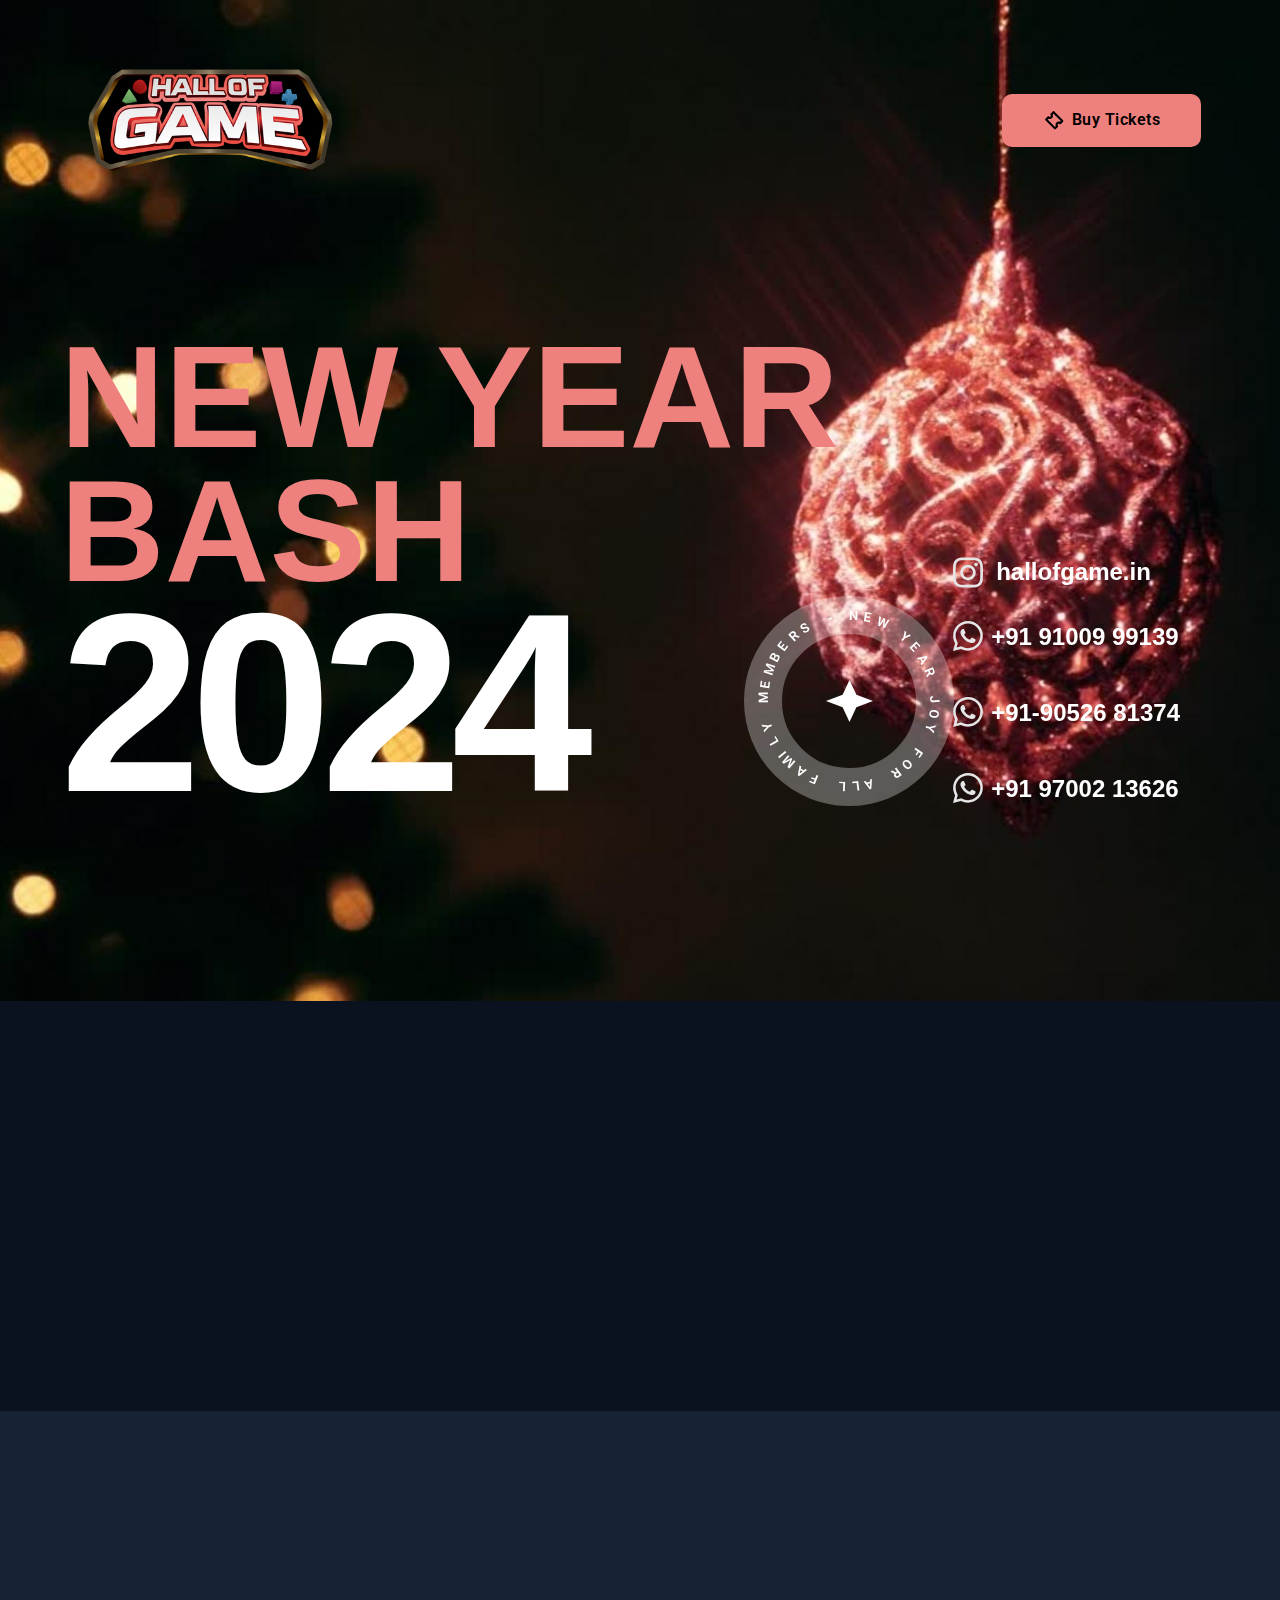
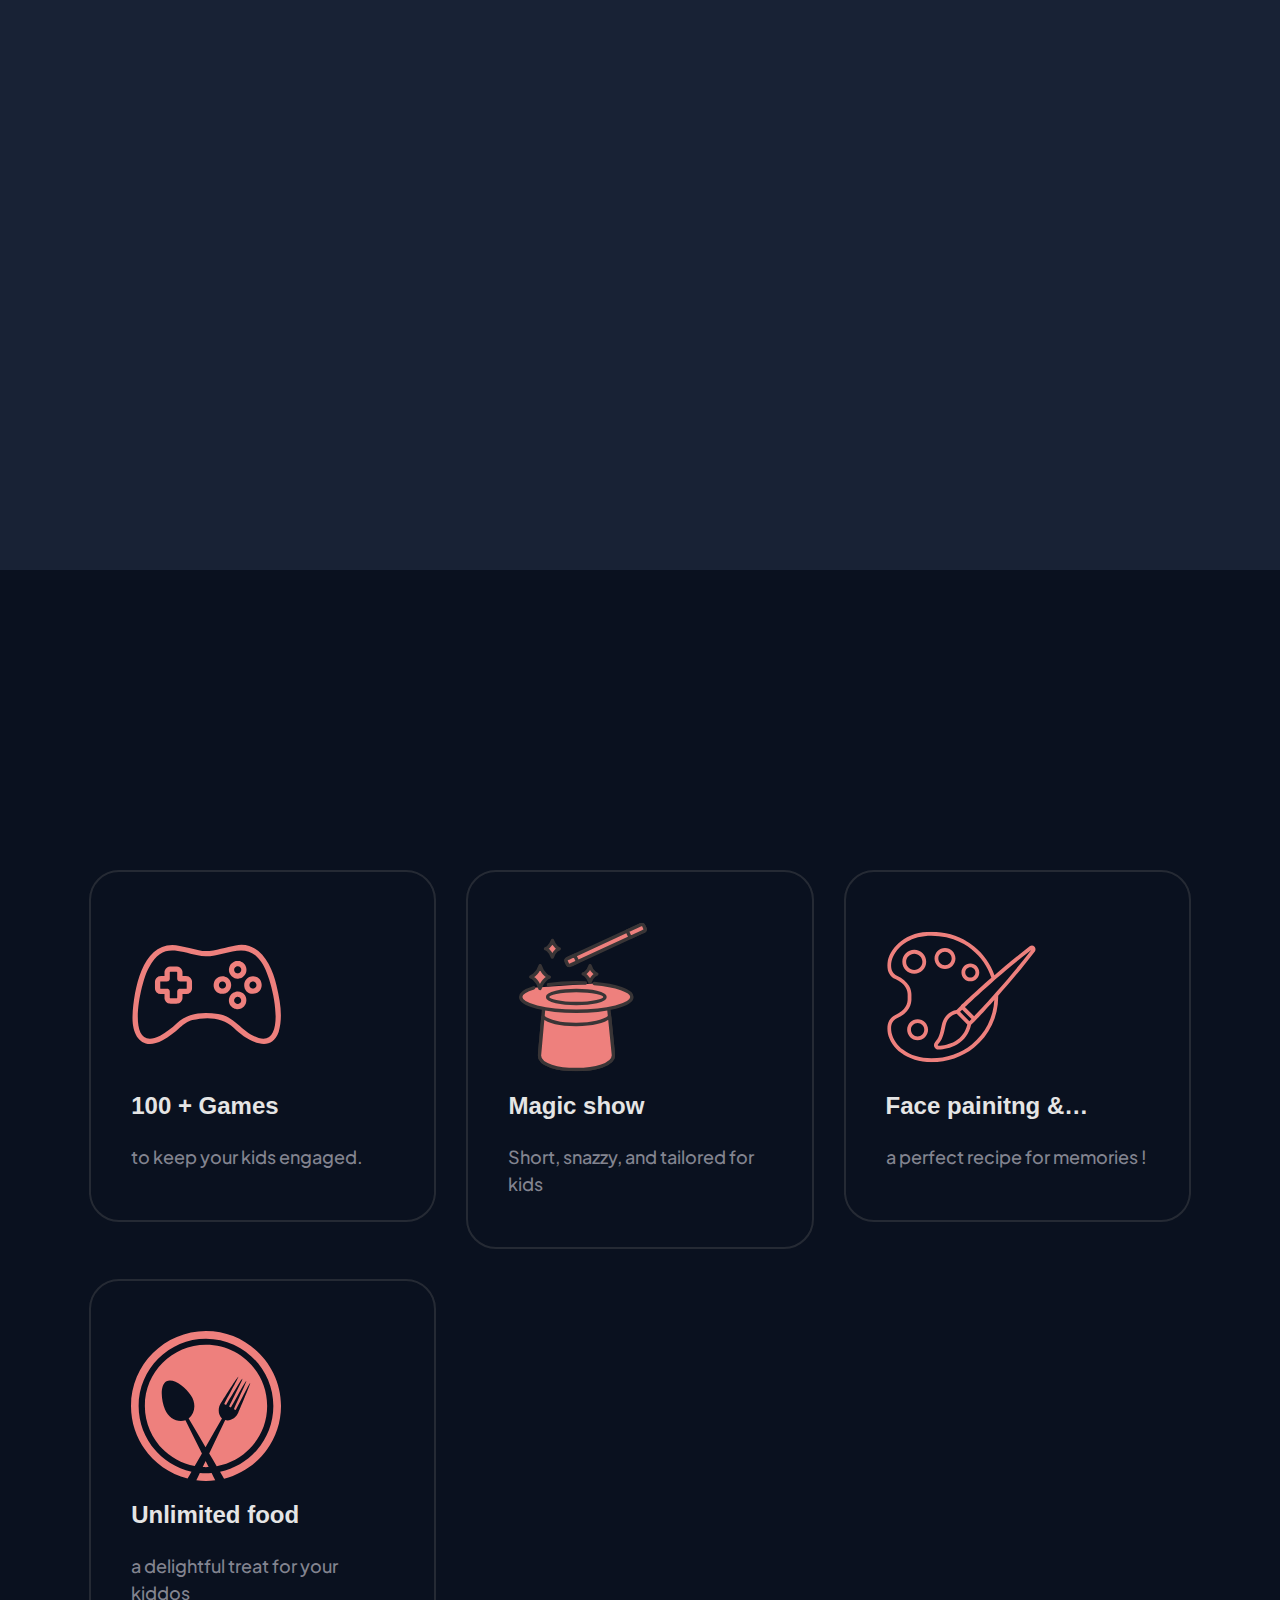
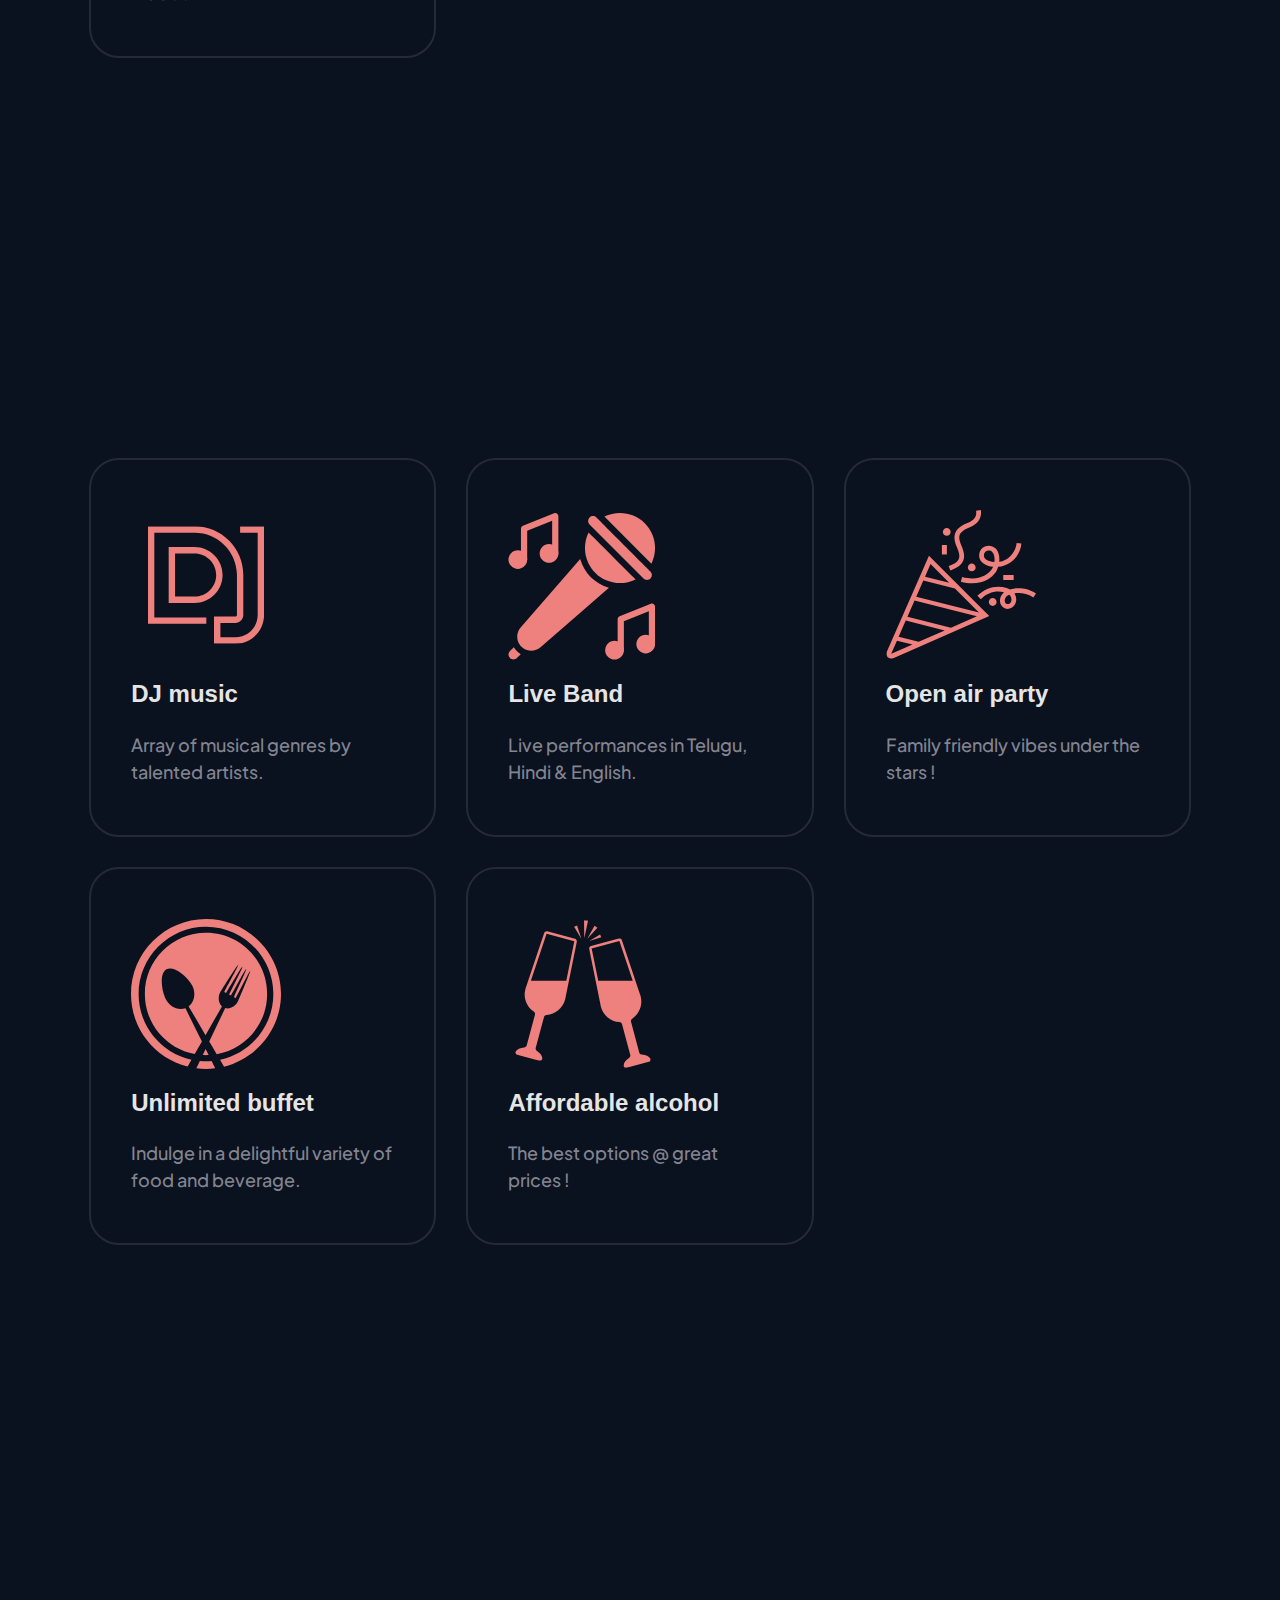
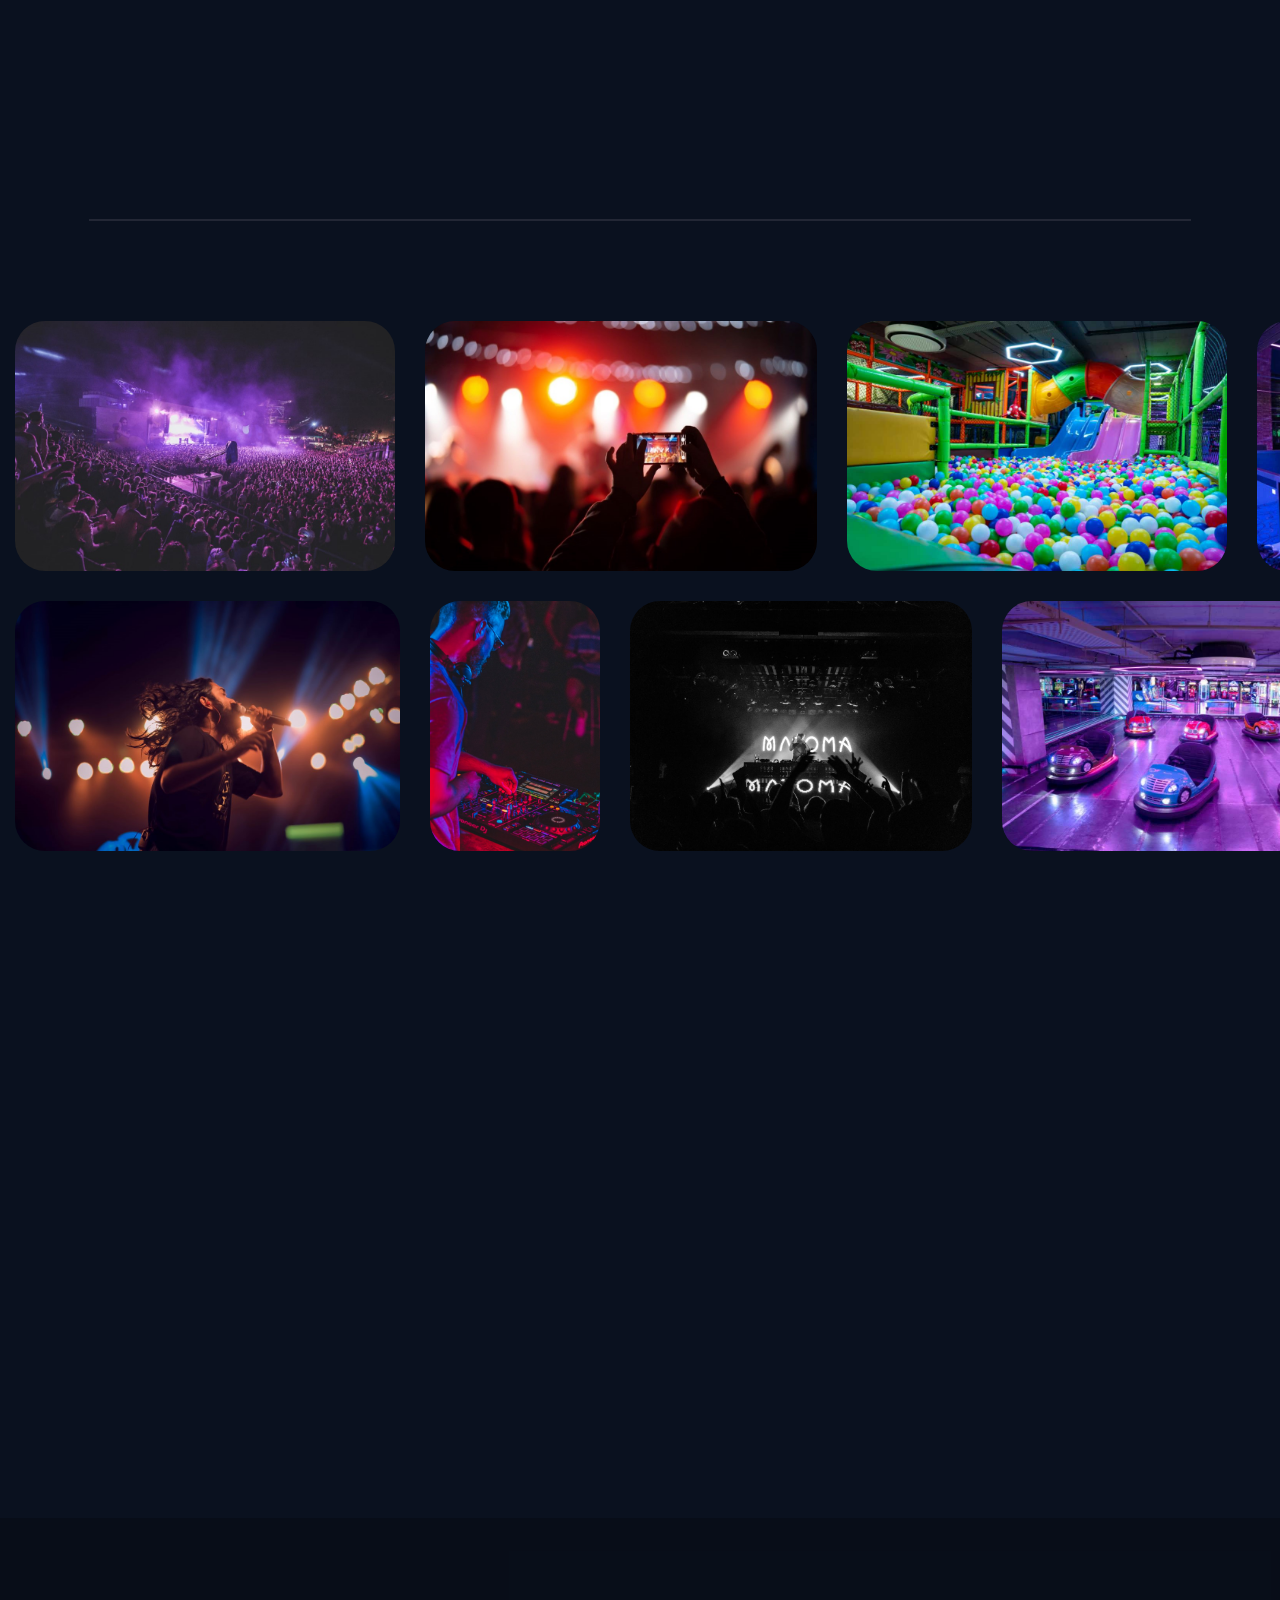
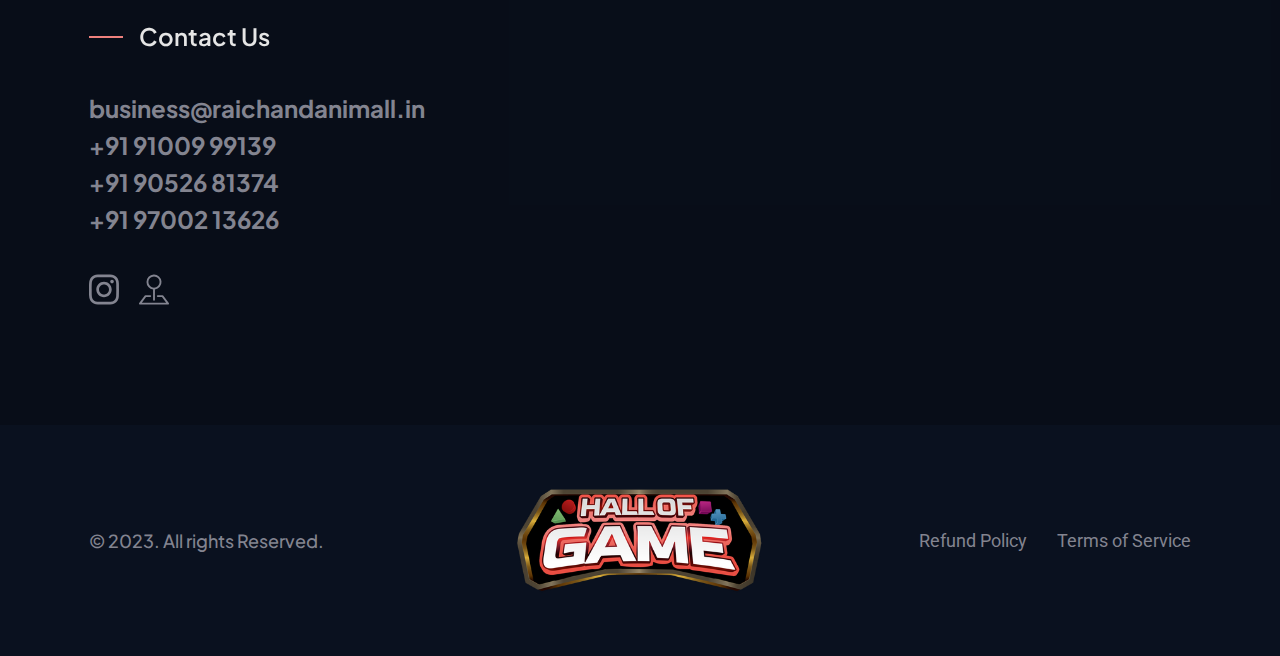
<file: index.html>
<!doctype html>
<html lang="en" data-bs-theme="dark">

	<head>
		<meta charset="utf-8">
		<meta name="viewport" content="width=device-width, initial-scale=1">
		<meta name="description" content="Family New Year Party 2024">
		<title>Hall of Game</title>
		<link rel="shortcut icon" type="images/png" href="assets/images/favicon.png">

		<!-- Google fonts -->	
		<link rel="preconnect" href="https://fonts.googleapis.com">
		<link rel="preconnect" href="https://fonts.gstatic.com" crossorigin>
		<link href="https://fonts.googleapis.com/css2?family=Plus+Jakarta+Sans:ital,wght@0,300;0,400;0,500;0,600;0,700;0,800;1,600;1,700;1,800&family=Roboto:wght@400;500;700;900&display=swap" rel="stylesheet">		
		
		<link rel="stylesheet" href="assets/css/animate.css">
		<link rel="stylesheet" href="assets/css/magnific-popup.css">
		<link rel="stylesheet" href="assets/css/swiper-bundle.min.css">
		<link rel="stylesheet" href="assets/css/odometer.css">
		<link rel="stylesheet" href="assets/css/leaflet.css">
		<link rel="stylesheet" href="assets/css/leaflet-routing-machine.css">
		<link rel="stylesheet" href="https://cdnjs.cloudflare.com/ajax/libs/font-awesome/4.7.0/css/font-awesome.min.css">
		
		<!-- Main CSS -->
		<link rel="stylesheet" href="assets/css/style.css">


		<!-- Google Tag Manager -->
		<script>(function(w,d,s,l,i){w[l]=w[l]||[];w[l].push({'gtm.start':new Date().getTime(),event:'gtm.js'});var f=d.getElementsByTagName(s)[0],j=d.createElement(s),dl=l!='dataLayer'?'&l='+l:'';j.async=true;j.src='https://gtm.hallofgame.in/krrpubfy.js?id='+i+dl;f.parentNode.insertBefore(j,f);})(window,document,'script','dataLayer','GTM-P2P6QS2B');</script>
		<!-- End Google Tag Manager -->
				
		

	<body class="home-6">
		<!-- Google Tag Manager (noscript) -->
		<noscript><iframe src="https://gtm.hallofgame.in/ns.html?id=GTM-P2P6QS2B" height="0" width="0" style="display:none;visibility:hidden"></iframe></noscript>
		<!-- End Google Tag Manager (noscript) -->
		

		<!--div class="preloader">
			<dotlottie-player 
				src="https://lottie.host/d851f1dc-6ef5-40be-8ca8-bbffcd018276/wutdxEizj0.json" 
				background="#04000A" 
				speed="1" 
				style="width: 100%; height: 100%" 
				direction="1" 
				mode="normal" 
				loop 
				autoplay>
			</dotlottie-player>
			<script src="https://unpkg.com/@dotlottie/player-component@latest/dist/dotlottie-player.mjs" type="module"></script>
		</div -->
		

		
		<!-- Header ======================-->	
		<header class="header-section header-3 transparent-header sticky-navbar">
			<div class="container-fluid">
				<nav class="navbar navbar-expand-lg">
					<div class="d-flex w-100 justify-content-between align-items-center">
						<a class="navbar-brand brand-logo" href="index.html" aria-label="nav-brands">
							<img src="assets/images/global/hog-logo.png" class="logo-custom-light" alt="logo">
							<img src="assets/images/global/hog-logo.png" class="logo-custom-dark" alt="logo">
						</a>

<!-- 					<div class="d-flex align-items-center gap-20">
							<a href="#merchandise" class="d-block d-lg-none" aria-label="buttons"><span class="shop-icon-xl"><svg width="42" height="46"><use xlink:href="#shop-icon-xl"></use></svg></span></a>
							<button class="navbar-toggler offcanvas-menu-icon" type="button" data-bs-toggle="offcanvas" data-bs-target="#navContentmenu" aria-controls="navContentmenu" aria-expanded="false" aria-label="Toggle navigation">
								<span ><svg width="24" height="24"><use xlink:href="#offcanvas-menu-icon"></use></svg></span>		
							</button>
						</div> -->
						
<!-- 						<form><script src="https://checkout.razorpay.com/v1/payment-button.js" data-payment_button_id="pl_NFNgaathbxuehb" async> </script> </form> -->
						<div class="d-none d-lg-block">
							<div class="d-flex gap-60 align-items-center">								
								<a href="https://pages.razorpay.com/stores/hallofgame" class="btn btn-primary btn-custom-dark align-items-center gap-2" aria-label="buttons">
									<span class="buttons-logo"><svg width="25" height="25"><use xlink:href="#buttons-logo"></use></svg></span> Buy Tickets
								</a>
								
								<!--a href="#merchandise" aria-label="buttons"><span class="shop-icon-xl"><svg width="42" height="46"><use xlink:href="#shop-icon-xl"></use></svg></span></a -->
								
								<!--a href="#" class="offcanvas-menu-icon" data-bs-toggle="offcanvas" data-bs-target="#navContentmenu" aria-controls="navContentmenu" aria-expanded="false" aria-label="Toggle navigation">
									<span ><svg width="44" height="44"><use xlink:href="#offcanvas-menu-icon"></use></svg></span>		
								</a-->
							</div>	
													
						</div>
					</div>
				</nav>
			</div>			
			
		</header>
		<!-- Header ======================-->

		<!-- div class="offcanvas offcanvas-top" id="navContentmenu" data-bs-backdrop="static" tabindex="-1">
			<div class="offcanvas-header">
			<a class="navbar-brand brand-logo" href="index.html" aria-label="nav-brands"><img src="assets/images/global/logo-yellow-big.png" alt="logo"></a>
				<button type="button" class="btn-close btn-close-white" data-bs-dismiss="offcanvas" aria-label="Close"></button>
			</div>
			<div class="offcanvas-body d-flex justify-content-center">				
				<ul class="navbar-nav custom-navbar-nav mb-2 mb-lg-0">
					<li class="nav-item" data-bs-dismiss="offcanvas">
						<a class="nav-link active" aria-current="page" href="#" aria-label="nav-links">Home</a>
					</li>									
					<li class="nav-item dropdown offcanvas-pages-dropdown">
						<a class="nav-link dropdown-toggle" href="#" aria-label="nav-links" data-bs-toggle="dropdown" aria-expanded="false">Pages</a>
						<ul class="dropdown-menu">
							<li><a class="dropdown-item" href="blog.html" target="_blank" aria-label="single-pages">Blog</a></li>
							<li><a class="dropdown-item" href="blog-single-1.html" target="_blank" aria-label="single-pages">Blog Single 1</a></li>
							<li><a class="dropdown-item" href="blog-single-2.html" target="_blank" aria-label="single-pages">Blog Single 2</a></li>
							<li><a class="dropdown-item" href="blog-single-3.html" target="_blank" aria-label="single-pages">Blog Single 3</a></li>
							<li><a class="dropdown-item" href="about-us.html" target="_blank" aria-label="single-pages">About Us</a></li>
							<li><a class="dropdown-item" href="contact-us.html" target="_blank" aria-label="single-pages">Contact Us</a></li>
						</ul>								
					</li>	
					<li class="nav-item" data-bs-dismiss="offcanvas">
						<a class="nav-link" href="#line-up" aria-label="nav-links">Speakers</a>
					</li>
					<li class="nav-item" data-bs-dismiss="offcanvas">
						<a class="nav-link" href="#schedule" aria-label="nav-links">Events</a>
					</li>
					<li class="nav-item" data-bs-dismiss="offcanvas">
						<a class="nav-link" href="#sponsor" aria-label="nav-links">Sponsors</a>
					</li>			  
				</ul>					
			</div>
		</div -->

		<div class="main"  data-bs-spy="scroll" data-bs-target="#navContentmenu" data-bs-root-margin="0px 0px -50%" data-bs-smooth-scroll="true">


			<!--Hero Section ======================-->
			<section class="hero-section hero-3 position-relative">	
					
				<div class="hero-wrapper mx-auto position-relative parallax">					
					<div class="hero-inner-text position-relative">	
						<div class="hero-6-texts">							
							<!--img src="assets/images/home-6/musicfest.png" class="musicfest-image mb-10" alt="img"-->
							<h1 class="custom-poppins extra-huge-text-1 text-primary fw-extra-bold text-uppercase mb-0">NEW YEAR BASH</h1>							
							<!-- <h2 class="custom-poppins extra-huge-text-1 fw-extra-bold">NEW YEAR BASH</h2> -->
							<h2 class="custom-poppins extra-huge-text-2 fw-extra-bold">2024</h2>
						</div>
						<div class="circle-wrapper hero-3-circle">
							<div class="star-icon">
								<span><svg width="47" height="42"><use xlink:href="#star-icon"></use></svg></span>
							</div>
							<div class="circle-bg"></div>
							<div class="rotate-text text-uppercase">
								<p>NEW YEAR JOY FOR ALL FAMILY MEMBERS -</p>	 
							</div>
						</div>
					</div>

					<!-- <div class="hero-guiter-image">								
						<img class="guiter-image" src="assets/images/home-6/guiter-image.png" alt="img">
					</div>						 -->					

					<div class="social-links">
						<a class="d-flex gap-2 gap-xxl-20 align-items-center text-decoration-none" href="https://www.instagram.com/hallofgame.arcade/" target="_blank">
							<svg width="30" height="31" style="margin-right: 5px;">
								<use xlink:href="#social-share-icon-4"></use>
							</svg>
							<h3 class="fw-bold" style="margin: 0;">hallofgame.in</h3>
						</a>
						<!--a class="d-flex gap-2 gap-xxl-20 align-items-center text-decoration-none" href="#">
							<img src="assets/images/instagram-logo.svg" alt="img" style="width: 40px;">
							<h3 class="fw-bold">instagram.com/hallofgame.in</h3>
						</a -->
						<a class="d-flex gap-2 gap-xxl-20 align-items-center text-decoration-none" href="https://wa.me/919100999139?text=Hello%20!%20I%20want%20to%20book%20tickets%20for%20the%20Ney%20Year%20bash%20!%20Can%20you%20guide%20me%20%3F"target="_blank"> 
							<svg xmlns="http://www.w3.org/2000/svg" width="30" height="36" fill="currentColor" class="bi bi-whatsapp" viewBox="0 0 16 16" style="margin-bottom: 10px;">
							  <path d="M13.601 2.326A7.854 7.854 0 0 0 7.994 0C3.627 0 .068 3.558.064 7.926c0 1.399.366 2.76 1.057 3.965L0 16l4.204-1.102a7.933 7.933 0 0 0 3.79.965h.004c4.368 0 7.926-3.558 7.93-7.93A7.898 7.898 0 0 0 13.6 2.326zM7.994 14.521a6.573 6.573 0 0 1-3.356-.92l-.24-.144-2.494.654.666-2.433-.156-.251a6.56 6.56 0 0 1-1.007-3.505c0-3.626 2.957-6.584 6.591-6.584a6.56 6.56 0 0 1 4.66 1.931 6.557 6.557 0 0 1 1.928 4.66c-.004 3.639-2.961 6.592-6.592 6.592zm3.615-4.934c-.197-.099-1.17-.578-1.353-.646-.182-.065-.315-.099-.445.099-.133.197-.513.646-.627.775-.114.133-.232.148-.43.05-.197-.1-.836-.308-1.592-.985-.59-.525-.985-1.175-1.103-1.372-.114-.198-.011-.304.088-.403.087-.088.197-.232.296-.346.1-.114.133-.198.198-.33.065-.134.034-.248-.015-.347-.05-.099-.445-1.076-.612-1.47-.16-.389-.323-.335-.445-.34-.114-.007-.247-.007-.38-.007a.729.729 0 0 0-.529.247c-.182.198-.691.677-.691 1.654 0 .977.71 1.916.81 2.049.098.133 1.394 2.132 3.383 2.992.47.205.84.326 1.129.418.475.152.904.129 1.246.08.38-.058 1.171-.48 1.338-.943.164-.464.164-.86.114-.943-.049-.084-.182-.133-.38-.232z"/>
							</svg>
							<h3 class="fw-bold">+91 91009 99139</h3>
						</a>
						<a class="d-flex gap-2 gap-xxl-20 align-items-center text-decoration-none" href="https://wa.me/919052681374?text=Hello%20!%20I%20want%20to%20book%20tickets%20for%20the%20Ney%20Year%20bash%20!%20Can%20you%20guide%20me%20%3F"target="_blank">
							<svg xmlns="http://www.w3.org/2000/svg" width="30" height="36" fill="currentColor" class="bi bi-whatsapp" viewBox="0 0 16 16" style="margin-bottom: 10px;">
							  <path d="M13.601 2.326A7.854 7.854 0 0 0 7.994 0C3.627 0 .068 3.558.064 7.926c0 1.399.366 2.76 1.057 3.965L0 16l4.204-1.102a7.933 7.933 0 0 0 3.79.965h.004c4.368 0 7.926-3.558 7.93-7.93A7.898 7.898 0 0 0 13.6 2.326zM7.994 14.521a6.573 6.573 0 0 1-3.356-.92l-.24-.144-2.494.654.666-2.433-.156-.251a6.56 6.56 0 0 1-1.007-3.505c0-3.626 2.957-6.584 6.591-6.584a6.56 6.56 0 0 1 4.66 1.931 6.557 6.557 0 0 1 1.928 4.66c-.004 3.639-2.961 6.592-6.592 6.592zm3.615-4.934c-.197-.099-1.17-.578-1.353-.646-.182-.065-.315-.099-.445.099-.133.197-.513.646-.627.775-.114.133-.232.148-.43.05-.197-.1-.836-.308-1.592-.985-.59-.525-.985-1.175-1.103-1.372-.114-.198-.011-.304.088-.403.087-.088.197-.232.296-.346.1-.114.133-.198.198-.33.065-.134.034-.248-.015-.347-.05-.099-.445-1.076-.612-1.47-.16-.389-.323-.335-.445-.34-.114-.007-.247-.007-.38-.007a.729.729 0 0 0-.529.247c-.182.198-.691.677-.691 1.654 0 .977.71 1.916.81 2.049.098.133 1.394 2.132 3.383 2.992.47.205.84.326 1.129.418.475.152.904.129 1.246.08.38-.058 1.171-.48 1.338-.943.164-.464.164-.86.114-.943-.049-.084-.182-.133-.38-.232z"/>
							</svg>
							<h3 class="fw-bold">+91-90526 81374</h3>
						</a>
						<a class="d-flex gap-2 gap-xxl-20 align-items-center text-decoration-none" href="https://wa.me/919700213626?text=Hello%20!%20I%20want%20to%20book%20tickets%20for%20the%20Ney%20Year%20bash%20!%20Can%20you%20guide%20me%20%3F"target="_blank">
							<svg xmlns="http://www.w3.org/2000/svg" width="30" height="36" fill="currentColor" class="bi bi-whatsapp" viewBox="0 0 16 16" style="margin-bottom: 10px;">
							  <path d="M13.601 2.326A7.854 7.854 0 0 0 7.994 0C3.627 0 .068 3.558.064 7.926c0 1.399.366 2.76 1.057 3.965L0 16l4.204-1.102a7.933 7.933 0 0 0 3.79.965h.004c4.368 0 7.926-3.558 7.93-7.93A7.898 7.898 0 0 0 13.6 2.326zM7.994 14.521a6.573 6.573 0 0 1-3.356-.92l-.24-.144-2.494.654.666-2.433-.156-.251a6.56 6.56 0 0 1-1.007-3.505c0-3.626 2.957-6.584 6.591-6.584a6.56 6.56 0 0 1 4.66 1.931 6.557 6.557 0 0 1 1.928 4.66c-.004 3.639-2.961 6.592-6.592 6.592zm3.615-4.934c-.197-.099-1.17-.578-1.353-.646-.182-.065-.315-.099-.445.099-.133.197-.513.646-.627.775-.114.133-.232.148-.43.05-.197-.1-.836-.308-1.592-.985-.59-.525-.985-1.175-1.103-1.372-.114-.198-.011-.304.088-.403.087-.088.197-.232.296-.346.1-.114.133-.198.198-.33.065-.134.034-.248-.015-.347-.05-.099-.445-1.076-.612-1.47-.16-.389-.323-.335-.445-.34-.114-.007-.247-.007-.38-.007a.729.729 0 0 0-.529.247c-.182.198-.691.677-.691 1.654 0 .977.71 1.916.81 2.049.098.133 1.394 2.132 3.383 2.992.47.205.84.326 1.129.418.475.152.904.129 1.246.08.38-.058 1.171-.48 1.338-.943.164-.464.164-.86.114-.943-.049-.084-.182-.133-.38-.232z"/>
							</svg>
							<h3 class="fw-bold">+91 97002 13626</h3>
						</a>
						
					</div>					
				</div>				
			</section>
			<!--Hero Section ======================-->


			<!--Countdown Section ======================-->
			<div class="countdown-section py-40 pt-lg-60 pt-xl-100 position-relative">
				<div class="container">
					<!--CountDown Section ======================-->			
					<div class="countdown wow fadeInUp">
						<div class="row row-cols-2 row-cols-lg-3 row-cols-xl-4 justify-content-between align-items-center">
							<div class="col">
								<div class="countdown-item">
									<span class="countdown-number text-primary custom-jakarta" id="days">00</span>
									<span class="countdown-label countdown-text-stroke text-opacity custom-roboto">Days</span>
								</div>
							</div>
							<div class="col">
								<div class="countdown-item">
									<span class="countdown-number text-primary custom-jakarta" id="hours">00</span>
									<span class="countdown-label countdown-text-stroke text-opacity custom-roboto">Hours</span>
								</div>
							</div>
							<div class="col">
								<div class="countdown-item">
									<span class="countdown-number text-primary custom-jakarta" id="minutes">00</span>
									<span class="countdown-label countdown-text-stroke text-opacity custom-roboto">Minutes</span>
								</div>
							</div>
							<div class="col">
								<div class="countdown-item">
									<span class="countdown-number text-primary custom-jakarta" id="seconds">00</span>
									<span class="countdown-label countdown-text-stroke text-opacity custom-roboto">Seconds</span>
								</div>
							</div>
						</div>
					</div>	
				</div>
			</div>
			<!--Countdown Section ======================-->


			<!--About Section ======================-->
			<section class="about-section about-3 about-3-bg py-50 py-lg-80">
				<div class="container">
					<div class="row gx-30 gx-xxl-70 gy-lg-0 gy-40 align-items-center">
						<div class="col-lg-5">
							<div class="about-3-image wow fadeInRight">
								<img src="assets/images/home-6/about-3-image.jpg" class="img-fluid rounded-5" alt="about-image">
							</div>
						</div>
						<!-- col-5 -->
						<div class="col-lg-7 wow fadeInLeft">
							<div class="section-title mb-30 mb-xxl-40">
								<span class="fs-3 straight-line-wrapper fw-semibold position-relative"> <span class="straight-line"></span>About The Event</span>
								<h2 class="title display-3 fw-extra-bold d-flex flex-column">
									<span class="mb-n2 text-opacity">Family</span>
									<span class="sub-title fw-extra-bold text-primary">Fireworks selfie</span> 
								</h2>								
								<p class="custom-jakarta custom-font-style-2 mb-0 mt-30">
									Spread the cheer to every family member! Bring  your kids to the New Year's Eve celebration, where games and entertainment await them while you savor the open-air rooftop party vibe.								</p>							
							</div>
							<!-- section-title -->
							<div class="about-3-text d-flex flex-column flex-lg-row gap-4 justify-content-between align-items-lg-center mb-40 mb-xl-80 mb-xxl-100">
								<div>
									<h4 class="fw-extra-bold">31st Dec, 2023</h4>
									<p class="custom-jakarta custom-font-style-2 fw-semibold mb-0">7pm - late</p>
								</div>
								<div>
									<h4 class="text-uppercase fw-extra-bold">Hall of Game</h4>
									<p class="custom-jakarta custom-font-style-2 fw-semibold mb-0">Raichandani mall, Kompally</p>
								</div>
							</div>
							<!-- about-3-text -->
							<div class="event-counter">
								<div class="row row-cols-2 row-cols-md-3 gy-lg-0 gy-4 row-gap-3">
									<div class="col">
										<div class="d-flex align-items-center gap-1 gap-lg-2">
											<!-- span class="odometer text-primary display-2" data-count-to=30></span -->
											<h3 class="fw-extra-bold d-flex flex-column"><span>Unlimited</span><span>Buffet</span></h3>
										</div>									
									</div>
									<div class="col">
										<div class="d-flex align-items-center gap-1 gap-lg-2">
											<!-- class="odometer text-primary display-2" data-count-to=10></span-->
											<h3 class="fw-extra-bold d-flex flex-column"><span>DJ</span><span>Music band</span></h3>
										</div>
									</div>
									<div class="col">
										<div class="d-flex align-items-center gap-1 gap-lg-2">
											<!--span class="odometer text-primary display-2" data-count-to=13></span-->
											<h3 class="fw-extra-bold d-flex flex-column"><span>100 +</span><span>Games</span></h3>
										</div>
									</div>
									<div class="col">
										<div class="d-flex align-items-center gap-1 gap-lg-2">
											<!--span class="odometer text-primary display-2" data-count-to=14></span-->
											<h3 class="fw-extra-bold d-flex flex-column"><span>Midnight</span><span>Fireworks</span></h3>
										</div>
									</div>
									<div class="col">
										<div class="d-flex align-items-center gap-1 gap-lg-2">
											<!--span class="odometer text-primary display-2" data-count-to=15></span-->
											<h3 class="fw-extra-bold d-flex flex-column"><span>Affordable</span><span>Drinks</span></h3>
										</div>
									</div>
									<div class="col">
										<div class="d-flex align-items-center gap-1 gap-lg-2">
											<!--span class="odometer text-primary display-2" data-count-to=15></span-->
											<h3 class="fw-extra-bold d-flex flex-column"><span>Unlimited</span><span>Fun</span></h3>
										</div>
									</div>
								</div>
							</div>							
						</div>
					</div>
				</div>
			</section>

			<!--About Section ======================-->


			<!--Highlights Section ======================-->
			<section class="highlight-section highlight-2 py-50 pb-lg-100 pb-xxl-120">
				<div class="container position-relative">					
					<div class="row gy-4 gy-lg-0 align-items-lg-end justify-content-lg-between mb-30 mb-lg-70">
						<div class="col-lg-5">
							<div class="section-title wow fadeInRight">
								<span class="fs-3 straight-line-wrapper fw-semibold position-relative"> <span class="straight-line"></span>Highlights</span>
								<h2 class="title display-3 fw-extra-bold d-flex flex-column">
									<span class="mb-n2 text-opacity">For</span>
									<span class="sub-title fw-extra-bold text-primary">Children</span> 
								</h2>													
							</div>
							<!-- section-title -->
						</div>
						<div class="col-lg-5">
							<div class="highlights-text wow fadeInLeft">
								<p class="custom-jakarta custom-font-style-2 text-lg-end mb-2">
									Treat your kids to a world of fun with our extensive selection of 100+ games and special entertainment activities, giving you the freedom to fully enjoy the rooftop party!
								</p>
							</div>
						</div>
					</div>
					<!-- row -->


					<div class="row row-cols-1 row-cols-md-2 row-cols-lg-3 g-30">
						<div class="col">
							<div class="highlights-item-3 text-decoration-none position-relative d-flex flex-column gap-20 px-30 px-lg-40 py-40 py-lg-50">
								<div class="highlights-icon-style-1">
									<img src="assets/images/icons/100+ games.svg" width="150" />
								</div>
								<h3 class="fw-extra-bold mb-0">100 + Games</h3>	
								<p class="custom-jakarta custom-font-style-2">
									to keep your kids engaged.
								</p>
							</div>
						</div>
						<!-- col -->
						<div class="col">
							<div class="highlights-item-3 text-decoration-none position-relative d-flex flex-column gap-20 px-30 px-lg-40 py-40 py-lg-50">
								<div class="highlights-icon-style-1" >
									<img src="assets/images/icons/magic show.svg" width="150" />
								</div>
								<h3 class="fw-extra-bold mb-0">Magic show</h3>	
								<p class="custom-jakarta custom-font-style-2">
									Short, snazzy, and tailored for kids 
								</p>
							</div>
						</div>
						<!-- col -->
						<div class="col">
							<div class="highlights-item-3 text-decoration-none position-relative d-flex flex-column gap-20 px-30 px-lg-40 py-40 py-lg-50">
								<div class="highlights-icon-style-1">
									<img src="assets/images/icons/face painting.svg" width="150" />
								</div>
								<h3 class="fw-extra-bold mb-0">Face painitng & Tattoos</h3>	
								<p class="custom-jakarta custom-font-style-2">
									a perfect recipe for memories !
								</p>
							</div>
						</div>
						<!-- col -->
						<div class="col">
							<div class="highlights-item-3 text-decoration-none position-relative d-flex flex-column gap-20 px-30 px-lg-40 py-40 py-lg-50">
								<div class="highlights-icon-style-1">
									<img src="assets/images/icons/unlimited buffet.svg" width="150" />
								</div>
								<h3 class="fw-extra-bold mb-0">Unlimited food</h3>	
								<p class="custom-jakarta custom-font-style-2">
									a delightful treat for your kiddos
								</p>
							</div>
						</div>
						<!-- col -->
						<!-- div class="col">
							<a href="#" class="highlights-item-3 text-decoration-none position-relative d-flex flex-column gap-20 px-30 px-lg-40 py-40 py-lg-50">
								<div class="highlights-icon-style-1">
									<svg width="68" height="68"><use xlink:href="#highlights-icon-5"></use></svg>
								</div>
								<h3 class="fw-extra-bold mb-0">More Activities</h3>	
								<p class="custom-jakarta custom-font-style-2">
									Beyond music, engage in a range of activities.
								</p>
							</a>
						</div -->
						<!-- col -->
						<!-- div class="col">
							<div class="highlights-link position-relative d-flex align-items-center justify-content-center h-100">
								<a href="#" class="text-decoration-none d-flex gap-10">
									<span class="fs-4 fw-extra-bold custom-jakarta">See More</span>
									<span class="arrow-up-short"><svg width="30" height="29"><use xlink:href="#arrow-up-short"></use></svg></span>
								</a>								
							</div>
						</div -->
						<!-- col -->
					</div>
					<!-- row -->

				</div>
			</section>
			<!--Highlights Section ======================-->

			<!--Highlights Section2 ======================-->
			<section class="highlight-section highlight-2 py-50 pb-lg-100 pb-xxl-120">
				<div class="container position-relative">					
					<div class="row gy-4 gy-lg-0 align-items-lg-end justify-content-lg-between mb-30 mb-lg-70">
						<div class="col-lg-5">
							<div class="section-title wow fadeInRight">
								<span class="fs-3 straight-line-wrapper fw-semibold position-relative"> <span class="straight-line"></span>Highlights</span>
								<h2 class="title display-3 fw-extra-bold d-flex flex-column">
									<span class="mb-n2 text-opacity">For</span>
									<span class="sub-title fw-extra-bold text-primary">Adults</span> 
								</h2>													
							</div>
							<!-- section-title -->
						</div>
						<div class="col-lg-5">
							<div class="highlights-text wow fadeInLeft">
								<p class="custom-jakarta custom-font-style-2 text-lg-end mb-2">
									Unwind under the stars at the open-air rooftop party, where fantastic music and positive vibes set the tone for a carefree night.
								</p>
							</div>
						</div>
					</div>
					<!-- row -->


					<div class="row row-cols-1 row-cols-md-2 row-cols-lg-3 g-30">
						<div class="col">
							<div class="highlights-item-3 text-decoration-none position-relative d-flex flex-column gap-20 px-30 px-lg-40 py-40 py-lg-50">
								<div class="highlights-icon-style-1">
									<img src="assets/images/icons/DJ music.svg" width="150" />
								</div>
								<h3 class="fw-extra-bold mb-0">DJ music</h3>	
								<p class="custom-jakarta custom-font-style-2">
									Array of musical genres by talented artists.
								</p>
							</div>
						</div>
						<!-- col -->
						<div class="col">
							<div class="highlights-item-3 text-decoration-none position-relative d-flex flex-column gap-20 px-30 px-lg-40 py-40 py-lg-50">
								<div class="highlights-icon-style-1">
									<img src="assets/images/icons/live band.svg" width="150" />
								</div>
								<h3 class="fw-extra-bold mb-0">Live Band</h3>	
								<p class="custom-jakarta custom-font-style-2">
									Live performances in Telugu, Hindi & English.
								</p>
							</div>
						</div>
						<!-- col -->
						<div class="col">
							<div class="highlights-item-3 text-decoration-none position-relative d-flex flex-column gap-20 px-30 px-lg-40 py-40 py-lg-50">
								<div class="highlights-icon-style-1">
									<img src="assets/images/icons/open air party.svg" width="150" />
								</div>
								<h3 class="fw-extra-bold mb-0">Open air party</h3>	
								<p class="custom-jakarta custom-font-style-2">
									Family friendly vibes under the stars !
								</p>
							</div>
						</div>
						<!-- col -->
						<div class="col">
							<div class="highlights-item-3 text-decoration-none position-relative d-flex flex-column gap-20 px-30 px-lg-40 py-40 py-lg-50">
								<div class="highlights-icon-style-1">
									<img src="assets/images/icons/unlimited buffet.svg" width="150" />
								</div>
								<h3 class="fw-extra-bold mb-0">Unlimited buffet</h3>	
								<p class="custom-jakarta custom-font-style-2">
									Indulge in a delightful variety of food and beverage.
								</p>
							</div>
						</div>
						<!-- col -->
						<div class="col">
							<div class="highlights-item-3 text-decoration-none position-relative d-flex flex-column gap-20 px-30 px-lg-40 py-40 py-lg-50">
								<div class="highlights-icon-style-1">
									<img src="assets/images/icons/alcohol.svg" width="150" />
								</div>
								<h3 class="fw-extra-bold mb-0">Affordable alcohol</h3>	
								<p class="custom-jakarta custom-font-style-2">
									The best options @ great prices !
								</p>
							</div>
						</div>
						<!-- col -->
						<!--div class="col">
							<div class="highlights-link position-relative d-flex align-items-center justify-content-center h-100">
								<a href="#" class="text-decoration-none d-flex gap-10">
									<span class="fs-4 fw-extra-bold custom-jakarta">See More</span>
									<span class="arrow-up-short"><svg width="30" height="29"><use xlink:href="#arrow-up-short"></use></svg></span>
								</a>								
							</div>
						</div -->
						<!-- col -->
					</div>
					<!-- row -->

				</div>
			</section>
			<!--Highlights Section ======================-->
			<!--Scroll Section ======================-->
			<!--div class="scroll-section py-30 py-lg-50 position-relative">				
				<div class="marquee-elements">
					<div class="scroll-elements">
						<span class="scroll-items js-elements"><span class="scroll-light-text fs-180 fw-extra-bold text-uppercase d-flex gap-10 mb-0"><span>family</span><span class="text-primary mx-10 mx-lg-4">/</span><span class="primary-text-shadow me-30 me-lg-50">celebrate</span> </span></span>
						<span class="scroll-items js-elements"><span class="scroll-light-text fs-180 fw-extra-bold text-uppercase d-flex gap-10 mb-0"><span>family</span><span class="text-primary mx-10 mx-lg-4">/</span><span class="primary-text-shadow me-30 me-lg-50">celebrate</span> </span></span>							
					</div>
				</div>				
		</div -->
			<!--Scroll Section ======================-->

			
			<!--Schedule Section ======================-->
			<section id="schedule" class="schedule-section schedule-1 schedule-style-3 pt-50 pt-lg-120 position-relative">
				<div class="container">
					<div class="row g-70">
						<div class="col-lg-4">
							<div class="sticky-contents">
								<div class="schedule-left-content wow fadeInRight">
									<div class="section-title mb-30 mb-lg-40 mb-xxl-60">
										<span class="fs-3 straight-line-wrapper fw-semibold position-relative"> <span class="straight-line"></span>Schedule</span>
										<h2 class="title display-3 fw-extra-bold d-flex flex-column">
											<span class="mb-n2 text-opacity">Event</span>
											<span class="sub-title fw-extra-bold text-primary">Timeline</span> 
										</h2>									
									</div>
									<!-- section-title -->
									<!-- p class="custom-jakarta custom-font-style-2">
										Captivating performances, interactive workshops, and delightful culinary delights await you at Harmonia Music Festival. Let the melodies transcend boundaries on this unforgettable musical journey.
									</p -->					
	
									<!-- div class="pt-4 pt-lg-30">
										<a href="#" class="download-link d-flex align-items-center gap-40" aria-label="buttons">Download Agenda <span class="ticket-arrow arrow-down-right"><svg width="36" height="36"><use xlink:href="#arrow-down-right"></use></svg></span></a>											
									</div-->
								</div>
								<!-- schedule-left-content -->
							</div>							
						</div>
						<!-- col-4 -->
						<div class="col-lg-8">
							<div class="schedule-right-content position-relative wow fadeInLeft">
								<div class="ellipse-image-7">
									<img src="assets/images/ellipse-7.png" class="img-fluid" alt="img">
								</div>
								
								<!-- Tabs -->
								<!--ul class="schedule-tabs custom-inner-bg nav nav-pills mb-50 mb-lg-70 d-flex justify-content-center" id="pills-tab" role="tablist">
									<li class="nav-item" role="presentation">
									<button class="schedule-button active" id="day-1-tab" data-bs-toggle="pill" data-bs-target="#day-1" type="button" role="tab" aria-controls="day-1" aria-selected="true">
										<span class="fs-3 fw-extra-bold mb-1">Day 1</span>
										<span class="fs-5 fw-semibold mb-0">August 25, 2023</span>
									</button>
									</li>
									<!--li class="nav-item" role="presentation">
									<button class="schedule-button" id="day-2-tab" data-bs-toggle="pill" data-bs-target="#day-2" type="button" role="tab" aria-controls="day-2" aria-selected="false">
										<span class="fs-3 fw-extra-bold mb-1">Day 2</span>
										<span class="fs-5 fw-semibold mb-0">August 25, 2023</span>
									</button>
									</li>              
									<li class="nav-item" role="presentation">
									<button class="schedule-button" id="day-3-tab" data-bs-toggle="pill" data-bs-target="#day-3" type="button" role="tab" aria-controls="day-3" aria-selected="false">
										<span class="fs-3 fw-extra-bold mb-1">Day 3</span>
										<span class="fs-5 fw-semibold mb-0">August 25, 2023</span>
									</button>
									</li-->							             
								</ul -->
								<!-- Tabs -->


								<!-- Tabs-Contents -->            
								<div class="tab-content" id="pills-tabContent">

									
									<div class="tab-pane fade show active" id="day-1" role="tabpanel" aria-labelledby="day-1-tab" tabindex="0">
										<ul class="schedule-tabs-content list-unstyled d-flex flex-column gap-30">
											<!-- <li class="d-flex flex-column flex-lg-row gap-1 gap-lg-70 gap-xxl-90">
												<h2 class="fw-extra-bold schedule-time text-opacity custom-jakarta"> </h2>
												<div>
													<h2 class="fw-semibold text-opacity custom-jakarta"> </h2>
												</div>										
											</li> -->
											<li class="d-flex flex-column flex-lg-row gap-1 gap-lg-70 gap-xxl-90">
												<h2 class="fw-extra-bold schedule-time text-opacity custom-jakarta">7:00 PM</h2>
												<div>
													<h2 class="fw-semibold text-opacity custom-jakarta">Gaming zone entry open</h2>
												</div>										
											</li>
											<li class="d-flex flex-column flex-lg-row gap-1 gap-lg-70 gap-xxl-90">
												<h2 class="fw-extra-bold schedule-time text-opacity custom-jakarta">9:00 PM</h2>
												<div>
													<h2 class="fw-semibold text-opacity custom-jakarta">Food served & Party begins</h2>
												</div>										
											</li>
											<li class="d-flex flex-column flex-lg-row gap-1 gap-lg-70 gap-xxl-90">
												<h2 class="fw-extra-bold schedule-time text-opacity custom-jakarta">12:00 AM</h2>
												<div>
													<h2 class="fw-semibold text-opacity custom-jakarta">Fireworks & family selfie</h2>
													
												</div>
											</li>
											<li class="d-flex flex-column flex-lg-row gap-1 gap-lg-70 gap-xxl-90">
												<h2 class="fw-extra-bold schedule-time text-opacity custom-jakarta">1:00 AM</h2>
												<div>
													<h2 class="fw-semibold text-opacity custom-jakarta">Party shutdown</h2>
													
												</div>
											</li>
											
										</ul>
									</div>
									
								</div>
								<!-- Tabs-Contents -->           

							</div>
							<!-- schedule-right-content -->
						</div>
						<!-- col-8 -->
					</div>
				</div>
			</section>
			<!--Schedule Section ======================-->



			<!--Pricing Section ======================-->
			
			<!--Pricing Section ======================-->


			<!--Separator Section ======================-->
			<div class="container">
				<div class="separator"></div>
			</div>
			
			
			<!--Gallery Section ======================-->
			<div class="gallery-section gallery-1 py-50 py-lg-100 py-xxl-120">		
				<div class="gallery-slider">
					<div class="gallery-slider-1"> 
					<div class="gallery-item">
						<a href="assets/images/gallery-1.jpg" class="image-link">
							<img src="assets/images/gallery-1.jpg" alt="img">
						</a>				
					</div>	
					<div class="gallery-item">
						<a href="assets/images/gallery-1.jpg" class="image-link">
							<img src="assets/images/gallery-2.jpg" alt="img">
						</a>				
					</div>			  
							  
					<div class="gallery-item">
						<a href="assets/images/gallery-3.jpg" class="image-link">
							<img src="assets/images/gallery-3.jpg" alt="img">
						</a>				
					</div>			  
					<div class="gallery-item">
						<a href="assets/images/gallery-4.jpg" class="image-link">
							<img src="assets/images/gallery-4.jpg" alt="img">
						</a>				
					</div>			  
					<div class="gallery-item">
						<a href="assets/images/gallery-5.jpg" class="image-link">
							<img src="assets/images/gallery-5.jpg" alt="img">
						</a>				
					</div>	
							  
					<div class="gallery-item">
						<a href="assets/images/gallery-6.jpg" class="image-link">
							<img src="assets/images/gallery-6.jpg" alt="img">
						</a>				
					</div>			  
						  
					<div class="gallery-item">
						<a href="assets/images/gallery-2.jpg" class="image-link">
							<img src="assets/images/gallery-2.jpg" alt="img">
						</a>				
					</div>
					<div class="gallery-item">
						<a href="assets/images/gallery-3.jpg" class="image-link">
							<img src="assets/images/gallery-3.jpg" alt="img">
						</a>				
					</div>			  
					<div class="gallery-item">
						<a href="assets/images/gallery-4.jpg" class="image-link">
							<img src="assets/images/gallery-4.jpg" alt="img">
						</a>				
					</div>			  
					<div class="gallery-item">
						<a href="assets/images/gallery-5.jpg" class="image-link">
							<img src="assets/images/gallery-5.jpg" alt="img">
						</a>				
					</div>			  
					<div class="gallery-item">
						<a href="assets/images/gallery-6.jpg" class="image-link">
							<img src="assets/images/gallery-6.jpg" alt="img">
						</a>				
					</div>			  
					<div class="gallery-item">
						<a href="assets/images/gallery-1.jpg" class="image-link">
							<img src="assets/images/gallery-1.jpg" alt="img">
						</a>				
					</div>			  
					<div class="gallery-item">
						<a href="assets/images/gallery-2.jpg" class="image-link">
							<img src="assets/images/gallery-2.jpg" alt="img">
						</a>				
					</div>			  
					<div class="gallery-item">
						<a href="assets/images/gallery-3.jpg" class="image-link">
							<img src="assets/images/gallery-3.jpg" alt="img">
						</a>				
					</div>			  
					<div class="gallery-item">
						<a href="assets/images/gallery-4.jpg" class="image-link">
							<img src="assets/images/gallery-4.jpg" alt="img">
						</a>				
					</div>
					<div class="gallery-item">
						<a href="assets/images/gallery-5.jpg" class="image-link">
							<img src="assets/images/gallery-5.jpg" alt="img">
						</a>				
					</div>
					<div class="gallery-item">
						<a href="assets/images/gallery-6.jpg" class="image-link">
							<img src="assets/images/gallery-6.jpg" alt="img">
						</a>				
					</div>
					<div class="gallery-item">
						<a href="assets/images/gallery-1.jpg" class="image-link">
							<img src="assets/images/gallery-1.jpg" alt="img">
						</a>				
					</div>			  
					<div class="gallery-item">
						<a href="assets/images/gallery-2.jpg" class="image-link">
							<img src="assets/images/gallery-2.jpg" alt="img">
						</a>				
					</div>			  
					<div class="gallery-item">
						<a href="assets/images/gallery-3.jpg" class="image-link">
							<img src="assets/images/gallery-3.jpg" alt="img">
						</a>				
					</div>			  
					<div class="gallery-item">
						<a href="assets/images/gallery-4.jpg" class="image-link">
							<img src="assets/images/gallery-4.jpg" alt="img">
						</a>				
					</div>
					<div class="gallery-item">
						<a href="assets/images/gallery-5.jpg" class="image-link">
							<img src="assets/images/gallery-5.jpg" alt="img">
						</a>				
					</div>
					<div class="gallery-item">
						<a href="assets/images/gallery-6.jpg" class="image-link">
							<img src="assets/images/gallery-6.jpg" alt="img">
						</a>				
					</div>
					</div>
					<!-- gallery-slider-1 -->

					<div class="gallery-slider-2"> 
						
						<div class="gallery-item">
							<a href="assets/images/gallery-7.jpg" class="image-link">
								<img src="assets/images/gallery-7.jpg" alt="img">
							</a>					
						</div>			  
						<div class="gallery-item">
							<a href="assets/images/gallery-8.jpg" class="image-link">
								<img src="assets/images/gallery-8.jpg" alt="img">
							</a>					
						</div>			  
						<div class="gallery-item">
							<a href="assets/images/gallery-9.jpg" class="image-link">
								<img src="assets/images/gallery-9.jpg" alt="img">
							</a>					
						</div>			  
						<div class="gallery-item">
							<a href="assets/images/gallery-10.jpg" class="image-link">
								<img src="assets/images/gallery-10.jpg" alt="img">
							</a>					
						</div>			  
						<div class="gallery-item">
							<a href="assets/images/gallery-11.jpg" class="image-link">
								<img src="assets/images/gallery-11.jpg" alt="img">
							</a>			
						</div>		
						<div class="gallery-item">
							<a href="assets/images/gallery-7.jpg" class="image-link">
								<img src="assets/images/gallery-7.jpg" alt="img">
							</a>					
						</div>			  
						<div class="gallery-item">
							<a href="assets/images/gallery-8.jpg" class="image-link">
								<img src="assets/images/gallery-8.jpg" alt="img">
							</a>					
						</div>			  
						<div class="gallery-item">
							<a href="assets/images/gallery-9.jpg" class="image-link">
								<img src="assets/images/gallery-9.jpg" alt="img">
							</a>					
						</div>			  
						<div class="gallery-item">
							<a href="assets/images/gallery-10.jpg" class="image-link">
								<img src="assets/images/gallery-10.jpg" alt="img">
							</a>					
						</div>			  
						<div class="gallery-item">
							<a href="assets/images/gallery-11.jpg" class="image-link">
								<img src="assets/images/gallery-11.jpg" alt="img">
							</a>			
						</div>
						<div class="gallery-item">
							<a href="assets/images/gallery-7.jpg" class="image-link">
								<img src="assets/images/gallery-7.jpg" alt="img">
							</a>					
						</div>			  
						<div class="gallery-item">
							<a href="assets/images/gallery-8.jpg" class="image-link">
								<img src="assets/images/gallery-8.jpg" alt="img">
							</a>					
						</div>			  
						<div class="gallery-item">
							<a href="assets/images/gallery-9.jpg" class="image-link">
								<img src="assets/images/gallery-9.jpg" alt="img">
							</a>					
						</div>			  
						<div class="gallery-item">
							<a href="assets/images/gallery-10.jpg" class="image-link">
								<img src="assets/images/gallery-10.jpg" alt="img">
							</a>					
						</div>			  
						<div class="gallery-item">
							<a href="assets/images/gallery-11.jpg" class="image-link">
								<img src="assets/images/gallery-11.jpg" alt="img">
							</a>			
						</div>	
						<div class="gallery-item">
							<a href="assets/images/gallery-7.jpg" class="image-link">
								<img src="assets/images/gallery-7.jpg" alt="img">
							</a>					
						</div>			  
						<div class="gallery-item">
							<a href="assets/images/gallery-8.jpg" class="image-link">
								<img src="assets/images/gallery-8.jpg" alt="img">
							</a>					
						</div>			  
						<div class="gallery-item">
							<a href="assets/images/gallery-9.jpg" class="image-link">
								<img src="assets/images/gallery-9.jpg" alt="img">
							</a>					
						</div>			  
						<div class="gallery-item">
							<a href="assets/images/gallery-10.jpg" class="image-link">
								<img src="assets/images/gallery-10.jpg" alt="img">
							</a>					
						</div>			  
						<div class="gallery-item">
							<a href="assets/images/gallery-11.jpg" class="image-link">
								<img src="assets/images/gallery-11.jpg" alt="img">
							</a>			
						</div>	
						<div class="gallery-item">
							<a href="assets/images/gallery-7.jpg" class="image-link">
								<img src="assets/images/gallery-7.jpg" alt="img">
							</a>					
						</div>			  
						<div class="gallery-item">
							<a href="assets/images/gallery-8.jpg" class="image-link">
								<img src="assets/images/gallery-8.jpg" alt="img">
							</a>					
						</div>			  
						<div class="gallery-item">
							<a href="assets/images/gallery-9.jpg" class="image-link">
								<img src="assets/images/gallery-9.jpg" alt="img">
							</a>					
						</div>	
					</div>
					<!-- gallery-slider-2 -->
				</div>
				<!-- gallery-slider -->				
			</div>
			<!--Gallery Section ======================-->



			<!--Merchandise Section ======================-->


			<!--CTA Section ======================-->

			<!--CTA Section ======================-->


			<!--Direction Section ======================-->
			<section id="direction" class="direction-section direction-1 position-relative pt-40 pt-lg-60 pt-xxl-100">				
				<div class="container">
					<div class="direction-wrapper direction-style-2">
						<div class="row justify-content-between align-items-lg-center gy-40 gy-lg-0">							
							<div class="col-lg-6 wow fadeInLeft">								
								<iframe src="https://www.google.com/maps/embed?pb=!1m14!1m8!1m3!1d15218.005836357204!2d78.4884125!3d17.5312962!3m2!1i1024!2i768!4f13.1!3m3!1m2!1s0x3bcb852bcde1e465%3A0x3fa7afc3797e1afe!2sHall%20of%20Game!5e0!3m2!1sen!2sae!4v1701940557530!5m2!1sen!2sae" width="600" height="450" style="border:0;" allowfullscreen="" loading="lazy" referrerpolicy="no-referrer-when-downgrade"></iframe>
								<!-- Modal-Map -->
								<div class="modal modal-fullscreen routing-map-modal fade" id="RoutingMapModal" tabindex="-1" aria-labelledby="RoutingMapLabel" aria-hidden="true">
									<div class="modal-dialog modal-dialog-centered">
										<div class="modal-content">
											<div class="modal-header">
											<h1 class="modal-title fs-5" id="RoutingMapLabel">135 W, 46nd Street, New York</h1>
											<button type="button" class="btn-close" data-bs-dismiss="modal" aria-label="Close"></button>
											</div>
											<div class="modal-body">
											<div id="RoutingMap"></div>
											</div>
										</div>
									</div>
								</div>
								<!-- Modal-Map -->
							</div>
							<div class="col-lg-5">
								<div class="direction-left-content wow fadeInRight">
									<h2 class="display-5 fw-extra-bold custom-jakarta">
										Get Directions to <br> Hall of Game
									</h2>
									<div class="d-flex flex-column flex-lg-row gap-5 justify-content-lg-between align-items-lg-center mt-30 mt-lg-50">
										<div class="direction-details">
											<span class="fs-3 straight-line-wrapper fw-semibold position-relative"><span class="straight-line"></span>Venue</span>
											<div class="mt-10 mt-lg-30">
												<h4 class="custom-jakarta fw-extra-bold">Hall of Game</h4>
												<h4 class="custom-jakarta fw-normal">Raichandani mall, Komaplly, Hyderabad</h4>
											</div>
										</div>
										<div class="direction-details">
											<span class="fs-3 straight-line-wrapper fw-semibold position-relative"><span class="straight-line"></span>Time</span>
											<div class="mt-10 mt-lg-30">												
												<h4 class="custom-jakarta fw-extra-bold">31st December</h4>
												<h4 class="custom-jakarta fw-normal">Thursday 07:00PM - 1:00AM</h4>
											</div>
										</div>
									</div>
									<!-- <div class="mt-4 mt-lg-40">
										<a id="mapDirectionBtn" href="#" class="btn btn-primary btn-custom-dark d-flex align-items-center justify-content-center custom-roboto gap-10 btn-map-direction"  data-bs-toggle="modal" data-bs-target="#RoutingMapModal">Get Direction 
										<svg xmlns="http://www.w3.org/2000/svg" width="16" height="16" fill="currentColor" class="bi bi-arrow-right" viewBox="0 0 16 16"><path fill-rule="evenodd" d="M1 8a.5.5 0 0 1 .5-.5h11.793l-3.147-3.146a.5.5 0 0 1 .708-.708l4 4a.5.5 0 0 1 0 .708l-4 4a.5.5 0 0 1-.708-.708L13.293 8.5H1.5A.5.5 0 0 1 1 8z"/></svg></a>
									</div> -->
								</div>
								<!-- direction-left-content -->
							</div>
							<!-- col-5 -->
						</div>
					</div>
				</div>
			</section>
			<!--Direction Section ======================-->


			<!--Contact Section ======================-->
			<section class="contact-section subscription-2 mt-50">
				<div class="container">
					<div class="contact-wrapper pt-60 pt-lg-100 pb-40 pb-lg-120">
						<div class="row gy-lg-0 gy-50">
							<div class="col-lg-7">
								<span class="fs-3 straight-line-wrapper fw-semibold position-relative"><span class="straight-line"></span>Contact Us</span>
								<div class="mt-20 mt-md-30 mt-lg-40 mt-xxl-60">
								 	<!-- <a href="#" class=" custom-jakarta">business@raichandanimall.in</a>  -->
									<div class="contact-details custom-heading-color-2 mt-10 mt-lg-30">
										<h3 class="custom-jakarta fw-bold">business@raichandanimall.in</h3>
										<h3 class="custom-jakarta fw-bold">+91 91009 99139</h3>
										<h3 class="custom-jakarta fw-bold">+91 90526 81374</h3>
										<h3 class="custom-jakarta fw-bold">+91 97002 13626</h3>
										<ul class="list-unstyled contact-icons d-flex align-items-center gap-20 gap-lg-20 mt-4 mt-lg-40 mb-0">
											
											
												<a href="https://www.instagram.com/hallofgame.arcade/" aria-label="icons" target="_blank">
													<svg width="30" height="31">
														<use xlink:href="#social-share-icon-4"></use>
													</svg>
												</a>
												<a href="https://maps.app.goo.gl/FytFGoMzKq9K2KSh6" aria-label="icons" target="_blank">
													<svg xmlns="http://www.w3.org/2000/svg" width="30" height="31" fill="currentColor" class="bi bi-pin-map" viewBox="0 0 16 16">
														<path fill-rule="evenodd" d="M3.1 11.2a.5.5 0 0 1 .4-.2H6a.5.5 0 0 1 0 1H3.75L1.5 15h13l-2.25-3H10a.5.5 0 0 1 0-1h2.5a.5.5 0 0 1 .4.2l3 4a.5.5 0 0 1-.4.8H.5a.5.5 0 0 1-.4-.8z"/>
														<path fill-rule="evenodd" d="M8 1a3 3 0 1 0 0 6 3 3 0 0 0 0-6M4 4a4 4 0 1 1 4.5 3.969V13.5a.5.5 0 0 1-1 0V7.97A4 4 0 0 1 4 3.999z"/>
													</svg>
												</a>
																						
										</ul>
										<!-- social-share-icons -->
									</div>									
								</div>
							</div>
							<!-- col-5 -->
						</div>
					</div>
				</div>
			</section>
			<!--Contact Section ======================-->

		</div>

		<!-- Footer ======================-->
		<footer class="footer-section footer-1 py-lg-50 py-40 mt-auto">
			<div class="container">
				<div class="row gy-lg-0 gy-10 justify-content-between align-items-center text-center text-lg-start">
					<div class="col-lg-4 order-3 order-lg-1">
						<p class="custom-jakarta custom-font-style-2">&copy; 2023. All rights Reserved.</p>
					</div>
					<div class="col-lg-4 order-1 order-lg-2">
						<a class="navbar-brand d-flex justify-content-center" href="index.html" aria-label="nav-brands">
							<img src="assets/images/global/hog-logo.png" class="logo-light" alt="logo">
							<img src="assets/images/global/hog-logo.png" class="logo-dark" alt="logo">
						</a>
					</div>
					<div class="col-lg-4 order-2 order-lg-3">
						<ul class="footer-nav list-unstyled d-flex justify-content-center justify-content-lg-end gap-30 mb-0 custom-font-style-1">
							<li class="nav-item">
								<a href="https://shop.hallofgame.in/policies/refund-policy" class="nav-link" aria-label="nav-links">Refund Policy</a>
							</li>
							<li class="nav-item">
								<a href="https://shop.hallofgame.in/policies/terms-of-service" class="nav-link" aria-label="nav-links">Terms of Service</a>
							</li>					
						</ul>
					</div>
				</div>
				<!-- row -->
			</div>
			<!-- container -->			
		</footer>
		<!-- Footer ======================-->

		
		<!-- SVG ======================-->
			<svg xmlns="http://www.w3.org/2000/svg" style="display: none;">	

				<symbol id="social-share-icon-1" viewBox="0 0 30 30">
					<path d="M30 15C30 6.71572 23.2843 0 15 0C6.71572 0 0 6.71572 0 15C0 22.4868 5.48525 28.6925 12.6562 29.8178V19.3359H8.84766V15H12.6562V11.6953C12.6562 7.93594 14.8957 5.85938 18.322 5.85938C19.9626 5.85938 21.6797 6.15234 21.6797 6.15234V9.84375H19.7883C17.925 9.84375 17.3438 11.0001 17.3438 12.1875V15H21.5039L20.8389 19.3359H17.3438V29.8178C24.5147 28.6925 30 22.4868 30 15Z"/>
				</symbol>
	
				<symbol id="social-share-icon-2" viewBox="0 0 30 30">
					<path d="M21.6579 0.817749H25.8747L16.6621 11.3471L27.5 25.6752H19.014L12.3675 16.9853L4.76243 25.6752H0.54304L10.3968 14.4129L0 0.817749H8.70139L14.7092 8.76066L21.6579 0.817749ZM20.1779 23.1512H22.5145L7.43174 3.20916H4.92433L20.1779 23.1512Z"/>
				</symbol>
	
				<symbol id="social-share-icon-3" viewBox="0 0 30 31">
					<path d="M27.7854 0.675232H2.21458C1.62724 0.675232 1.06395 0.908554 0.648637 1.32387C0.233322 1.73918 0 2.30247 0 2.88982V28.4606C0 29.048 0.233322 29.6113 0.648637 30.0266C1.06395 30.4419 1.62724 30.6752 2.21458 30.6752H27.7854C28.3728 30.6752 28.9361 30.4419 29.3514 30.0266C29.7667 29.6113 30 29.048 30 28.4606V2.88982C30 2.30247 29.7667 1.73918 29.3514 1.32387C28.9361 0.908554 28.3728 0.675232 27.7854 0.675232ZM8.94167 26.2315H4.43125V11.9044H8.94167V26.2315ZM6.68333 9.91898C6.17171 9.9161 5.67239 9.76173 5.24842 9.47534C4.82444 9.18896 4.4948 8.78339 4.3011 8.30984C4.10739 7.83629 4.05831 7.31597 4.16004 6.81455C4.26177 6.31313 4.50975 5.85308 4.87269 5.49246C5.23564 5.13184 5.69727 4.88682 6.19933 4.78831C6.7014 4.6898 7.22139 4.74222 7.69369 4.93896C8.16599 5.1357 8.56942 5.46794 8.85308 5.89375C9.13674 6.31955 9.2879 6.81985 9.2875 7.33148C9.29233 7.67402 9.22814 8.01403 9.09877 8.33124C8.96939 8.64844 8.77748 8.93636 8.53446 9.17782C8.29145 9.41927 8.00231 9.60933 7.68428 9.73667C7.36625 9.86401 7.02584 9.92601 6.68333 9.91898ZM25.5667 26.244H21.0583V18.4169C21.0583 16.1086 20.0771 15.3961 18.8104 15.3961C17.4729 15.3961 16.1604 16.4044 16.1604 18.4752V26.244H11.65V11.9148H15.9875V13.9002H16.0458C16.4813 13.019 18.0063 11.5127 20.3333 11.5127C22.85 11.5127 25.5688 13.0065 25.5688 17.3815L25.5667 26.244Z"/>
				</symbol>
	
				<symbol id="social-share-icon-4" viewBox="0 0 30 30">
					<g clip-path="url(#clip0_2677_1738)">
						<path d="M15 2.70117C19.0078 2.70117 19.4824 2.71875 21.0586 2.78906C22.5234 2.85352 23.3145 3.09961 23.8418 3.30469C24.5391 3.57422 25.043 3.90234 25.5645 4.42383C26.0918 4.95117 26.4141 5.44922 26.6836 6.14648C26.8887 6.67383 27.1348 7.4707 27.1992 8.92969C27.2695 10.5117 27.2871 10.9863 27.2871 14.9883C27.2871 18.9961 27.2695 19.4707 27.1992 21.0469C27.1348 22.5117 26.8887 23.3027 26.6836 23.8301C26.4141 24.5273 26.0859 25.0313 25.5645 25.5527C25.0371 26.0801 24.5391 26.4023 23.8418 26.6719C23.3145 26.877 22.5176 27.123 21.0586 27.1875C19.4766 27.2578 19.002 27.2754 15 27.2754C10.9922 27.2754 10.5176 27.2578 8.94141 27.1875C7.47656 27.123 6.68555 26.877 6.1582 26.6719C5.46094 26.4023 4.95703 26.0742 4.43555 25.5527C3.9082 25.0254 3.58594 24.5273 3.31641 23.8301C3.11133 23.3027 2.86523 22.5059 2.80078 21.0469C2.73047 19.4648 2.71289 18.9902 2.71289 14.9883C2.71289 10.9805 2.73047 10.5059 2.80078 8.92969C2.86523 7.46484 3.11133 6.67383 3.31641 6.14648C3.58594 5.44922 3.91406 4.94531 4.43555 4.42383C4.96289 3.89648 5.46094 3.57422 6.1582 3.30469C6.68555 3.09961 7.48242 2.85352 8.94141 2.78906C10.5176 2.71875 10.9922 2.70117 15 2.70117ZM15 0C10.9277 0 10.418 0.0175781 8.81836 0.0878906C7.22461 0.158203 6.12891 0.416016 5.17969 0.785156C4.18945 1.17187 3.35156 1.68164 2.51953 2.51953C1.68164 3.35156 1.17188 4.18945 0.785156 5.17383C0.416016 6.12891 0.158203 7.21875 0.0878906 8.8125C0.0175781 10.418 0 10.9277 0 15C0 19.0723 0.0175781 19.582 0.0878906 21.1816C0.158203 22.7754 0.416016 23.8711 0.785156 24.8203C1.17188 25.8105 1.68164 26.6484 2.51953 27.4805C3.35156 28.3125 4.18945 28.8281 5.17383 29.209C6.12891 29.5781 7.21875 29.8359 8.8125 29.9062C10.4121 29.9766 10.9219 29.9941 14.9941 29.9941C19.0664 29.9941 19.5762 29.9766 21.1758 29.9062C22.7695 29.8359 23.8652 29.5781 24.8145 29.209C25.7988 28.8281 26.6367 28.3125 27.4688 27.4805C28.3008 26.6484 28.8164 25.8105 29.1973 24.8262C29.5664 23.8711 29.8242 22.7813 29.8945 21.1875C29.9648 19.5879 29.9824 19.0781 29.9824 15.0059C29.9824 10.9336 29.9648 10.4238 29.8945 8.82422C29.8242 7.23047 29.5664 6.13477 29.1973 5.18555C28.8281 4.18945 28.3184 3.35156 27.4805 2.51953C26.6484 1.6875 25.8106 1.17188 24.8262 0.791016C23.8711 0.421875 22.7813 0.164062 21.1875 0.09375C19.582 0.0175781 19.0723 0 15 0Z"/>
						<path d="M15 7.29492C10.7461 7.29492 7.29492 10.7461 7.29492 15C7.29492 19.2539 10.7461 22.7051 15 22.7051C19.2539 22.7051 22.7051 19.2539 22.7051 15C22.7051 10.7461 19.2539 7.29492 15 7.29492ZM15 19.998C12.2402 19.998 10.002 17.7598 10.002 15C10.002 12.2402 12.2402 10.002 15 10.002C17.7598 10.002 19.998 12.2402 19.998 15C19.998 17.7598 17.7598 19.998 15 19.998Z"/>
						<path d="M24.8086 6.99024C24.8086 7.98633 24 8.78907 23.0098 8.78907C22.0137 8.78907 21.2109 7.98047 21.2109 6.99024C21.2109 5.99414 22.0195 5.19141 23.0098 5.19141C24 5.19141 24.8086 6 24.8086 6.99024Z"/>
						</g>
						<defs>
						<clipPath id="clip0_2677_1738">
						<rect width="30" height="30"/>
						</clipPath>
						</defs> 
				</symbol>
	
				<symbol id="social-share-icon-5" viewBox="0 0 30 30">
					<g clip-path="url(#clip0_2677_1742)">
						<path fill-rule="evenodd" clip-rule="evenodd" d="M28.4333 6.04246C28.8988 6.51092 29.233 7.09341 29.4026 7.73164C30.0299 10.0873 30.0299 14.9998 30.0299 14.9998C30.0299 14.9998 30.0299 19.9123 29.4026 22.268C29.233 22.9062 28.8988 23.4887 28.4333 23.9572C27.9678 24.4256 27.3875 24.7636 26.7504 24.9373C24.4049 25.568 15.0299 25.568 15.0299 25.568C15.0299 25.568 5.65491 25.568 3.30945 24.9373C2.67232 24.7636 2.09198 24.4256 1.62652 23.9572C1.16105 23.4887 0.826789 22.9062 0.65718 22.268C0.0299072 19.9123 0.0299072 14.9998 0.0299072 14.9998C0.0299072 14.9998 0.0299072 10.0873 0.65718 7.73164C0.826789 7.09341 1.16105 6.51092 1.62652 6.04246C2.09198 5.574 2.67232 5.23602 3.30945 5.06232C5.65491 4.43164 15.0299 4.43164 15.0299 4.43164C15.0299 4.43164 24.4049 4.43164 26.7504 5.06232C27.3875 5.23602 27.9678 5.574 28.4333 6.04246ZM11.9617 10.5394V19.461L19.8026 15.0002L11.9617 10.5394Z"/>
						</g>
						<defs>
						<clipPath id="clip0_2677_1742">
						<rect width="30" height="30"/>
						</clipPath>
						</defs> 
				</symbol>


				<symbol id="eventiva-logo" viewBox="0 0 16 16">
					<path fill-rule="evenodd" clip-rule="evenodd" d="M20 0H0V20H10V24.5455H24.5455V10H20V0ZM20 10H10V20H20V10Z" fill="#B30D5D"/> 
				</symbol>

				<symbol id="buttons-logo" viewBox="0 0 25 25">
					<g clip-path="url(#clip0_565_2467)">
						<path fill-rule="evenodd" clip-rule="evenodd" d="M8.58643 7.11145C8.18018 6.70519 8.18018 6.04582 8.58643 5.63853L10.7948 3.43019C11.2021 3.0229 11.8625 3.0229 12.2687 3.43019L21.1073 12.2677C21.5135 12.6739 21.5135 13.3344 21.1073 13.7406L18.8989 15.95C18.4916 16.3562 17.8312 16.3562 17.425 15.95C17.0187 15.5437 16.3583 15.5437 15.9521 15.95C15.5458 16.3573 15.5458 17.0177 15.9521 17.4229C16.3583 17.8292 16.3583 18.4885 15.9521 18.8958L13.7416 21.1073C13.3354 21.5135 12.675 21.5146 12.2687 21.1073L3.43018 12.2677C3.02393 11.8614 3.02393 11.2021 3.43018 10.7948L5.64059 8.5854C6.04684 8.17915 6.70726 8.17915 7.11351 8.5854C7.51976 8.99165 8.18018 8.99165 8.58643 8.5854C8.99268 8.17915 8.99268 7.51874 8.58643 7.11145ZM10.6698 6.50103C11.225 7.66249 11.0218 9.09686 10.0593 10.0594C9.09684 11.0198 7.66351 11.2229 6.50309 10.6698L5.63955 11.5323L13.0041 18.8969L13.8677 18.0344C13.3135 16.8739 13.5166 15.4406 14.4781 14.4771C15.4396 13.5156 16.8739 13.3114 18.0354 13.8667L18.8979 13.0042L11.5323 5.63957L10.6698 6.50103Z"/>
					</g>
					<defs>
						<clipPath id="clip0_565_2467">
							<rect width="25" height="25" fill="white"/>
						</clipPath>
					</defs> 
				</symbol>

				<symbol id="contact-plus-icon" viewBox="0 0 41 34">
					<path d="M21.8017 12.6665H23.9612V14.6665H26.8405V12.6665H29V9.99994H26.8405V8H23.9612V9.99994H21.8017V12.6665Z"/>
					<path fill-rule="evenodd" clip-rule="evenodd" d="M22.2407 18.0007C22.2407 19.4204 21.6417 20.7105 20.665 21.6662C22.0365 22.3705 23.1793 23.4106 23.964 24.6665L21.47 26C20.4742 24.4062 18.6133 23.3339 16.482 23.3339C14.3507 23.3339 12.4898 24.4062 11.494 26L9 24.6665C9.78465 23.4106 10.9274 22.3705 12.299 21.6662C11.3223 20.7105 10.7233 19.4204 10.7233 18.0007C10.7233 15.0553 13.3016 12.6675 16.482 12.6675C19.6624 12.6675 22.2407 15.0553 22.2407 18.0007ZM16.482 20.6673C18.0722 20.6673 19.3613 19.4734 19.3613 18.0007C19.3613 16.528 18.0722 15.3341 16.482 15.3341C14.8918 15.3341 13.6027 16.528 13.6027 18.0007C13.6027 19.4734 14.8918 20.6673 16.482 20.6673Z"/>  
				</symbol>

				<symbol id="dash-icon" viewBox="0 0 16 16">
					<path fill-rule="evenodd" d="M2 8a.5.5 0 0 1 .5-.5h11a.5.5 0 0 1 0 1h-11A.5.5 0 0 1 2 8Z"/>
				</symbol>

				<symbol id="plus-icon" viewBox="0 0 16 16">
					<path fill-rule="evenodd" d="M8 2a.5.5 0 0 1 .5.5v5h5a.5.5 0 0 1 0 1h-5v5a.5.5 0 0 1-1 0v-5h-5a.5.5 0 0 1 0-1h5v-5A.5.5 0 0 1 8 2Z"/>
				</symbol>

				<symbol id="video-icon" viewBox="0 0 16 16">
					<path d="m11.596 8.697-6.363 3.692c-.54.313-1.233-.066-1.233-.697V4.308c0-.63.692-1.01 1.233-.696l6.363 3.692a.802.802 0 0 1 0 1.393z"/>		
				</symbol>

				<symbol id="chevron-right-icon" viewBox="0 0 16 16">
					<path fill-rule="evenodd" d="M4.646 1.646a.5.5 0 0 1 .708 0l6 6a.5.5 0 0 1 0 .708l-6 6a.5.5 0 0 1-.708-.708L10.293 8 4.646 2.354a.5.5 0 0 1 0-.708z"/>		
				</symbol>

				<symbol id="chevron-left-icon" viewBox="0 0 16 16">
					<path fill-rule="evenodd" d="M11.354 1.646a.5.5 0 0 1 0 .708L5.707 8l5.647 5.646a.5.5 0 0 1-.708.708l-6-6a.5.5 0 0 1 0-.708l6-6a.5.5 0 0 1 .708 0z"/>		
				</symbol>

				<symbol id="arrow-up-right" viewBox="0 0 54 54">
					<path d="M12.1758 41.7882C11.4955 41.1079 11.4388 40.0401 12.0057 39.2953L12.1758 39.1007L39.0508 12.2256C39.7929 11.4835 40.9962 11.4835 41.7383 12.2256C42.4186 12.9059 42.4753 13.9737 41.9084 14.7185L41.7383 14.9131L14.8633 41.7882C14.1211 42.5303 12.9179 42.5303 12.1758 41.7882Z"/>
					<path d="M18.7659 15.5153C17.7163 15.5175 16.8637 14.6685 16.8614 13.619C16.8594 12.6649 17.5608 11.8735 18.4769 11.7358L18.7577 11.7146L40.3903 11.668C41.3473 11.6659 42.14 12.3714 42.2746 13.2906L42.2947 13.5723L42.25 35.2067C42.2478 36.2562 41.3952 37.1052 40.3457 37.1031C39.3916 37.1011 38.6031 36.3963 38.4693 35.4797L38.4493 35.1988L38.489 15.4727L18.7659 15.5153Z"/>		
				</symbol>

				<symbol id="subscription-form-arrow" viewBox="0 0 37 38">
					<path d="M9.31312 32.4708C8.79853 31.9562 8.75564 31.1486 9.18447 30.5851L9.31312 30.4379L29.6424 10.1086C30.2038 9.54721 31.114 9.54721 31.6754 10.1086C32.19 10.6232 32.2329 11.4309 31.804 11.9943L31.6754 12.1415L11.3461 32.4708C10.7847 33.0322 9.8745 33.0322 9.31312 32.4708Z"/>
					<path d="M14.2977 12.5972C13.5038 12.5989 12.8589 11.9567 12.8571 11.1628C12.8556 10.441 13.3862 9.84238 14.0792 9.73821L14.2915 9.72217L30.6553 9.68693C31.3792 9.68537 31.9788 10.219 32.0807 10.9143L32.0959 11.1274L32.062 27.4925C32.0604 28.2864 31.4154 28.9287 30.6215 28.927C29.8998 28.9255 29.3034 28.3924 29.2022 27.699L29.187 27.4866L29.217 12.565L14.2977 12.5972Z"/>		
				</symbol>				

				<symbol id="arrow-down-right" viewBox="0 0 44 44">
					<path d="M9.52916 9.31312C10.0438 8.79853 10.8514 8.75564 11.4149 9.18447L11.5621 9.31312L31.8914 29.6424C32.4528 30.2038 32.4528 31.114 31.8914 31.6754C31.3768 32.19 30.5691 32.2329 30.0057 31.804L29.8585 31.6754L9.52916 11.3461C8.96778 10.7847 8.96778 9.8745 9.52916 9.31312Z"/>
					<path d="M29.4028 14.2977C29.4011 13.5038 30.0433 12.8589 30.8372 12.8571C31.559 12.8556 32.1576 13.3862 32.2618 14.0792L32.2778 14.2916L32.3131 30.6553C32.3146 31.3792 31.781 31.9789 31.0857 32.0807L30.8726 32.0959L14.5075 32.062C13.7136 32.0604 13.0713 31.4154 13.073 30.6215C13.0745 29.8998 13.6076 29.3034 14.301 29.2022L14.5134 29.187L29.435 29.217L29.4028 14.2977Z"/>		
				</symbol>

				<symbol id="arrow-up-short" viewBox="0 0 12 12">
					<path fill-rule="evenodd" d="M8 12a.5.5 0 0 0 .5-.5V5.707l2.146 2.147a.5.5 0 0 0 .708-.708l-3-3a.5.5 0 0 0-.708 0l-3 3a.5.5 0 1 0 .708.708L7.5 5.707V11.5a.5.5 0 0 0 .5.5z"/>		
				</symbol>

				<symbol id="faq-arrow" viewBox="0 0 14 14">
					<path fill-rule="evenodd" d="M8 15a.5.5 0 0 0 .5-.5V2.707l3.146 3.147a.5.5 0 0 0 .708-.708l-4-4a.5.5 0 0 0-.708 0l-4 4a.5.5 0 1 0 .708.708L7.5 2.707V14.5a.5.5 0 0 0 .5.5z"/>				
				</symbol>

				<symbol id="calendar" viewBox="0 0 16 16">
					<path d="M3.5 0a.5.5 0 0 1 .5.5V1h8V.5a.5.5 0 0 1 1 0V1h1a2 2 0 0 1 2 2v11a2 2 0 0 1-2 2H2a2 2 0 0 1-2-2V3a2 2 0 0 1 2-2h1V.5a.5.5 0 0 1 .5-.5zM2 2a1 1 0 0 0-1 1v1h14V3a1 1 0 0 0-1-1H2zm13 3H1v9a1 1 0 0 0 1 1h12a1 1 0 0 0 1-1V5z"/>				
				</symbol>

				<symbol id="arrow-up-right-big" viewBox="0 0 218 218">
					<path d="M49.6659 168.314C46.9214 165.57 46.6927 161.262 48.9798 158.257L49.6659 157.472L158.086 49.0517C161.08 46.0577 165.935 46.0577 168.929 49.0517C171.673 51.7961 171.902 56.1037 169.615 59.1086L168.929 59.8937L60.5079 168.314C57.514 171.308 52.6598 171.308 49.6659 168.314Z" stroke-width="15"/>
					<path d="M76.2513 62.3226C72.0172 62.3318 68.5774 58.9067 68.5683 54.6727C68.56 50.8235 71.3899 47.6308 75.0856 47.0752L76.2183 46.9897L163.49 46.8018C167.35 46.7934 170.548 49.6396 171.091 53.3478L171.173 54.4841L170.992 141.763C170.983 145.997 167.544 149.422 163.31 149.413C159.46 149.405 156.28 146.562 155.74 142.864L155.659 141.731L155.819 62.1509L76.2513 62.3226Z" stroke-width="15"/> 			
				</symbol>

				<symbol id="facebook-icon" viewBox="0 0 20 20">
					<path d="M16 8.049c0-4.446-3.582-8.05-8-8.05C3.58 0-.002 3.603-.002 8.05c0 4.017 2.926 7.347 6.75 7.951v-5.625h-2.03V8.05H6.75V6.275c0-2.017 1.195-3.131 3.022-3.131.876 0 1.791.157 1.791.157v1.98h-1.009c-.993 0-1.303.621-1.303 1.258v1.51h2.218l-.354 2.326H9.25V16c3.824-.604 6.75-3.934 6.75-7.951z"/>			
				</symbol>

				<symbol id="facebook-icon-2" viewBox="0 0 40 40">
					<path d="M37.7777 20C37.7777 10.1816 29.8183 2.22223 19.9999 2.22223C10.1815 2.22223 2.22217 10.1816 2.22217 20C2.22217 28.8733 8.72321 36.2281 17.2222 37.5618V25.1389H12.7083V20H17.2222V16.0833C17.2222 11.6278 19.8763 9.16667 23.9371 9.16667C25.8822 9.16667 27.9166 9.5139 27.9166 9.5139V13.8889H25.6749C23.4666 13.8889 22.7777 15.2594 22.7777 16.6653V20H27.7083L26.9201 25.1389H22.7777V37.5618C31.2767 36.2281 37.7777 28.8736 37.7777 20Z" fill="#1877F2"/>
					<path d="M26.9203 25.1389L27.7085 20H22.7779V16.6653C22.7779 15.2594 23.4668 13.8889 25.6752 13.8889H27.9168V9.51391C27.9168 9.51391 25.8825 9.16669 23.9373 9.16669C19.8766 9.16669 17.2224 11.6278 17.2224 16.0834V20H12.7085V25.1389H17.2224V37.5618C18.1276 37.7038 19.055 37.7778 20.0002 37.7778C20.9453 37.7778 21.8727 37.7038 22.7779 37.5618V25.1389H26.9203Z" fill="white"/>
				</symbol>

				<symbol id="instagram-icon" viewBox="0 0 20 20">
					<path d="M8 0C5.829 0 5.556.01 4.703.048 3.85.088 3.269.222 2.76.42a3.917 3.917 0 0 0-1.417.923A3.927 3.927 0 0 0 .42 2.76C.222 3.268.087 3.85.048 4.7.01 5.555 0 5.827 0 8.001c0 2.172.01 2.444.048 3.297.04.852.174 1.433.372 1.942.205.526.478.972.923 1.417.444.445.89.719 1.416.923.51.198 1.09.333 1.942.372C5.555 15.99 5.827 16 8 16s2.444-.01 3.298-.048c.851-.04 1.434-.174 1.943-.372a3.916 3.916 0 0 0 1.416-.923c.445-.445.718-.891.923-1.417.197-.509.332-1.09.372-1.942C15.99 10.445 16 10.173 16 8s-.01-2.445-.048-3.299c-.04-.851-.175-1.433-.372-1.941a3.926 3.926 0 0 0-.923-1.417A3.911 3.911 0 0 0 13.24.42c-.51-.198-1.092-.333-1.943-.372C10.443.01 10.172 0 7.998 0h.003zm-.717 1.442h.718c2.136 0 2.389.007 3.232.046.78.035 1.204.166 1.486.275.373.145.64.319.92.599.28.28.453.546.598.92.11.281.24.705.275 1.485.039.843.047 1.096.047 3.231s-.008 2.389-.047 3.232c-.035.78-.166 1.203-.275 1.485a2.47 2.47 0 0 1-.599.919c-.28.28-.546.453-.92.598-.28.11-.704.24-1.485.276-.843.038-1.096.047-3.232.047s-2.39-.009-3.233-.047c-.78-.036-1.203-.166-1.485-.276a2.478 2.478 0 0 1-.92-.598 2.48 2.48 0 0 1-.6-.92c-.109-.281-.24-.705-.275-1.485-.038-.843-.046-1.096-.046-3.233 0-2.136.008-2.388.046-3.231.036-.78.166-1.204.276-1.486.145-.373.319-.64.599-.92.28-.28.546-.453.92-.598.282-.11.705-.24 1.485-.276.738-.034 1.024-.044 2.515-.045v.002zm4.988 1.328a.96.96 0 1 0 0 1.92.96.96 0 0 0 0-1.92zm-4.27 1.122a4.109 4.109 0 1 0 0 8.217 4.109 4.109 0 0 0 0-8.217zm0 1.441a2.667 2.667 0 1 1 0 5.334 2.667 2.667 0 0 1 0-5.334z"/>			
				</symbol>

				<symbol id="instagram-icon-2" viewBox="0 0 40 40">
					<mask id="mask0_1342_841" style="mask-type:alpha" maskUnits="userSpaceOnUse" x="2" y="2" width="36" height="36">
						<path d="M12.5576 2.26547C10.666 2.35475 9.37408 2.65774 8.2451 3.10011C7.0764 3.55572 6.0857 4.16631 5.10016 5.15589C4.11346 6.14604 3.50751 7.1385 3.05536 8.30838C2.6176 9.44023 2.32095 10.7328 2.23742 12.6256C2.15448 14.5218 2.13547 15.1266 2.14471 19.9541C2.15392 24.7811 2.17522 25.387 2.26565 27.2838C2.35607 29.1749 2.65792 30.4663 3.10029 31.5958C3.55648 32.7646 4.16645 33.7547 5.15659 34.7408C6.14616 35.727 7.13919 36.3324 8.30961 36.7851C9.44031 37.2223 10.7334 37.5201 12.6256 37.603C14.5218 37.6866 15.1272 37.705 19.9535 37.6958C24.7821 37.6866 25.3875 37.6652 27.2837 37.5754C29.1753 37.485 30.4661 37.182 31.5962 36.7407C32.7649 36.2834 33.7556 35.6746 34.7411 34.6844C35.7267 33.6948 36.3326 32.7018 36.7848 31.5313C37.2226 30.4006 37.5204 29.1075 37.6027 27.2164C37.6857 25.3191 37.7053 24.7131 37.696 19.8862C37.6868 15.0586 37.665 14.4538 37.5751 12.5582C37.4852 10.6654 37.1823 9.37458 36.7405 8.24445C36.2837 7.07573 35.6743 6.08614 34.6847 5.09944C33.6951 4.11389 32.7021 3.50677 31.5317 3.05576C30.4004 2.61799 29.1079 2.31961 27.2157 2.23782C25.3195 2.15373 24.7141 2.1353 19.8861 2.14452C15.0592 2.15373 14.4538 2.17447 12.5576 2.26547ZM12.765 34.4033C11.0318 34.3278 10.0906 34.0398 9.46337 33.7985C8.63277 33.4771 8.04007 33.0917 7.41625 32.4725C6.7936 31.851 6.40709 31.26 6.08281 30.4311C5.83914 29.8039 5.54598 28.8638 5.46476 27.1306C5.37663 25.2569 5.35648 24.6947 5.34783 19.9478C5.33862 15.2021 5.35588 14.6399 5.43769 12.7644C5.51198 11.0323 5.80173 10.09 6.04248 9.46327C6.36388 8.63151 6.74807 8.03995 7.36844 7.41615C7.98993 6.79233 8.58091 6.40697 9.41035 6.08269C10.037 5.83787 10.9771 5.54698 12.7097 5.46463C14.5846 5.37591 15.1462 5.35691 19.8919 5.3477C24.6387 5.33847 25.2008 5.35519 27.0763 5.43756C28.8083 5.513 29.7507 5.79987 30.3768 6.04236C31.208 6.36377 31.8007 6.74682 32.4239 7.36834C33.0471 7.98985 33.4336 8.57968 33.7579 9.41086C34.0027 10.0358 34.2936 10.977 34.3754 12.7091C34.4647 14.584 34.4848 15.1462 34.4935 19.8919C34.5027 24.6388 34.4854 25.201 34.403 27.0753C34.3276 28.8085 34.0402 29.7503 33.7983 30.3781C33.4768 31.2082 33.0926 31.8009 32.4717 32.4247C31.8508 33.0462 31.2598 33.4339 30.4298 33.7582C29.8042 34.0024 28.8631 34.2938 27.1316 34.3762C25.2567 34.4643 24.6951 34.4845 19.9477 34.4932C15.202 34.5024 14.6405 34.4845 12.765 34.4033ZM27.2578 10.4172C27.2601 11.5945 28.2174 12.5478 29.3947 12.5455C30.5726 12.5432 31.5259 11.5865 31.5242 10.4091C31.5219 9.23172 30.5646 8.27786 29.3867 8.28017C28.2088 8.28247 27.2555 9.23979 27.2578 10.4172ZM10.7922 19.9374C10.802 24.9792 14.8968 29.0574 19.9374 29.0476C24.9785 29.0378 29.0589 24.9441 29.0491 19.9023C29.0393 14.8622 24.944 10.7818 19.9022 10.7916C14.8616 10.8013 10.7824 14.8968 10.7922 19.9374ZM13.9942 19.9311C13.9884 16.6588 16.6369 14.0005 19.9086 13.9947C23.1808 13.9884 25.8396 16.6357 25.846 19.9086C25.8523 23.1815 23.2039 25.8392 19.931 25.8455C16.6593 25.8519 14.0005 23.204 13.9942 19.9311Z" fill="#000008"/>
						</mask>
						<g mask="url(#mask0_1342_841)">
						<rect x="0.65332" y="0.653687" width="38.7111" height="38.7111" fill="url(#paint0_radial_1342_841)"/>
						<g filter="url(#filter0_f_1342_841)">
						<ellipse cx="7.89795" cy="-0.81944" rx="22.3333" ry="15.6333" transform="rotate(-14.9317 7.89795 -0.81944)" fill="#7334FF"/>
						</g>
						<g filter="url(#filter1_f_1342_841)">
						<circle cx="38.1238" cy="0.901827" r="21.0926" fill="#B202F5"/>
						</g>
						<g filter="url(#filter2_f_1342_841)">
						<circle cx="8.09812" cy="35.3944" r="11.9111" fill="#FFB401"/>
						</g>
						</g>
						<defs>
						<filter id="filter0_f_1342_841" x="-50.9081" y="-53.8383" width="117.612" height="106.038" filterUnits="userSpaceOnUse" color-interpolation-filters="sRGB">
						<feFlood flood-opacity="0" result="BackgroundImageFix"/>
						<feBlend mode="normal" in="SourceGraphic" in2="BackgroundImageFix" result="shape"/>
						<feGaussianBlur stdDeviation="18.425" result="effect1_foregroundBlur_1342_841"/>
						</filter>
						<filter id="filter1_f_1342_841" x="-27.6354" y="-64.8574" width="131.518" height="131.519" filterUnits="userSpaceOnUse" color-interpolation-filters="sRGB">
						<feFlood flood-opacity="0" result="BackgroundImageFix"/>
						<feBlend mode="normal" in="SourceGraphic" in2="BackgroundImageFix" result="shape"/>
						<feGaussianBlur stdDeviation="22.3333" result="effect1_foregroundBlur_1342_841"/>
						</filter>
						<filter id="filter2_f_1342_841" x="-39.5463" y="-12.25" width="95.2889" height="95.2889" filterUnits="userSpaceOnUse" color-interpolation-filters="sRGB">
						<feFlood flood-opacity="0" result="BackgroundImageFix"/>
						<feBlend mode="normal" in="SourceGraphic" in2="BackgroundImageFix" result="shape"/>
						<feGaussianBlur stdDeviation="17.8667" result="effect1_foregroundBlur_1342_841"/>
						</filter>
						<radialGradient id="paint0_radial_1342_841" cx="0" cy="0" r="1" gradientUnits="userSpaceOnUse" gradientTransform="translate(16.0385 37.6278) rotate(-61.8868) scale(20.5379)">
						<stop stop-color="#FFD502"/>
						<stop offset="0.869374" stop-color="#FF1154"/>
						</radialGradient>
						</defs>						
				</symbol>

				<symbol id="youtube-icon" viewBox="0 0 20 20">
					<path d="M8.051 1.999h.089c.822.003 4.987.033 6.11.335a2.01 2.01 0 0 1 1.415 1.42c.101.38.172.883.22 1.402l.01.104.022.26.008.104c.065.914.073 1.77.074 1.957v.075c-.001.194-.01 1.108-.082 2.06l-.008.105-.009.104c-.05.572-.124 1.14-.235 1.558a2.007 2.007 0 0 1-1.415 1.42c-1.16.312-5.569.334-6.18.335h-.142c-.309 0-1.587-.006-2.927-.052l-.17-.006-.087-.004-.171-.007-.171-.007c-1.11-.049-2.167-.128-2.654-.26a2.007 2.007 0 0 1-1.415-1.419c-.111-.417-.185-.986-.235-1.558L.09 9.82l-.008-.104A31.4 31.4 0 0 1 0 7.68v-.123c.002-.215.01-.958.064-1.778l.007-.103.003-.052.008-.104.022-.26.01-.104c.048-.519.119-1.023.22-1.402a2.007 2.007 0 0 1 1.415-1.42c.487-.13 1.544-.21 2.654-.26l.17-.007.172-.006.086-.003.171-.007A99.788 99.788 0 0 1 7.858 2h.193zM6.4 5.209v4.818l4.157-2.408L6.4 5.209z"/>		
				</symbol>

				<symbol id="youtube-icon-2" viewBox="0 0 40 40">
					<path d="M37.0347 11.4671C36.6258 9.92754 35.4212 8.71481 33.8913 8.3033C31.1185 7.55542 19.9999 7.55542 19.9999 7.55542C19.9999 7.55542 8.88136 7.55542 6.10843 8.3033C4.57873 8.71481 3.37389 9.92754 2.965 11.4671C2.22217 14.258 2.22217 20.0807 2.22217 20.0807C2.22217 20.0807 2.22217 25.9035 2.965 28.6944C3.37389 30.234 4.57873 31.4465 6.10843 31.8582C8.88136 32.6059 19.9999 32.6059 19.9999 32.6059C19.9999 32.6059 31.1185 32.6059 33.8913 31.8582C35.4212 31.4465 36.6258 30.234 37.0347 28.6944C37.7777 25.9035 37.7777 20.0807 37.7777 20.0807C37.7777 20.0807 37.7777 14.258 37.0347 11.4671Z" fill="#ED1F24"/>
					<path d="M16.3618 25.3671L25.6547 20.0806L16.3618 14.7939V25.3671Z" fill="white"/>
				</symbol>

				<symbol id="spotify-icon" viewBox="0 0 20 20">
					<path d="M8 0a8 8 0 1 0 0 16A8 8 0 0 0 8 0zm3.669 11.538a.498.498 0 0 1-.686.165c-1.879-1.147-4.243-1.407-7.028-.77a.499.499 0 0 1-.222-.973c3.048-.696 5.662-.397 7.77.892a.5.5 0 0 1 .166.686zm.979-2.178a.624.624 0 0 1-.858.205c-2.15-1.321-5.428-1.704-7.972-.932a.625.625 0 0 1-.362-1.194c2.905-.881 6.517-.454 8.986 1.063a.624.624 0 0 1 .206.858zm.084-2.268C10.154 5.56 5.9 5.419 3.438 6.166a.748.748 0 1 1-.434-1.432c2.825-.857 7.523-.692 10.492 1.07a.747.747 0 1 1-.764 1.288z"/>			
				</symbol>

				<symbol id="gear-icon" viewBox="0 0 16 16">
					<path d="M8 4.754a3.246 3.246 0 1 0 0 6.492 3.246 3.246 0 0 0 0-6.492zM5.754 8a2.246 2.246 0 1 1 4.492 0 2.246 2.246 0 0 1-4.492 0z"/>
  					<path d="M9.796 1.343c-.527-1.79-3.065-1.79-3.592 0l-.094.319a.873.873 0 0 1-1.255.52l-.292-.16c-1.64-.892-3.433.902-2.54 2.541l.159.292a.873.873 0 0 1-.52 1.255l-.319.094c-1.79.527-1.79 3.065 0 3.592l.319.094a.873.873 0 0 1 .52 1.255l-.16.292c-.892 1.64.901 3.434 2.541 2.54l.292-.159a.873.873 0 0 1 1.255.52l.094.319c.527 1.79 3.065 1.79 3.592 0l.094-.319a.873.873 0 0 1 1.255-.52l.292.16c1.64.893 3.434-.902 2.54-2.541l-.159-.292a.873.873 0 0 1 .52-1.255l.319-.094c1.79-.527 1.79-3.065 0-3.592l-.319-.094a.873.873 0 0 1-.52-1.255l.16-.292c.893-1.64-.902-3.433-2.541-2.54l-.292.159a.873.873 0 0 1-1.255-.52l-.094-.319zm-2.633.283c.246-.835 1.428-.835 1.674 0l.094.319a1.873 1.873 0 0 0 2.693 1.115l.291-.16c.764-.415 1.6.42 1.184 1.185l-.159.292a1.873 1.873 0 0 0 1.116 2.692l.318.094c.835.246.835 1.428 0 1.674l-.319.094a1.873 1.873 0 0 0-1.115 2.693l.16.291c.415.764-.42 1.6-1.185 1.184l-.291-.159a1.873 1.873 0 0 0-2.693 1.116l-.094.318c-.246.835-1.428.835-1.674 0l-.094-.319a1.873 1.873 0 0 0-2.692-1.115l-.292.16c-.764.415-1.6-.42-1.184-1.185l.159-.291A1.873 1.873 0 0 0 1.945 8.93l-.319-.094c-.835-.246-.835-1.428 0-1.674l.319-.094A1.873 1.873 0 0 0 3.06 4.377l-.16-.292c-.415-.764.42-1.6 1.185-1.184l.292.159a1.873 1.873 0 0 0 2.692-1.115l.094-.319z"/>
		
				</symbol>

				<symbol id="grammy-icon" viewBox="0 0 40 40">
					<mask id="path-1-outside-1_857_165" maskUnits="userSpaceOnUse" x="6.4585" y="0.776611" width="27" height="39" fill="black">
					<rect fill="white" x="6.4585" y="0.776611" width="27" height="39"/>
					<path d="M14.9892 1.78601C14.7493 1.74385 14.4963 1.84486 14.3557 2.06189C14.1682 2.35126 14.2512 2.73865 14.5412 2.92615L15.5898 3.60486C15.8792 3.79236 16.2665 3.71053 16.454 3.42053C16.6415 3.13116 16.5597 2.74377 16.2697 2.55627L15.2199 1.87634C15.1474 1.82947 15.0692 1.80006 14.9892 1.78601ZM19.3923 1.87512C19.1766 1.86956 18.9654 1.97712 18.8454 2.16931C18.7735 2.28369 11.6462 13.6688 9.80243 16.2806C9.61555 16.545 9.66116 16.9074 9.90741 17.1168C10.1524 17.3262 10.5184 17.3131 10.7497 17.0875C13.3516 14.5444 21.057 16.1089 23.8063 16.9264C23.8263 16.932 23.8467 16.9385 23.8674 16.9423C23.9621 16.9606 25.4181 17.2569 26.4577 18.1764L20.0649 17.5038C19.8911 17.485 19.7127 17.5431 19.5815 17.6613C19.4496 17.7794 19.3752 17.9482 19.3752 18.1251V20.6251H17.2158C14.9758 20.6251 14.3277 22.6574 14.2983 23.733L14.28 24.38L15.0002 24.3751V27.5001H13.9748C13.7448 27.5001 13.533 27.6266 13.4243 27.8297C11.6443 31.1403 10.4938 33.7506 10.0038 38.0543C9.98385 38.2312 10.0407 38.4083 10.1589 38.5414C10.2776 38.6745 10.4471 38.7501 10.6252 38.7501H29.3752C29.5471 38.7501 29.7112 38.6792 29.8293 38.5548C29.9474 38.4298 30.0083 38.2622 29.999 38.0909C29.7771 34.0991 28.6238 31.4725 26.57 27.8187C26.4594 27.6218 26.2512 27.5001 26.0256 27.5001H25.0002V26.7823C30.5119 26.503 31.2385 20.9898 31.2453 20.9327C31.2484 20.9084 31.2502 20.8845 31.2502 20.8595C31.2502 20.5183 31.2321 20.2293 31.216 19.9342L31.8093 19.9965C32.1536 20.0315 32.4603 19.7842 32.4965 19.441C32.5328 19.0979 32.283 18.79 31.9399 18.7538L31.0707 18.6622C30.6332 16.5715 29.2446 15.5496 25.447 12.7772C21.202 9.67785 19.4661 5.23279 19.988 2.62341C20.0473 2.32716 19.8865 2.03094 19.6059 1.91907C19.5361 1.89125 19.4642 1.87698 19.3923 1.87512ZM13.29 4.40808C13.0501 4.36601 12.7971 4.46693 12.6564 4.68396C12.4689 4.97333 12.552 5.36072 12.842 5.54822L13.8906 6.22815C14.1799 6.41565 14.5673 6.3326 14.7548 6.0426C14.9423 5.75323 14.8605 5.36584 14.5705 5.17834L13.5207 4.49841C13.4483 4.45169 13.3699 4.4221 13.29 4.40808ZM18.7172 4.72424C19.1522 7.85924 21.409 11.3774 24.7097 13.7867C28.0786 16.247 29.3155 17.1509 29.7597 18.5243L28.2021 18.3607C27.2615 16.76 25.3223 15.9524 24.1323 15.7203C23.5148 15.5391 16.6371 13.5809 12.239 14.8903C14.1596 11.954 17.0897 7.31362 18.7172 4.72424ZM11.5908 7.03137C11.3508 6.98921 11.0978 7.09022 10.9572 7.30725C10.7697 7.59663 10.8528 7.98401 11.1428 8.17151L12.1926 8.85022C12.4819 9.03772 12.8693 8.95589 13.0568 8.66589C13.2443 8.37652 13.1613 7.98914 12.8713 7.80164L11.8215 7.1217C11.749 7.07483 11.6707 7.04542 11.5908 7.03137ZM9.89154 9.65344C9.65169 9.61137 9.39862 9.71229 9.258 9.92932C9.0705 10.2187 9.15354 10.6061 9.44354 10.7936L10.4921 11.4735C10.7815 11.661 11.1701 11.578 11.3576 11.288C11.5451 10.9986 11.4621 10.6112 11.1721 10.4237L10.1223 9.745C10.0499 9.69828 9.97149 9.66747 9.89154 9.65344ZM8.19232 12.2767C7.95247 12.2344 7.6994 12.3351 7.55878 12.5526C7.37128 12.842 7.45432 13.2294 7.74432 13.4169L8.79291 14.0968C9.08228 14.2843 9.46967 14.2013 9.65717 13.9113C9.84467 13.6219 9.76284 13.2345 9.47284 13.047L8.42303 12.3671C8.35069 12.3202 8.27227 12.2908 8.19232 12.2767ZM20.6252 18.8185L27.3659 19.5289C27.4486 19.7915 27.5002 20.0763 27.5002 20.3907C27.5002 22.0043 26.4524 22.661 25.5641 22.9323C25.4508 22.2771 25.1786 21.7446 24.7499 21.3441C23.9206 20.5691 22.8523 20.617 22.7761 20.6251H20.6252V18.8185ZM28.6806 19.6669L29.9733 19.8036C29.9922 20.1102 29.9998 20.4416 30.0002 20.8192C29.938 21.2659 29.2541 25.2626 25.0002 25.5238V24.3336C25.0571 24.3262 25.12 24.3077 25.1784 24.2982L25.6252 24.2946V24.2103C27.0869 23.8454 28.7502 22.7953 28.7502 20.3907C28.7502 20.1364 28.7215 19.8981 28.6806 19.6669ZM22.842 21.8727C22.972 21.8727 23.5177 21.8964 23.9052 22.2645C24.1058 22.4558 24.2429 22.7199 24.3154 23.0543L15.6594 23.119C15.8231 22.5703 16.2264 21.8751 17.2158 21.8751H20.0002H20.0026L22.8139 21.8739C22.8139 21.8739 22.8239 21.8727 22.842 21.8727ZM16.2502 24.3751H23.7502V27.5001H16.2502V24.3751ZM14.352 28.7501H15.6252H24.3752H25.6569C27.395 31.9389 28.4188 34.0489 28.705 37.5001H11.332C11.8257 33.7757 12.8401 31.6664 14.352 28.7501Z"/>
					</mask>
					<path d="M14.9892 1.78601C14.7493 1.74385 14.4963 1.84486 14.3557 2.06189C14.1682 2.35126 14.2512 2.73865 14.5412 2.92615L15.5898 3.60486C15.8792 3.79236 16.2665 3.71053 16.454 3.42053C16.6415 3.13116 16.5597 2.74377 16.2697 2.55627L15.2199 1.87634C15.1474 1.82947 15.0692 1.80006 14.9892 1.78601ZM19.3923 1.87512C19.1766 1.86956 18.9654 1.97712 18.8454 2.16931C18.7735 2.28369 11.6462 13.6688 9.80243 16.2806C9.61555 16.545 9.66116 16.9074 9.90741 17.1168C10.1524 17.3262 10.5184 17.3131 10.7497 17.0875C13.3516 14.5444 21.057 16.1089 23.8063 16.9264C23.8263 16.932 23.8467 16.9385 23.8674 16.9423C23.9621 16.9606 25.4181 17.2569 26.4577 18.1764L20.0649 17.5038C19.8911 17.485 19.7127 17.5431 19.5815 17.6613C19.4496 17.7794 19.3752 17.9482 19.3752 18.1251V20.6251H17.2158C14.9758 20.6251 14.3277 22.6574 14.2983 23.733L14.28 24.38L15.0002 24.3751V27.5001H13.9748C13.7448 27.5001 13.533 27.6266 13.4243 27.8297C11.6443 31.1403 10.4938 33.7506 10.0038 38.0543C9.98385 38.2312 10.0407 38.4083 10.1589 38.5414C10.2776 38.6745 10.4471 38.7501 10.6252 38.7501H29.3752C29.5471 38.7501 29.7112 38.6792 29.8293 38.5548C29.9474 38.4298 30.0083 38.2622 29.999 38.0909C29.7771 34.0991 28.6238 31.4725 26.57 27.8187C26.4594 27.6218 26.2512 27.5001 26.0256 27.5001H25.0002V26.7823C30.5119 26.503 31.2385 20.9898 31.2453 20.9327C31.2484 20.9084 31.2502 20.8845 31.2502 20.8595C31.2502 20.5183 31.2321 20.2293 31.216 19.9342L31.8093 19.9965C32.1536 20.0315 32.4603 19.7842 32.4965 19.441C32.5328 19.0979 32.283 18.79 31.9399 18.7538L31.0707 18.6622C30.6332 16.5715 29.2446 15.5496 25.447 12.7772C21.202 9.67785 19.4661 5.23279 19.988 2.62341C20.0473 2.32716 19.8865 2.03094 19.6059 1.91907C19.5361 1.89125 19.4642 1.87698 19.3923 1.87512ZM13.29 4.40808C13.0501 4.36601 12.7971 4.46693 12.6564 4.68396C12.4689 4.97333 12.552 5.36072 12.842 5.54822L13.8906 6.22815C14.1799 6.41565 14.5673 6.3326 14.7548 6.0426C14.9423 5.75323 14.8605 5.36584 14.5705 5.17834L13.5207 4.49841C13.4483 4.45169 13.3699 4.4221 13.29 4.40808ZM18.7172 4.72424C19.1522 7.85924 21.409 11.3774 24.7097 13.7867C28.0786 16.247 29.3155 17.1509 29.7597 18.5243L28.2021 18.3607C27.2615 16.76 25.3223 15.9524 24.1323 15.7203C23.5148 15.5391 16.6371 13.5809 12.239 14.8903C14.1596 11.954 17.0897 7.31362 18.7172 4.72424ZM11.5908 7.03137C11.3508 6.98921 11.0978 7.09022 10.9572 7.30725C10.7697 7.59663 10.8528 7.98401 11.1428 8.17151L12.1926 8.85022C12.4819 9.03772 12.8693 8.95589 13.0568 8.66589C13.2443 8.37652 13.1613 7.98914 12.8713 7.80164L11.8215 7.1217C11.749 7.07483 11.6707 7.04542 11.5908 7.03137ZM9.89154 9.65344C9.65169 9.61137 9.39862 9.71229 9.258 9.92932C9.0705 10.2187 9.15354 10.6061 9.44354 10.7936L10.4921 11.4735C10.7815 11.661 11.1701 11.578 11.3576 11.288C11.5451 10.9986 11.4621 10.6112 11.1721 10.4237L10.1223 9.745C10.0499 9.69828 9.97149 9.66747 9.89154 9.65344ZM8.19232 12.2767C7.95247 12.2344 7.6994 12.3351 7.55878 12.5526C7.37128 12.842 7.45432 13.2294 7.74432 13.4169L8.79291 14.0968C9.08228 14.2843 9.46967 14.2013 9.65717 13.9113C9.84467 13.6219 9.76284 13.2345 9.47284 13.047L8.42303 12.3671C8.35069 12.3202 8.27227 12.2908 8.19232 12.2767ZM20.6252 18.8185L27.3659 19.5289C27.4486 19.7915 27.5002 20.0763 27.5002 20.3907C27.5002 22.0043 26.4524 22.661 25.5641 22.9323C25.4508 22.2771 25.1786 21.7446 24.7499 21.3441C23.9206 20.5691 22.8523 20.617 22.7761 20.6251H20.6252V18.8185ZM28.6806 19.6669L29.9733 19.8036C29.9922 20.1102 29.9998 20.4416 30.0002 20.8192C29.938 21.2659 29.2541 25.2626 25.0002 25.5238V24.3336C25.0571 24.3262 25.12 24.3077 25.1784 24.2982L25.6252 24.2946V24.2103C27.0869 23.8454 28.7502 22.7953 28.7502 20.3907C28.7502 20.1364 28.7215 19.8981 28.6806 19.6669ZM22.842 21.8727C22.972 21.8727 23.5177 21.8964 23.9052 22.2645C24.1058 22.4558 24.2429 22.7199 24.3154 23.0543L15.6594 23.119C15.8231 22.5703 16.2264 21.8751 17.2158 21.8751H20.0002H20.0026L22.8139 21.8739C22.8139 21.8739 22.8239 21.8727 22.842 21.8727ZM16.2502 24.3751H23.7502V27.5001H16.2502V24.3751ZM14.352 28.7501H15.6252H24.3752H25.6569C27.395 31.9389 28.4188 34.0489 28.705 37.5001H11.332C11.8257 33.7757 12.8401 31.6664 14.352 28.7501Z" fill="#490AB5"/>
					<path d="M14.9892 1.78601C14.7493 1.74385 14.4963 1.84486 14.3557 2.06189C14.1682 2.35126 14.2512 2.73865 14.5412 2.92615L15.5898 3.60486C15.8792 3.79236 16.2665 3.71053 16.454 3.42053C16.6415 3.13116 16.5597 2.74377 16.2697 2.55627L15.2199 1.87634C15.1474 1.82947 15.0692 1.80006 14.9892 1.78601ZM19.3923 1.87512C19.1766 1.86956 18.9654 1.97712 18.8454 2.16931C18.7735 2.28369 11.6462 13.6688 9.80243 16.2806C9.61555 16.545 9.66116 16.9074 9.90741 17.1168C10.1524 17.3262 10.5184 17.3131 10.7497 17.0875C13.3516 14.5444 21.057 16.1089 23.8063 16.9264C23.8263 16.932 23.8467 16.9385 23.8674 16.9423C23.9621 16.9606 25.4181 17.2569 26.4577 18.1764L20.0649 17.5038C19.8911 17.485 19.7127 17.5431 19.5815 17.6613C19.4496 17.7794 19.3752 17.9482 19.3752 18.1251V20.6251H17.2158C14.9758 20.6251 14.3277 22.6574 14.2983 23.733L14.28 24.38L15.0002 24.3751V27.5001H13.9748C13.7448 27.5001 13.533 27.6266 13.4243 27.8297C11.6443 31.1403 10.4938 33.7506 10.0038 38.0543C9.98385 38.2312 10.0407 38.4083 10.1589 38.5414C10.2776 38.6745 10.4471 38.7501 10.6252 38.7501H29.3752C29.5471 38.7501 29.7112 38.6792 29.8293 38.5548C29.9474 38.4298 30.0083 38.2622 29.999 38.0909C29.7771 34.0991 28.6238 31.4725 26.57 27.8187C26.4594 27.6218 26.2512 27.5001 26.0256 27.5001H25.0002V26.7823C30.5119 26.503 31.2385 20.9898 31.2453 20.9327C31.2484 20.9084 31.2502 20.8845 31.2502 20.8595C31.2502 20.5183 31.2321 20.2293 31.216 19.9342L31.8093 19.9965C32.1536 20.0315 32.4603 19.7842 32.4965 19.441C32.5328 19.0979 32.283 18.79 31.9399 18.7538L31.0707 18.6622C30.6332 16.5715 29.2446 15.5496 25.447 12.7772C21.202 9.67785 19.4661 5.23279 19.988 2.62341C20.0473 2.32716 19.8865 2.03094 19.6059 1.91907C19.5361 1.89125 19.4642 1.87698 19.3923 1.87512ZM13.29 4.40808C13.0501 4.36601 12.7971 4.46693 12.6564 4.68396C12.4689 4.97333 12.552 5.36072 12.842 5.54822L13.8906 6.22815C14.1799 6.41565 14.5673 6.3326 14.7548 6.0426C14.9423 5.75323 14.8605 5.36584 14.5705 5.17834L13.5207 4.49841C13.4483 4.45169 13.3699 4.4221 13.29 4.40808ZM18.7172 4.72424C19.1522 7.85924 21.409 11.3774 24.7097 13.7867C28.0786 16.247 29.3155 17.1509 29.7597 18.5243L28.2021 18.3607C27.2615 16.76 25.3223 15.9524 24.1323 15.7203C23.5148 15.5391 16.6371 13.5809 12.239 14.8903C14.1596 11.954 17.0897 7.31362 18.7172 4.72424ZM11.5908 7.03137C11.3508 6.98921 11.0978 7.09022 10.9572 7.30725C10.7697 7.59663 10.8528 7.98401 11.1428 8.17151L12.1926 8.85022C12.4819 9.03772 12.8693 8.95589 13.0568 8.66589C13.2443 8.37652 13.1613 7.98914 12.8713 7.80164L11.8215 7.1217C11.749 7.07483 11.6707 7.04542 11.5908 7.03137ZM9.89154 9.65344C9.65169 9.61137 9.39862 9.71229 9.258 9.92932C9.0705 10.2187 9.15354 10.6061 9.44354 10.7936L10.4921 11.4735C10.7815 11.661 11.1701 11.578 11.3576 11.288C11.5451 10.9986 11.4621 10.6112 11.1721 10.4237L10.1223 9.745C10.0499 9.69828 9.97149 9.66747 9.89154 9.65344ZM8.19232 12.2767C7.95247 12.2344 7.6994 12.3351 7.55878 12.5526C7.37128 12.842 7.45432 13.2294 7.74432 13.4169L8.79291 14.0968C9.08228 14.2843 9.46967 14.2013 9.65717 13.9113C9.84467 13.6219 9.76284 13.2345 9.47284 13.047L8.42303 12.3671C8.35069 12.3202 8.27227 12.2908 8.19232 12.2767ZM20.6252 18.8185L27.3659 19.5289C27.4486 19.7915 27.5002 20.0763 27.5002 20.3907C27.5002 22.0043 26.4524 22.661 25.5641 22.9323C25.4508 22.2771 25.1786 21.7446 24.7499 21.3441C23.9206 20.5691 22.8523 20.617 22.7761 20.6251H20.6252V18.8185ZM28.6806 19.6669L29.9733 19.8036C29.9922 20.1102 29.9998 20.4416 30.0002 20.8192C29.938 21.2659 29.2541 25.2626 25.0002 25.5238V24.3336C25.0571 24.3262 25.12 24.3077 25.1784 24.2982L25.6252 24.2946V24.2103C27.0869 23.8454 28.7502 22.7953 28.7502 20.3907C28.7502 20.1364 28.7215 19.8981 28.6806 19.6669ZM22.842 21.8727C22.972 21.8727 23.5177 21.8964 23.9052 22.2645C24.1058 22.4558 24.2429 22.7199 24.3154 23.0543L15.6594 23.119C15.8231 22.5703 16.2264 21.8751 17.2158 21.8751H20.0002H20.0026L22.8139 21.8739C22.8139 21.8739 22.8239 21.8727 22.842 21.8727ZM16.2502 24.3751H23.7502V27.5001H16.2502V24.3751ZM14.352 28.7501H15.6252H24.3752H25.6569C27.395 31.9389 28.4188 34.0489 28.705 37.5001H11.332C11.8257 33.7757 12.8401 31.6664 14.352 28.7501Z" stroke="#490AB5" mask="url(#path-1-outside-1_857_165)"/>					

				</symbol>


				<symbol id="billboard-icon" viewBox="0 0 40 40">					
					<mask id="path-1-outside-1_857_167" maskUnits="userSpaceOnUse" x="0.25" y="0.25" width="38" height="38" fill="black">
					<rect fill="white" x="0.25" y="0.25" width="38" height="38"/>
					<path d="M19.375 1.25C9.38232 1.25 1.25 9.38232 1.25 19.375C1.25 29.3677 9.38232 37.5 19.375 37.5C29.3677 37.5 37.5 29.3677 37.5 19.375C37.5 9.38232 29.3677 1.25 19.375 1.25ZM19.375 2.5C28.6792 2.5 36.25 10.0708 36.25 19.375C36.25 28.6792 28.6792 36.25 19.375 36.25C10.0708 36.25 2.5 28.6792 2.5 19.375C2.5 10.0708 10.0708 2.5 19.375 2.5ZM19.1016 5.00488C15.4199 5.08057 11.8506 6.56738 9.20898 9.20898C3.60596 14.8145 3.60596 23.9331 9.20898 29.5386C9.33105 29.6606 9.49219 29.7217 9.65088 29.7217C9.81201 29.7217 9.97314 29.6606 10.0952 29.5386C10.3394 29.2944 10.3394 28.8989 10.0952 28.6548C4.97559 23.5376 4.97803 15.2124 10.0952 10.0952C13.0615 7.12646 17.312 5.74951 21.4624 6.41602C21.8018 6.47217 22.1216 6.23779 22.1777 5.89844C22.2339 5.55664 21.9995 5.23438 21.6602 5.18066C20.8057 5.04395 19.9512 4.98779 19.1016 5.00488ZM24.1602 5.8667C23.9185 5.87646 23.6938 6.03027 23.6035 6.27197C23.4814 6.59668 23.645 6.95557 23.9697 7.07764C24.4141 7.24365 24.8535 7.43408 25.2832 7.64893C25.3735 7.69531 25.4688 7.71729 25.564 7.71729C25.791 7.71729 26.0107 7.59277 26.123 7.37305C26.2769 7.06787 26.1523 6.68945 25.8447 6.5332C25.3784 6.29883 24.8926 6.08643 24.4067 5.90332C24.3262 5.87402 24.2432 5.86426 24.1602 5.8667ZM27.771 7.92236C27.6099 7.94189 27.4609 8.02246 27.3535 8.15674C27.1411 8.43018 27.1875 8.8208 27.4609 9.0332C27.8784 9.36035 28.2812 9.71924 28.6548 10.0952C33.7744 15.2124 33.7744 23.5376 28.6548 28.6548C28.4106 28.9014 28.4106 29.2944 28.6548 29.541C28.7769 29.6606 28.938 29.7241 29.0991 29.7241C29.2578 29.7241 29.4189 29.6606 29.541 29.541C35.144 23.9355 35.144 14.8145 29.541 9.20898C29.1284 8.79883 28.689 8.4082 28.2324 8.04932C28.0957 7.94434 27.9297 7.90283 27.771 7.92236ZM18.2275 10.0098C18.0469 9.98047 17.8613 10.0293 17.7222 10.1489C17.5806 10.2661 17.5 10.4419 17.5 10.625V18.8892C17.0923 18.7964 16.6748 18.75 16.25 18.75C13.4937 18.75 11.25 20.7129 11.25 23.125C11.25 25.5371 13.4937 27.5 16.25 27.5C19.0063 27.5 21.25 25.5371 21.25 23.125V16.1548L25.5225 16.8652C25.7056 16.897 25.8887 16.8457 26.0278 16.7285C26.1694 16.6089 26.25 16.4331 26.25 16.25V11.875C26.25 11.5698 26.0278 11.3086 25.7275 11.2598L18.2275 10.0098ZM18.75 11.3647L25 12.4048V15.5103L20.7275 14.7998C20.5469 14.7705 20.3613 14.8218 20.2222 14.9414C20.0806 15.0586 20 15.2344 20 15.4175V23.125C20 24.8486 18.3179 26.25 16.25 26.25C14.1821 26.25 12.5 24.8486 12.5 23.125C12.5 21.4014 14.1821 20 16.25 20C16.8164 20 17.3682 20.1074 17.8882 20.3198C18.0835 20.4004 18.3008 20.376 18.4741 20.2588C18.6475 20.1416 18.75 19.9487 18.75 19.7412V11.3647ZM13.3594 29.6216C13.1152 29.5923 12.8687 29.7046 12.7417 29.9292L12.1167 31.0107C11.9434 31.311 12.0459 31.6919 12.3438 31.8652C12.4414 31.9214 12.5488 31.9482 12.6562 31.9482C12.8711 31.9482 13.0811 31.8359 13.1958 31.6357L13.8208 30.5542C13.9941 30.2563 13.894 29.873 13.5938 29.6997C13.5181 29.6582 13.4399 29.6313 13.3594 29.6216ZM25.3906 29.6216C25.3101 29.6313 25.2295 29.6582 25.1562 29.6997C24.856 29.873 24.7559 30.2563 24.9292 30.5566L25.5542 31.6382C25.6689 31.8384 25.8789 31.9507 26.0938 31.9507C26.2012 31.9507 26.3086 31.9214 26.4062 31.8652C26.7065 31.6919 26.8066 31.311 26.6333 31.0132L26.0083 29.9316C25.8789 29.707 25.6323 29.5923 25.3906 29.6216ZM16.1353 30.8398C15.8936 30.874 15.6836 31.0474 15.6152 31.2988L15.293 32.5073C15.2026 32.8394 15.4028 33.1812 15.7349 33.2715C15.7886 33.2861 15.8423 33.291 15.8984 33.291C16.1719 33.291 16.4258 33.1079 16.5015 32.8296L16.8262 31.6211C16.9141 31.2891 16.7163 30.9448 16.3843 30.8569C16.2988 30.8325 16.2158 30.8301 16.1353 30.8398ZM22.6172 30.8398C22.5366 30.8301 22.4512 30.8325 22.3657 30.8569C22.0337 30.9448 21.8359 31.2891 21.9238 31.6211L22.2485 32.8296C22.3242 33.1079 22.5757 33.291 22.8516 33.291C22.9077 33.291 22.9614 33.2861 23.0151 33.2715C23.3472 33.1812 23.5474 32.8394 23.457 32.5073L23.1348 31.2988C23.0664 31.0474 22.8564 30.874 22.6172 30.8398ZM19.375 31.25C19.0283 31.25 18.75 31.5283 18.75 31.875V33.125C18.75 33.4717 19.0283 33.75 19.375 33.75C19.7217 33.75 20 33.4717 20 33.125V31.875C20 31.5283 19.7217 31.25 19.375 31.25Z"/>
					</mask>
					<path d="M19.375 1.25C9.38232 1.25 1.25 9.38232 1.25 19.375C1.25 29.3677 9.38232 37.5 19.375 37.5C29.3677 37.5 37.5 29.3677 37.5 19.375C37.5 9.38232 29.3677 1.25 19.375 1.25ZM19.375 2.5C28.6792 2.5 36.25 10.0708 36.25 19.375C36.25 28.6792 28.6792 36.25 19.375 36.25C10.0708 36.25 2.5 28.6792 2.5 19.375C2.5 10.0708 10.0708 2.5 19.375 2.5ZM19.1016 5.00488C15.4199 5.08057 11.8506 6.56738 9.20898 9.20898C3.60596 14.8145 3.60596 23.9331 9.20898 29.5386C9.33105 29.6606 9.49219 29.7217 9.65088 29.7217C9.81201 29.7217 9.97314 29.6606 10.0952 29.5386C10.3394 29.2944 10.3394 28.8989 10.0952 28.6548C4.97559 23.5376 4.97803 15.2124 10.0952 10.0952C13.0615 7.12646 17.312 5.74951 21.4624 6.41602C21.8018 6.47217 22.1216 6.23779 22.1777 5.89844C22.2339 5.55664 21.9995 5.23438 21.6602 5.18066C20.8057 5.04395 19.9512 4.98779 19.1016 5.00488ZM24.1602 5.8667C23.9185 5.87646 23.6938 6.03027 23.6035 6.27197C23.4814 6.59668 23.645 6.95557 23.9697 7.07764C24.4141 7.24365 24.8535 7.43408 25.2832 7.64893C25.3735 7.69531 25.4688 7.71729 25.564 7.71729C25.791 7.71729 26.0107 7.59277 26.123 7.37305C26.2769 7.06787 26.1523 6.68945 25.8447 6.5332C25.3784 6.29883 24.8926 6.08643 24.4067 5.90332C24.3262 5.87402 24.2432 5.86426 24.1602 5.8667ZM27.771 7.92236C27.6099 7.94189 27.4609 8.02246 27.3535 8.15674C27.1411 8.43018 27.1875 8.8208 27.4609 9.0332C27.8784 9.36035 28.2812 9.71924 28.6548 10.0952C33.7744 15.2124 33.7744 23.5376 28.6548 28.6548C28.4106 28.9014 28.4106 29.2944 28.6548 29.541C28.7769 29.6606 28.938 29.7241 29.0991 29.7241C29.2578 29.7241 29.4189 29.6606 29.541 29.541C35.144 23.9355 35.144 14.8145 29.541 9.20898C29.1284 8.79883 28.689 8.4082 28.2324 8.04932C28.0957 7.94434 27.9297 7.90283 27.771 7.92236ZM18.2275 10.0098C18.0469 9.98047 17.8613 10.0293 17.7222 10.1489C17.5806 10.2661 17.5 10.4419 17.5 10.625V18.8892C17.0923 18.7964 16.6748 18.75 16.25 18.75C13.4937 18.75 11.25 20.7129 11.25 23.125C11.25 25.5371 13.4937 27.5 16.25 27.5C19.0063 27.5 21.25 25.5371 21.25 23.125V16.1548L25.5225 16.8652C25.7056 16.897 25.8887 16.8457 26.0278 16.7285C26.1694 16.6089 26.25 16.4331 26.25 16.25V11.875C26.25 11.5698 26.0278 11.3086 25.7275 11.2598L18.2275 10.0098ZM18.75 11.3647L25 12.4048V15.5103L20.7275 14.7998C20.5469 14.7705 20.3613 14.8218 20.2222 14.9414C20.0806 15.0586 20 15.2344 20 15.4175V23.125C20 24.8486 18.3179 26.25 16.25 26.25C14.1821 26.25 12.5 24.8486 12.5 23.125C12.5 21.4014 14.1821 20 16.25 20C16.8164 20 17.3682 20.1074 17.8882 20.3198C18.0835 20.4004 18.3008 20.376 18.4741 20.2588C18.6475 20.1416 18.75 19.9487 18.75 19.7412V11.3647ZM13.3594 29.6216C13.1152 29.5923 12.8687 29.7046 12.7417 29.9292L12.1167 31.0107C11.9434 31.311 12.0459 31.6919 12.3438 31.8652C12.4414 31.9214 12.5488 31.9482 12.6562 31.9482C12.8711 31.9482 13.0811 31.8359 13.1958 31.6357L13.8208 30.5542C13.9941 30.2563 13.894 29.873 13.5938 29.6997C13.5181 29.6582 13.4399 29.6313 13.3594 29.6216ZM25.3906 29.6216C25.3101 29.6313 25.2295 29.6582 25.1562 29.6997C24.856 29.873 24.7559 30.2563 24.9292 30.5566L25.5542 31.6382C25.6689 31.8384 25.8789 31.9507 26.0938 31.9507C26.2012 31.9507 26.3086 31.9214 26.4062 31.8652C26.7065 31.6919 26.8066 31.311 26.6333 31.0132L26.0083 29.9316C25.8789 29.707 25.6323 29.5923 25.3906 29.6216ZM16.1353 30.8398C15.8936 30.874 15.6836 31.0474 15.6152 31.2988L15.293 32.5073C15.2026 32.8394 15.4028 33.1812 15.7349 33.2715C15.7886 33.2861 15.8423 33.291 15.8984 33.291C16.1719 33.291 16.4258 33.1079 16.5015 32.8296L16.8262 31.6211C16.9141 31.2891 16.7163 30.9448 16.3843 30.8569C16.2988 30.8325 16.2158 30.8301 16.1353 30.8398ZM22.6172 30.8398C22.5366 30.8301 22.4512 30.8325 22.3657 30.8569C22.0337 30.9448 21.8359 31.2891 21.9238 31.6211L22.2485 32.8296C22.3242 33.1079 22.5757 33.291 22.8516 33.291C22.9077 33.291 22.9614 33.2861 23.0151 33.2715C23.3472 33.1812 23.5474 32.8394 23.457 32.5073L23.1348 31.2988C23.0664 31.0474 22.8564 30.874 22.6172 30.8398ZM19.375 31.25C19.0283 31.25 18.75 31.5283 18.75 31.875V33.125C18.75 33.4717 19.0283 33.75 19.375 33.75C19.7217 33.75 20 33.4717 20 33.125V31.875C20 31.5283 19.7217 31.25 19.375 31.25Z" fill="#490AB5"/>
					<path d="M19.375 1.25C9.38232 1.25 1.25 9.38232 1.25 19.375C1.25 29.3677 9.38232 37.5 19.375 37.5C29.3677 37.5 37.5 29.3677 37.5 19.375C37.5 9.38232 29.3677 1.25 19.375 1.25ZM19.375 2.5C28.6792 2.5 36.25 10.0708 36.25 19.375C36.25 28.6792 28.6792 36.25 19.375 36.25C10.0708 36.25 2.5 28.6792 2.5 19.375C2.5 10.0708 10.0708 2.5 19.375 2.5ZM19.1016 5.00488C15.4199 5.08057 11.8506 6.56738 9.20898 9.20898C3.60596 14.8145 3.60596 23.9331 9.20898 29.5386C9.33105 29.6606 9.49219 29.7217 9.65088 29.7217C9.81201 29.7217 9.97314 29.6606 10.0952 29.5386C10.3394 29.2944 10.3394 28.8989 10.0952 28.6548C4.97559 23.5376 4.97803 15.2124 10.0952 10.0952C13.0615 7.12646 17.312 5.74951 21.4624 6.41602C21.8018 6.47217 22.1216 6.23779 22.1777 5.89844C22.2339 5.55664 21.9995 5.23438 21.6602 5.18066C20.8057 5.04395 19.9512 4.98779 19.1016 5.00488ZM24.1602 5.8667C23.9185 5.87646 23.6938 6.03027 23.6035 6.27197C23.4814 6.59668 23.645 6.95557 23.9697 7.07764C24.4141 7.24365 24.8535 7.43408 25.2832 7.64893C25.3735 7.69531 25.4688 7.71729 25.564 7.71729C25.791 7.71729 26.0107 7.59277 26.123 7.37305C26.2769 7.06787 26.1523 6.68945 25.8447 6.5332C25.3784 6.29883 24.8926 6.08643 24.4067 5.90332C24.3262 5.87402 24.2432 5.86426 24.1602 5.8667ZM27.771 7.92236C27.6099 7.94189 27.4609 8.02246 27.3535 8.15674C27.1411 8.43018 27.1875 8.8208 27.4609 9.0332C27.8784 9.36035 28.2812 9.71924 28.6548 10.0952C33.7744 15.2124 33.7744 23.5376 28.6548 28.6548C28.4106 28.9014 28.4106 29.2944 28.6548 29.541C28.7769 29.6606 28.938 29.7241 29.0991 29.7241C29.2578 29.7241 29.4189 29.6606 29.541 29.541C35.144 23.9355 35.144 14.8145 29.541 9.20898C29.1284 8.79883 28.689 8.4082 28.2324 8.04932C28.0957 7.94434 27.9297 7.90283 27.771 7.92236ZM18.2275 10.0098C18.0469 9.98047 17.8613 10.0293 17.7222 10.1489C17.5806 10.2661 17.5 10.4419 17.5 10.625V18.8892C17.0923 18.7964 16.6748 18.75 16.25 18.75C13.4937 18.75 11.25 20.7129 11.25 23.125C11.25 25.5371 13.4937 27.5 16.25 27.5C19.0063 27.5 21.25 25.5371 21.25 23.125V16.1548L25.5225 16.8652C25.7056 16.897 25.8887 16.8457 26.0278 16.7285C26.1694 16.6089 26.25 16.4331 26.25 16.25V11.875C26.25 11.5698 26.0278 11.3086 25.7275 11.2598L18.2275 10.0098ZM18.75 11.3647L25 12.4048V15.5103L20.7275 14.7998C20.5469 14.7705 20.3613 14.8218 20.2222 14.9414C20.0806 15.0586 20 15.2344 20 15.4175V23.125C20 24.8486 18.3179 26.25 16.25 26.25C14.1821 26.25 12.5 24.8486 12.5 23.125C12.5 21.4014 14.1821 20 16.25 20C16.8164 20 17.3682 20.1074 17.8882 20.3198C18.0835 20.4004 18.3008 20.376 18.4741 20.2588C18.6475 20.1416 18.75 19.9487 18.75 19.7412V11.3647ZM13.3594 29.6216C13.1152 29.5923 12.8687 29.7046 12.7417 29.9292L12.1167 31.0107C11.9434 31.311 12.0459 31.6919 12.3438 31.8652C12.4414 31.9214 12.5488 31.9482 12.6562 31.9482C12.8711 31.9482 13.0811 31.8359 13.1958 31.6357L13.8208 30.5542C13.9941 30.2563 13.894 29.873 13.5938 29.6997C13.5181 29.6582 13.4399 29.6313 13.3594 29.6216ZM25.3906 29.6216C25.3101 29.6313 25.2295 29.6582 25.1562 29.6997C24.856 29.873 24.7559 30.2563 24.9292 30.5566L25.5542 31.6382C25.6689 31.8384 25.8789 31.9507 26.0938 31.9507C26.2012 31.9507 26.3086 31.9214 26.4062 31.8652C26.7065 31.6919 26.8066 31.311 26.6333 31.0132L26.0083 29.9316C25.8789 29.707 25.6323 29.5923 25.3906 29.6216ZM16.1353 30.8398C15.8936 30.874 15.6836 31.0474 15.6152 31.2988L15.293 32.5073C15.2026 32.8394 15.4028 33.1812 15.7349 33.2715C15.7886 33.2861 15.8423 33.291 15.8984 33.291C16.1719 33.291 16.4258 33.1079 16.5015 32.8296L16.8262 31.6211C16.9141 31.2891 16.7163 30.9448 16.3843 30.8569C16.2988 30.8325 16.2158 30.8301 16.1353 30.8398ZM22.6172 30.8398C22.5366 30.8301 22.4512 30.8325 22.3657 30.8569C22.0337 30.9448 21.8359 31.2891 21.9238 31.6211L22.2485 32.8296C22.3242 33.1079 22.5757 33.291 22.8516 33.291C22.9077 33.291 22.9614 33.2861 23.0151 33.2715C23.3472 33.1812 23.5474 32.8394 23.457 32.5073L23.1348 31.2988C23.0664 31.0474 22.8564 30.874 22.6172 30.8398ZM19.375 31.25C19.0283 31.25 18.75 31.5283 18.75 31.875V33.125C18.75 33.4717 19.0283 33.75 19.375 33.75C19.7217 33.75 20 33.4717 20 33.125V31.875C20 31.5283 19.7217 31.25 19.375 31.25Z" stroke="#490AB5" mask="url(#path-1-outside-1_857_167)"/>
						
				</symbol>

				<symbol id="spotify-logo" viewBox="0 0 152 46">	
					<path fill-rule="evenodd" clip-rule="evenodd" d="M22.7947 0C10.2058 0 0 10.2974 0 22.9997C0 35.7031 10.2058 46 22.7947 46C35.3844 46 45.5896 35.7031 45.5896 22.9997C45.5896 10.2974 35.3844 0 22.7947 0ZM36.2785 20.39C28.9308 15.9871 16.8109 15.5823 9.79667 17.7306C8.67005 18.0753 7.47891 17.4337 7.13784 16.2972C6.79624 15.1598 7.43155 13.9588 8.55872 13.6133C16.6109 11.1472 29.9959 11.6237 38.4548 16.6902C39.4681 17.2969 39.8005 18.6171 39.1998 19.6377C38.5987 20.66 37.2892 20.997 36.2785 20.39ZM36.0379 26.9113C35.5226 27.7553 34.4289 28.0198 33.5936 27.5018C27.4678 23.7026 18.1265 22.6018 10.8792 24.8215C9.93958 25.1082 8.94687 24.5735 8.66134 23.627C8.37825 22.6787 8.90822 21.6789 9.84649 21.3906C18.1254 18.8555 28.4175 20.0832 35.4532 24.446C36.2886 24.9651 36.5515 26.0692 36.0379 26.9113ZM33.2487 33.1741C32.8393 33.8517 31.9645 34.0643 31.2954 33.6512C25.9424 30.3502 19.2049 29.6045 11.2704 31.4334C10.5057 31.6103 9.7436 31.1266 9.56939 30.3554C9.39409 29.5839 9.87153 28.8152 10.6378 28.6391C19.3209 26.6364 26.7693 27.4982 32.7775 31.2027C33.4474 31.6155 33.6584 32.4985 33.2487 33.1741Z" fill="#1ED760"/>
					<path d="M62.0156 21.2331C58.0799 20.2858 57.379 19.6212 57.379 18.2249C57.379 16.9054 58.6104 16.0175 60.4412 16.0175C62.216 16.0175 63.9755 16.692 65.8207 18.0801C65.8765 18.1219 65.9465 18.1389 66.0153 18.1279C66.0842 18.1175 66.1449 18.0793 66.1854 18.0219L68.1072 15.2886C68.1861 15.176 68.1646 15.0208 68.0582 14.9348C65.8623 13.1567 63.3897 12.2924 60.4995 12.2924C56.2499 12.2924 53.2816 14.8656 53.2816 18.5473C53.2816 22.4957 55.8422 23.8934 60.267 24.9725C64.0332 25.8478 64.6688 26.5811 64.6688 27.892C64.6688 29.3446 63.3834 30.2476 61.315 30.2476C59.0179 30.2476 57.1438 29.4668 55.0476 27.6352C54.9957 27.5901 54.9243 27.5693 54.8585 27.5731C54.7893 27.5789 54.7259 27.6113 54.6818 27.6648L52.5271 30.2523C52.4367 30.3597 52.4482 30.5201 52.5524 30.6129C54.9916 32.8099 57.9909 33.9705 61.2279 33.9705C65.8071 33.9705 68.7662 31.4457 68.7662 27.5382C68.7662 24.2361 66.8107 22.4097 62.0156 21.2331Z" fill="#1ED760"/>
					<path fill-rule="evenodd" clip-rule="evenodd" d="M74.1723 19.7213C75.5147 18.105 77.1428 17.3165 79.1276 17.3165C82.8156 17.3165 86.5491 20.1816 86.5491 25.659C86.5491 31.1347 82.8156 33.9993 79.1276 33.9993C77.1433 33.9993 75.515 33.2566 74.1723 31.7361V38.1168C74.1723 38.2604 74.0568 38.3774 73.9145 38.3774H70.3906C70.2483 38.3774 70.1331 38.2604 70.1331 38.1168V17.902C70.1331 17.7587 70.2483 17.6417 70.3906 17.6417H73.9145C74.0568 17.6417 74.1723 17.7587 74.1723 17.902V19.7213ZM78.3118 30.3931C80.7494 30.3931 82.4517 28.4472 82.4517 25.659C82.4517 22.9152 80.7102 20.9246 78.3118 20.9246C75.9021 20.9246 74.0843 22.9592 74.0843 25.659C74.0843 28.3588 75.9021 30.3931 78.3118 30.3931Z" fill="#1ED760"/>
					<path fill-rule="evenodd" clip-rule="evenodd" d="M96.1191 17.3165C91.3695 17.3165 87.6486 21.0067 87.6486 25.7183C87.6486 30.3788 91.3439 34.0303 96.0609 34.0303C100.827 34.0303 104.56 30.3525 104.56 25.659C104.56 20.9806 100.853 17.3165 96.1191 17.3165ZM96.1191 30.4222C93.5928 30.4222 91.6883 28.3742 91.6883 25.659C91.6883 22.932 93.527 20.9531 96.0609 20.9531C98.6035 20.9531 100.521 23.0012 100.521 25.7183C100.521 28.4447 98.6696 30.4222 96.1191 30.4222Z" fill="#1ED760"/>
					<path d="M110.824 17.6417H114.702C114.845 17.6417 114.959 17.7587 114.959 17.9021V20.9581C114.959 21.1018 114.845 21.2188 114.702 21.2188H110.824V28.569C110.824 29.7299 111.329 30.2476 112.459 30.2476C113.193 30.2476 113.849 30.0886 114.528 29.7439C114.607 29.7046 114.702 29.7071 114.779 29.7557C114.855 29.803 114.902 29.8876 114.902 29.9774V32.8876C114.902 32.9804 114.851 33.0677 114.771 33.113C113.783 33.6785 112.734 33.9419 111.47 33.9419C108.361 33.9419 106.785 32.3218 106.785 29.1262V21.2188H105.09C104.948 21.2188 104.834 21.1018 104.834 20.9581V17.9021C104.834 17.7587 104.948 17.6417 105.09 17.6417H106.785V13.6409C106.785 13.4975 106.901 13.3805 107.043 13.3805H110.567C110.709 13.3805 110.824 13.4975 110.824 13.6409V17.6417Z" fill="#1ED760"/>
					<path d="M128.214 17.657V17.1657C128.214 15.7202 128.763 15.0756 129.995 15.0756C130.73 15.0756 131.32 15.2231 131.981 15.4453C132.062 15.4711 132.147 15.4582 132.213 15.4093C132.281 15.3602 132.319 15.2813 132.319 15.1978V12.2014C132.319 12.0869 132.246 11.9853 132.137 11.9517C131.439 11.7422 130.546 11.5269 129.208 11.5269C125.953 11.5269 124.233 13.3766 124.233 16.8735V17.626H122.54C122.398 17.626 122.281 17.743 122.281 17.8867V20.9581C122.281 21.1017 122.398 21.2187 122.54 21.2187H124.233V33.4156C124.233 33.5593 124.348 33.676 124.49 33.676H128.014C128.156 33.676 128.272 33.5593 128.272 33.4156V21.2187H131.562L136.602 33.4123C136.03 34.6936 135.468 34.9484 134.7 34.9484C134.079 34.9484 133.425 34.7614 132.756 34.3923C132.693 34.3574 132.619 34.3516 132.551 34.3728C132.484 34.3969 132.427 34.4472 132.399 34.5134L131.204 37.1575C131.147 37.2824 131.196 37.4291 131.315 37.4939C132.562 38.1753 133.688 38.4662 135.079 38.4662C137.681 38.4662 139.119 37.2429 140.387 33.9526L146.501 18.0122C146.532 17.932 146.523 17.8413 146.474 17.7702C146.426 17.6996 146.347 17.657 146.262 17.657H142.593C142.484 17.657 142.385 17.7276 142.349 17.8317L138.591 28.6631L134.474 17.8246C134.437 17.7238 134.341 17.657 134.234 17.657H128.214Z" fill="#1ED760"/>
					<path d="M116.857 17.6413H120.381C120.523 17.6413 120.639 17.7584 120.639 17.9017V33.4153C120.639 33.559 120.523 33.6757 120.381 33.6757H116.857C116.715 33.6757 116.599 33.559 116.599 33.4153V17.9017C116.599 17.7584 116.715 17.6413 116.857 17.6413Z" fill="#1ED760"/>
					<path d="M118.636 10.5782C117.24 10.5782 116.107 11.7186 116.107 13.1273C116.107 14.5368 117.24 15.6785 118.636 15.6785C120.031 15.6785 121.163 14.5368 121.163 13.1273C121.163 11.7186 120.031 10.5782 118.636 10.5782Z" fill="#1ED760"/>
					<path fill-rule="evenodd" clip-rule="evenodd" d="M150.771 21.3606L150.07 20.3694C150.427 20.2653 150.674 20.0021 150.674 19.5715C150.674 19.0461 150.276 18.7338 149.671 18.7338H148.51V21.3606H149.006V20.4515H149.548L150.18 21.3606H150.771ZM149.006 19.1842H149.651C149.973 19.1842 150.166 19.3293 150.166 19.5995C150.166 19.856 149.973 20.0151 149.651 20.0151H149.006V19.1842Z" fill="#1ED760"/>
					<path fill-rule="evenodd" clip-rule="evenodd" d="M147.027 20.1263C147.027 21.4987 148.112 22.6289 149.507 22.6289C150.901 22.6289 152 21.4847 152 20.112C152 18.7407 150.914 17.6108 149.52 17.6108C148.126 17.6108 147.027 18.7539 147.027 20.1263ZM147.288 20.1263C147.288 18.8786 148.25 17.8596 149.52 17.8596C150.784 17.8596 151.739 18.8651 151.739 20.112C151.739 21.3606 150.777 22.3787 149.507 22.3787C148.243 22.3787 147.288 21.3735 147.288 20.1263Z" fill="#1ED760"/>
 				
				</symbol>

				<symbol id="shazam-logo" viewBox="0 0 167 47">	
					<path fill-rule="evenodd" clip-rule="evenodd" d="M56.063 28.9365C56.063 27.5857 57.759 26.1235 57.9301 26.263C59.1161 27.3347 61.4095 28.3731 63.3601 28.3731C65.1126 28.3731 65.9049 27.8666 65.9049 26.9397C65.9049 25.8142 64.4632 25.8142 62.6226 25.4195C59.5698 24.7999 56.4861 23.507 56.4861 19.7389C56.4861 15.9986 59.2575 13.6902 64.2929 13.6902C69.1009 13.6902 71.1957 15.3494 71.1957 17.1511C71.1957 18.7263 69.2989 20.0751 69.1863 19.9639C67.9703 18.8415 66.0758 17.9934 64.3501 17.9934C62.7095 17.9934 61.8895 18.4978 61.8895 19.3989C61.8895 20.4695 63.3601 20.3869 65.2818 20.8074C68.8731 21.5938 71.6174 23.141 71.6174 26.4912C71.6174 30.4562 68.8731 32.6765 63.3601 32.6765C57.9852 32.6765 56.063 30.8482 56.063 28.9365Z" fill="#00AAFF"/>
					<path fill-rule="evenodd" clip-rule="evenodd" d="M73.4567 29.8074V16.5606C73.4567 14.8162 74.277 13.9432 75.8315 13.9432H76.6512C78.2915 13.9432 79.1406 14.8162 79.1406 16.5606V20.7777H84.9963V16.5606C84.9963 14.8162 85.8157 13.9432 87.3697 13.9432H88.2191C89.8308 13.9432 90.6791 14.8162 90.6791 16.5606V29.8074C90.6791 31.5243 89.8308 32.4251 88.2191 32.4251H87.3697C85.8157 32.4251 84.9963 31.5243 84.9963 29.8074V25.5057H79.1406V29.8074C79.1406 31.5243 78.2915 32.4251 76.6512 32.4251H75.8315C74.277 32.4251 73.4567 31.5243 73.4567 29.8074Z" fill="#00AAFF"/>
					<path fill-rule="evenodd" clip-rule="evenodd" d="M110.95 30.0617V29.8074C110.95 28.1769 111.514 27.5856 112.447 26.575L119.404 18.7265H113.663C112.023 18.7265 111.173 18.1343 111.173 16.5327V16.2785C111.173 14.7328 112.023 14.0874 113.663 14.0874H123.902C125.966 14.0874 126.786 15.1828 126.786 16.2785V16.5605C126.786 18.1618 126.193 18.8093 125.288 19.7669L118.188 27.614H124.468C126.108 27.614 126.956 28.2339 126.956 29.8355V30.0617C126.956 31.6102 126.108 32.2838 124.468 32.2838H113.806C111.769 32.2838 110.95 31.1574 110.95 30.0617Z" fill="#00AAFF"/>
					<path fill-rule="evenodd" clip-rule="evenodd" d="M103.711 25.5277C103.711 27.4457 102.238 28.7329 100.332 28.7329C98.9601 28.7329 98.0723 28.0168 98.0723 26.9112C98.0723 25.0635 100.579 24.2959 102.465 24.2493H103.711V25.5277ZM100.482 13.6107C96.8208 13.6107 93.3073 15.3574 93.3073 17.6588C93.3073 20.5197 96.8698 20.4493 96.8698 20.4493C97.2546 18.9002 98.5367 18.1077 100.205 18.1077C102.764 18.1077 103.711 19.3536 103.711 21.151H102.459C95.1326 21.151 92.3719 24.0573 92.3719 27.3731C92.3719 30.5774 95.0668 32.7219 98.6111 32.7219C101.083 32.7219 103.449 31.8181 103.896 30.0949C104.12 31.4122 105.366 32.5794 107.018 32.5794C108.484 32.5794 109.179 32.084 109.244 31.9059V20.7609C109.244 16.1902 106.148 13.6107 100.482 13.6107Z" fill="#00AAFF"/>
					<path fill-rule="evenodd" clip-rule="evenodd" d="M139.46 25.5277C139.46 27.4457 137.986 28.7329 136.081 28.7329C134.708 28.7329 133.821 28.0168 133.821 26.9112C133.821 25.0635 136.327 24.2959 138.214 24.2493H139.46V25.5277ZM136.23 13.6107C132.569 13.6107 129.056 15.3574 129.056 17.6588C129.056 20.5197 132.618 20.4493 132.618 20.4493C133.005 18.9002 134.286 18.1077 135.952 18.1077C138.513 18.1077 139.46 19.3536 139.46 21.151H138.208C130.88 21.151 128.122 24.0573 128.122 27.3731C128.122 30.5774 130.815 32.7219 134.359 32.7219C136.832 32.7219 139.199 31.8181 139.645 30.0949C139.87 31.4122 141.116 32.5794 142.765 32.5794C144.233 32.5794 144.929 32.084 144.992 31.9059V20.7609C144.992 16.1902 141.896 13.6107 136.23 13.6107Z" fill="#00AAFF"/>
					<path fill-rule="evenodd" clip-rule="evenodd" d="M147.131 29.9373V16.7729C147.131 14.9727 148.037 14.0731 149.649 14.0731H151.26C152.76 14.0731 153.27 14.4397 153.779 15.5921L156.747 22.8784L159.747 15.5921C160.284 14.3534 160.877 14.0731 162.178 14.0731H163.761C165.459 14.0731 166.365 14.9727 166.365 16.7729V29.9373C166.365 31.6541 165.77 32.555 164.159 32.555H163.253C161.697 32.555 161.046 31.6541 161.046 29.9373V22.1484L159.124 27.4902C158.87 28.1947 158.84 28.868 156.72 28.868C154.599 28.868 154.655 28.2202 154.344 27.4902L152.45 22.3702V29.9373C152.45 31.6541 151.884 32.555 150.244 32.555H149.337C147.78 32.555 147.131 31.6541 147.131 29.9373Z" fill="#00AAFF"/>
					<path fill-rule="evenodd" clip-rule="evenodd" d="M24.0484 0C11.1251 0 0.646484 10.4995 0.646484 23.4543C0.646484 36.4058 11.1251 46.9091 24.0484 46.9091C36.9711 46.9091 47.4481 36.4058 47.4481 23.4543C47.4481 10.4995 36.9711 0 24.0484 0Z" fill="url(#paint0_linear_987_295)"/>
					<path fill-rule="evenodd" clip-rule="evenodd" d="M36.2608 32.4818C34.0401 34.9367 30.0599 38.7557 29.8909 38.9199C29.3683 39.4197 28.6954 39.6699 28.0249 39.6699C27.3099 39.6699 26.6006 39.3881 26.0696 38.8319C25.0365 37.7472 25.0758 36.033 26.1549 34.9969C26.1942 34.9575 30.1642 31.1492 32.2535 28.835C33.2416 27.7417 33.7387 26.3379 33.6506 24.8889C33.557 23.3539 32.8189 21.9131 31.5694 20.8321C29.9293 19.4109 26.6902 19.095 24.6644 20.9175C23.458 22.0002 21.9959 23.5951 21.9823 23.611C20.968 24.7125 19.26 24.7846 18.1602 23.7729C17.0621 22.7594 16.9873 21.0426 17.999 19.94C18.0663 19.8659 19.6518 18.1369 21.0552 16.8764C24.9028 13.4156 31.2051 13.3466 35.1049 16.7261C37.4661 18.7707 38.8658 21.5546 39.049 24.5605C39.2272 27.4793 38.2346 30.2939 36.2608 32.4818ZM19.9109 32.6749C17.4073 32.6749 14.9075 31.8448 12.9883 30.1812C10.628 28.1372 9.2283 25.3557 9.04369 22.3474C8.86891 19.4298 9.85752 16.6155 11.8345 14.429C14.0532 11.9718 18.0339 8.15219 18.2018 7.99061C19.2811 6.95427 20.9911 6.99567 22.0242 8.07777C23.0553 9.16131 23.0186 10.8778 21.9387 11.9124C21.898 11.9515 17.9308 15.7593 15.84 18.0717C14.8523 19.1695 14.3539 20.5701 14.4421 22.0176C14.5365 23.554 15.2747 24.9952 16.5227 26.077C18.1648 27.5013 21.4031 27.8123 23.4294 25.9936C24.6347 24.9074 26.0982 23.3137 26.113 23.298C27.1233 22.1942 28.8353 22.1236 29.9331 23.1385C31.0321 24.1508 31.1054 25.8688 30.0943 26.9714C30.0273 27.0415 28.4398 28.7696 27.038 30.0315C25.0845 31.7906 22.496 32.6749 19.9109 32.6749Z" fill="white"/>
					<defs>
					<linearGradient id="paint0_linear_987_295" x1="2337.71" y1="60.9549" x2="2340.74" y2="4690.91" gradientUnits="userSpaceOnUse">
					<stop stop-color="#00AAFF"/>
					<stop offset="1" stop-color="#2255FF"/>
					</linearGradient> 
 				
				</symbol>

				<symbol id="rackspace-logo" viewBox="0 0 149 46">
					<path d="M78.0532 18.5027C78.0766 19.2948 77.9375 20.0833 77.6446 20.8194C77.3518 21.5556 76.9112 22.224 76.3503 22.7832C74.8481 24.2756 72.4113 25.0893 69.4812 25.0667C67.3784 25.0319 65.2539 24.5204 64.0519 23.7812L64.8526 19.5656C66.4423 20.4311 68.2057 20.9286 70.013 21.0215C71.3805 21.0215 72.3017 20.39 72.3017 19.377C72.3017 18.4588 71.6542 17.8171 70 17.0072C67.3836 15.6978 66.0746 14.0379 66.0746 12.0816C66.0746 8.23229 69.3505 5.63104 74.2656 5.63104C76.8663 5.63104 78.5594 6.24442 79.4983 6.84736L78.699 11.0546C77.9549 10.495 76.0637 9.71427 74.001 9.71427C72.5684 9.71427 71.6355 10.3148 71.6355 11.32C71.6355 12.0411 72.3494 12.6873 73.8605 13.4245C75.8294 14.409 78.0532 15.8666 78.0532 18.5027ZM43.9848 5.66963C37.0609 5.66963 31.8439 10.7298 31.8439 17.4401C31.8439 22.0743 34.9207 25.0667 39.6935 25.0667C41.7349 25.0667 43.7192 24.6924 44.9968 24.07L45.8715 19.4468C44.4536 20.2215 42.8658 20.6324 41.2504 20.6426C39.505 20.6426 37.6326 19.6374 37.6326 16.8318C37.6326 13.5256 39.9755 10.0945 43.9081 10.0945C44.9708 10.0627 46.023 10.3133 46.9573 10.821L47.8134 6.32589C46.5881 5.87431 45.2904 5.65186 43.9848 5.66963ZM141.071 20.756C143.363 20.7612 145.611 20.1263 147.562 18.9228L146.677 23.5766C144.044 24.922 140.95 25.0681 139.742 25.0681C134.602 25.0681 131.663 22.2071 131.663 17.212C131.67 14.3137 132.696 11.5104 134.562 9.2935C135.538 8.13696 136.756 7.20942 138.13 6.5766C139.505 5.94378 141.001 5.62116 142.514 5.63161C146.403 5.63161 148.997 7.89273 148.997 11.2453C149.022 11.9468 148.903 12.6462 148.645 13.2991C148.387 13.9521 147.997 14.5446 147.5 15.0392C145.642 16.8507 141.065 17.866 136.896 17.0466C136.697 19.3975 138.466 20.756 141.071 20.756ZM137.5 13.4594C140.743 13.4861 142.566 13.1578 143.362 12.3691C144.224 11.5121 143.954 9.67625 141.83 9.67625C139.44 9.67625 137.918 11.6372 137.5 13.4594ZM128.868 5.66963C121.944 5.66963 116.727 10.7298 116.727 17.4401C116.727 22.0743 119.804 25.0667 124.577 25.0667C126.618 25.0667 128.602 24.6924 129.88 24.07L130.755 19.4468C129.337 20.2215 127.749 20.6324 126.133 20.6426C124.388 20.6426 122.516 19.6375 122.516 16.8318C122.516 13.5256 124.859 10.0945 128.791 10.0945C129.854 10.0627 130.906 10.3133 131.84 10.821L132.696 6.32595C131.471 5.87434 130.173 5.65188 128.868 5.66963ZM115.818 14.2518L113.825 24.6872H108.549L109.234 21.0954C108.494 23.3339 106.691 25.1054 103.666 25.1054C99.995 25.1054 98.3358 21.8437 98.3339 18.5794C98.3314 14.8711 99.7871 11.1989 102.225 8.75682C103.222 7.75047 104.41 6.9551 105.72 6.4181C107.03 5.8811 108.435 5.61344 109.85 5.63107C112.092 5.64002 113.75 6.28947 114.79 7.54992C116.328 9.41534 116.202 12.2156 115.818 14.2518ZM110.737 11.851C110.673 10.5352 109.989 9.82573 108.761 9.82573C106.163 9.82573 103.911 14.3147 103.913 17.4363C103.914 19.3867 104.636 20.6014 105.893 20.6014C107.903 20.6014 109.634 18.4976 110.23 15.4169C110.433 14.3757 110.774 12.6668 110.737 11.851ZM30.9349 14.2518L28.9426 24.6872H23.6656L24.3514 21.0954C23.6112 23.3339 21.8081 25.1054 18.7832 25.1054C15.112 25.1054 13.4529 21.8437 13.451 18.5794C13.4484 14.8711 14.9041 11.1989 17.3423 8.75682C18.3387 7.75047 19.5273 6.95511 20.8372 6.4181C22.1472 5.8811 23.5518 5.61344 24.9673 5.63108C27.2091 5.64002 28.8676 6.28948 29.9067 7.54993C31.445 9.41534 31.3187 12.2156 30.9349 14.2518ZM25.8545 11.851C25.79 10.5352 25.1057 9.82573 23.8785 9.82573C21.2799 9.82573 19.0285 14.3147 19.0305 17.4363C19.0312 19.3867 19.7535 20.6014 21.0103 20.6014C23.0203 20.6014 24.7515 18.4976 25.3471 15.4169C25.5499 14.3757 25.8915 12.6668 25.8545 11.851ZM97.965 12.7273C97.965 17.261 95.7901 21.9095 91.8698 24.001C90.6388 24.6857 89.2615 25.0645 87.8537 25.1055C85.8912 25.1054 84.791 24.3713 84.1637 23.2392L82.7603 30.6623H77.2357L81.9257 5.97456H86.7917L86.2228 8.97135C87.5976 6.96989 89.6335 5.63108 91.938 5.63108C95.5944 5.63107 97.965 8.40435 97.965 12.7273ZM92.2195 13.1461C92.2195 12.2673 92.0121 10.1331 89.9885 10.1331C87.9309 10.1331 86.1937 12.4792 85.5203 16.0379C85.2899 17.2546 84.6447 20.9081 87.1866 20.9081C90.0884 20.9081 92.2195 16.7855 92.2195 13.1461ZM7.69664 10.1229L8.48418 5.97455H3.61868L0 25.0165H5.52558L7.01764 17.1653C7.89741 12.5356 10.5514 10.683 14.3283 11.2553L15.4074 5.57549C13.808 5.42793 12.2026 5.78769 10.8188 6.60382C9.4349 7.41995 8.34264 8.6511 7.69664 10.1229ZM52.0139 24.6872L53.917 14.6678L57.8343 24.6872H63.7757L59.7227 14.5882L67.0987 5.97455H61.0672L53.9501 14.4938L56.7031 0H51.2162L46.5264 24.6872H52.0139ZM115.587 37.7776C115.587 40.4748 113.721 42.7785 111.028 42.7785C109.034 42.7785 107.8 41.3981 107.8 39.5165C107.8 36.8368 109.666 34.5157 112.36 34.5157C114.484 34.5156 115.587 36.0419 115.587 37.7776ZM109.747 39.4673C109.747 40.5541 110.315 41.3188 111.288 41.3188C112.701 41.3188 113.641 39.3705 113.641 37.7935C113.641 36.9827 113.268 35.9753 112.131 35.9753C110.624 35.9753 109.747 37.9902 109.747 39.4673ZM128.444 37.7776C128.444 40.4748 126.578 42.7785 123.885 42.7785C121.89 42.7785 120.657 41.3981 120.657 39.5165C120.657 36.8368 122.523 34.5157 125.216 34.5157C127.34 34.5156 128.444 36.0419 128.444 37.7776ZM122.604 39.4673C122.604 40.5541 123.171 41.3188 124.145 41.3188C125.557 41.3188 126.497 39.3705 126.497 37.7935C126.497 36.9827 126.125 35.9753 124.988 35.9753C123.48 35.9753 122.604 37.9902 122.604 39.4673ZM118.414 32.1058L116.42 42.6007H118.303L120.312 32.1058H118.414ZM87.9607 34.5315C87.2957 34.5268 86.6364 34.6555 86.0218 34.91C85.4073 35.1646 84.8499 35.5398 84.3826 36.0135C83.9154 36.4872 83.5477 37.0498 83.3013 37.6681C83.0549 38.2863 82.9348 38.9478 82.9481 39.6133C82.9481 41.4965 84.164 42.7626 86.144 42.7626C86.947 42.7799 87.7434 42.615 88.4734 42.2801L88.7851 40.6393C88.1422 41.0212 87.4101 41.2271 86.6624 41.2363C85.6082 41.2363 84.9265 40.57 84.9265 39.3864C84.9265 37.73 86.079 36.0578 87.8958 36.0578C88.4051 36.0487 88.9076 36.176 89.3513 36.4265L89.6501 34.8539C89.114 34.635 88.5397 34.5254 87.9607 34.5315ZM77.1683 40.4748C76.9994 40.1263 76.9267 39.7391 76.9574 39.3531C80.0075 39.4181 82.1317 38.7676 82.1317 36.74C82.1317 35.4073 81.1425 34.5157 79.5842 34.5157C76.8591 34.5157 75.1074 37.1129 75.1074 39.499C75.1074 41.4315 76.1616 42.7784 78.3524 42.7784C79.3944 42.7884 80.4219 42.5334 81.3384 42.0372L81.6618 40.335C80.8333 40.9561 79.8251 41.2898 78.79 41.2855C78.4714 41.3119 78.1517 41.2503 77.8657 41.1073C77.5797 40.9644 77.3385 40.7456 77.1683 40.4748ZM79.3416 35.9277C79.9425 35.9277 80.3467 36.2355 80.3467 36.74C80.3467 37.6967 79.0975 37.9569 77.1508 37.9395C77.3791 36.9828 78.1574 35.9277 79.3416 35.9277ZM106.497 36.6892C106.497 35.1963 105.621 34.5156 104.486 34.5156C103.903 34.5232 103.333 34.6796 102.828 34.9697C102.323 35.2599 101.9 35.6744 101.6 36.1739L101.893 34.6457H100.189L98.6772 42.6007H100.56L101.26 38.9485C101.6 37.0954 102.685 36.0578 103.544 36.0578C104.291 36.0578 104.535 36.5274 104.535 37.1937C104.532 37.51 104.501 37.8254 104.442 38.1362L103.593 42.6008H105.476L106.359 37.9902C106.443 37.5615 106.49 37.1261 106.497 36.6892ZM95.5574 34.5156C95.0486 34.5183 94.5472 34.6376 94.0917 34.8643C93.6362 35.0911 93.2386 35.4193 92.9295 35.8237L93.6412 32.1058H91.7435L89.7489 42.6007H91.6322L92.3313 38.9485C92.6721 37.0954 93.7565 36.0578 94.6157 36.0578C95.3624 36.0578 95.6065 36.5274 95.6065 37.1937C95.6037 37.51 95.5725 37.8255 95.5134 38.1362L94.6649 42.6008H96.5481L97.4307 37.9902C97.515 37.5615 97.5614 37.1261 97.5691 36.6892C97.5691 35.1963 96.6924 34.5156 95.5574 34.5156ZM73.6291 32.6582H71.792L71.3884 34.6934H70.3341L70.0583 36.1545H71.1141L70.4324 39.6783C70.3294 40.1587 70.2747 40.6482 70.2691 41.1395C70.2691 42.0486 70.8383 42.7626 72.135 42.7626C72.5522 42.7774 72.969 42.7227 73.3684 42.6007L73.6533 41.1016C73.4044 41.151 73.1512 41.1749 72.8975 41.1728C72.8014 41.1855 72.7036 41.1755 72.612 41.1437C72.5204 41.112 72.4375 41.0593 72.3698 40.9898C72.3021 40.9203 72.2515 40.8361 72.222 40.7436C72.1926 40.6512 72.185 40.5531 72.2 40.4573C72.2108 40.0799 72.2596 39.7047 72.3458 39.3372L72.9625 36.1545H74.7317L75.0234 34.6933H73.2542L73.6291 32.6582ZM137.097 45.5558C138.544 46.2259 139.97 45.9293 141.005 44.0777V44.0746L146.29 34.6457H144.278L141.277 40.5318L140.548 34.6457H138.568L139.976 42.3884L139.359 43.6244C138.806 44.5714 137.839 44.2623 137.39 44.0128L137.097 45.5558ZM134.525 34.5156C131.166 34.5156 129.445 37.4886 129.445 39.9903C129.445 41.4036 130.143 42.7844 131.831 42.7844C132.351 42.7816 132.862 42.6515 133.32 42.4054C133.778 42.1593 134.168 41.8047 134.457 41.3726L134.306 42.0645C133.918 43.9002 132.976 44.484 131.743 44.484C131.023 44.4929 130.312 44.3314 129.666 44.0128L129.373 45.5558C130.11 45.8665 130.904 46.016 131.703 45.9944C132.758 46.0462 133.799 45.7368 134.654 45.117C135.555 44.3714 135.999 43.137 136.294 41.5949L137.009 38.0086C137.111 37.5607 137.165 37.1033 137.171 36.644C137.171 35.2145 136.181 34.5156 134.525 34.5156ZM135.126 37.9109L134.98 38.6419C134.655 40.2341 133.649 41.2413 132.675 41.2413C131.799 41.2413 131.425 40.5103 131.425 39.6492C131.425 38.0898 132.513 35.9617 134.168 35.9617C134.307 35.9449 134.447 35.959 134.579 36.003C134.712 36.047 134.833 36.1197 134.934 36.216C135.034 36.3123 135.113 36.4298 135.163 36.5599C135.213 36.6901 135.234 36.8298 135.223 36.969C135.228 37.2857 135.195 37.6019 135.126 37.9109ZM148.395 40.9702C148.421 40.7394 148.398 40.5057 148.327 40.2846C148.256 40.0634 148.139 39.8601 147.983 39.6881C147.827 39.5162 147.636 39.3796 147.423 39.2875C147.21 39.1955 146.979 39.15 146.747 39.1543C146.253 39.1638 145.78 39.3536 145.417 39.6881C145.053 40.0225 144.824 40.4786 144.773 40.9702C144.747 41.2005 144.77 41.4339 144.841 41.6546C144.912 41.8753 145.03 42.0782 145.186 42.2496C145.342 42.4209 145.533 42.5568 145.746 42.648C145.959 42.7393 146.189 42.7837 146.421 42.7784C146.914 42.772 147.388 42.5842 147.752 42.2507C148.116 41.9173 148.345 41.4615 148.395 40.9702ZM148.136 40.9474C148.091 41.3736 147.891 41.7684 147.575 42.0579C147.26 42.3475 146.849 42.5118 146.421 42.5201C146.225 42.5244 146.031 42.4867 145.851 42.4095C145.672 42.3324 145.511 42.2176 145.379 42.0729C145.247 41.9282 145.148 41.7569 145.088 41.5706C145.028 41.3843 145.009 41.1874 145.032 40.993C145.077 40.5668 145.277 40.172 145.593 39.8825C145.909 39.593 146.319 39.4287 146.747 39.4203C146.943 39.4166 147.136 39.4548 147.316 39.5321C147.495 39.6095 147.656 39.7243 147.788 39.8689C147.919 40.0134 148.018 40.1844 148.078 40.3704C148.139 40.5564 148.158 40.7531 148.136 40.9474ZM146.884 41.1905L147.172 42.0338H146.891L146.611 41.2133H146.208L146.056 42.0338H145.791L146.193 39.8989H146.891C146.964 39.8967 147.037 39.909 147.105 39.9349C147.173 39.9609 147.235 40 147.288 40.0502C147.341 40.1003 147.384 40.1604 147.413 40.227C147.443 40.2936 147.459 40.3654 147.461 40.4383C147.459 40.6094 147.402 40.7752 147.298 40.9108C147.194 41.0465 147.049 41.1446 146.884 41.1905ZM146.891 40.1572H146.406L146.254 40.955H146.694C146.813 40.9494 146.926 40.9046 147.017 40.8276C147.108 40.7507 147.17 40.6458 147.195 40.5295C147.205 40.4844 147.204 40.4376 147.194 40.3927C147.183 40.3479 147.162 40.306 147.133 40.2702C147.104 40.2345 147.067 40.2057 147.025 40.1862C146.983 40.1666 146.938 40.1567 146.891 40.1572Z" fill="#EB0000"/>

				</symbol>

				<symbol id="star-icon" viewBox="0 0 47 42">
					<path d="M23.5 0L30.3794 14.8524L47 21L30.3794 27.1476L23.5 42L16.6206 27.1476L0 21L16.6206 14.8524L23.5 0Z" fill="white"/>
				</symbol>

				<symbol id="pricing-1-icon" viewBox="0 0 55 49">
					<path opacity="0.4" d="M0.416504 38.0417C0.416504 44.0247 5.26675 48.875 11.2498 48.875H43.7498C49.7329 48.875 54.5832 44.0247 54.5832 38.0417V33.625C54.5832 33.0727 54.1333 32.6315 53.5851 32.5643C49.5686 32.0723 46.4582 28.6494 46.4582 24.5C46.4582 20.3506 49.5686 16.9277 53.5851 16.4357C54.1333 16.3685 54.5832 15.9273 54.5832 15.375V10.9583C54.5832 4.97525 49.7329 0.125 43.7498 0.125H11.2498C5.26675 0.125 0.416504 4.97525 0.416504 10.9583V15.375C0.416504 15.9273 0.866406 16.3685 1.41459 16.4357C5.43105 16.9277 8.5415 20.3506 8.5415 24.5C8.5415 28.6494 5.43105 32.0723 1.41459 32.5643C0.866407 32.6315 0.416504 33.0727 0.416504 33.625V38.0417Z"/>
					<path d="M22.0832 16.3748C22.0832 17.8706 20.8706 19.0832 19.3748 19.0832C17.8791 19.0832 16.6665 17.8706 16.6665 16.3748C16.6665 14.8791 17.8791 13.6665 19.3748 13.6665C20.8706 13.6665 22.0832 14.8791 22.0832 16.3748Z"/>
					<path d="M38.3332 32.6248C38.3332 34.1206 37.1206 35.3332 35.6248 35.3332C34.1291 35.3332 32.9165 34.1206 32.9165 32.6248C32.9165 31.1291 34.1291 29.9165 35.6248 29.9165C37.1206 29.9165 38.3332 31.1291 38.3332 32.6248Z"/>
					<path fill-rule="evenodd" clip-rule="evenodd" d="M37.0613 14.9387C37.8546 15.7319 37.8546 17.0181 37.0613 17.8113L20.8113 34.0613C20.0181 34.8546 18.7319 34.8546 17.9387 34.0613C17.1454 33.2681 17.1454 31.9819 17.9387 31.1887L34.1887 14.9387C34.9819 14.1454 36.2681 14.1454 37.0613 14.9387Z"/> 
				</symbol>

				<symbol id="pricing-2-icon" viewBox="0 0 55 49">
					<path opacity="0.4" d="M45.2146 2.08224L53.1285 11.0978C54.9652 13.19 55.0745 16.3086 53.3889 18.5275L32.0644 46.5991C29.7592 49.6336 25.2405 49.6337 22.9353 46.5991L1.61075 18.5275C-0.0747739 16.3086 0.0345202 13.19 1.87113 11.0978L9.78513 2.08224C10.878 0.837296 12.4444 0.125 14.0893 0.125H22.3809H33.2586H40.9104C42.5553 0.125 44.1217 0.837296 45.2146 2.08224Z"/>
					<path d="M52.5519 12.6727C53.6738 12.6727 54.5832 13.5821 54.5832 14.7039C54.5832 15.8258 53.6738 16.7352 52.5519 16.7352L2.44775 16.7349C1.32593 16.7349 0.416504 15.8254 0.416504 14.7036C0.416504 13.5818 1.32593 12.6724 2.44775 12.6724L52.5519 12.6727Z"/> 
				</symbol>

				<symbol id="pricing-3-icon" viewBox="0 0 55 49">
					<path opacity="0.4" d="M25.6496 6.69121C19.8979 2.66086 11.8259 0.834438 5.81781 0.155528C2.84432 -0.180475 0.416504 2.30256 0.416504 5.36611V35.8749C0.416504 38.9384 2.84432 41.4224 5.81781 41.7584C11.8259 42.4373 19.8979 44.2637 25.6496 48.294C26.2023 48.6814 26.8511 48.875 27.4998 48.875V7.27216C26.8511 7.27216 26.2023 7.07851 25.6496 6.69121Z"/>
					<path fill-rule="evenodd" clip-rule="evenodd" d="M6.53447 14.0449C6.70616 12.9363 7.74405 12.1767 8.85266 12.3484C12.381 12.8949 16.3545 13.8082 20.1077 15.2596C21.1541 15.6642 21.6743 16.8404 21.2697 17.8867C20.865 18.933 19.6888 19.4533 18.6425 19.0486C15.2337 17.7304 11.5589 16.8785 8.23092 16.3631C7.12231 16.1914 6.36278 15.1535 6.53447 14.0449Z"/>
					<path fill-rule="evenodd" clip-rule="evenodd" d="M6.53447 24.8784C6.70616 23.7698 7.74405 23.0102 8.85266 23.1819C10.6394 23.4586 12.5351 23.8287 14.4554 24.3131C15.5431 24.5876 16.2024 25.6918 15.928 26.7796C15.6536 27.8673 14.5493 28.5266 13.4616 28.2522C11.6784 27.8023 9.90804 27.4563 8.23092 27.1966C7.12231 27.0249 6.36278 25.987 6.53447 24.8784Z"/>
					<path d="M29.3503 6.69121C35.1019 2.66086 43.1739 0.834438 49.182 0.155528C52.1555 -0.180475 54.5833 2.30256 54.5833 5.36611V35.8749C54.5833 38.9384 52.1555 41.4224 49.182 41.7584C43.1739 42.4373 35.1019 44.2637 29.3503 48.294C28.7976 48.6814 28.1488 48.875 27.5 48.875V7.27216C28.1488 7.27216 28.7976 7.07851 29.3503 6.69121Z"/>
 
				</symbol>

				<symbol  id="ticket" viewBox="0 0 420 639">					
					<path d="M1 30C1 13.9838 13.9837 1 30 1H390C406.016 1 419 13.9837 419 30V427.633C419 435.944 414.514 443.607 407.267 447.675C390.261 457.222 390.261 481.702 407.267 491.249C414.514 495.317 419 502.98 419 511.291V609C419 625.016 406.016 638 390 638H30C13.9838 638 1 625.016 1 609V511.96C1 503.329 5.89026 495.444 13.6218 491.607C31.9323 482.521 31.9323 456.403 13.6218 447.317C5.89026 443.48 1 435.595 1 426.964V30Z" fill="#0C0614" stroke="#1E1728" stroke-width="2"/>					 
				</symbol>

				<symbol id="check-icon" viewBox="0 0 16 16">	
					<path d="M10.97 4.97a.75.75 0 0 1 1.07 1.05l-3.99 4.99a.75.75 0 0 1-1.08.02L4.324 8.384a.75.75 0 1 1 1.06-1.06l2.094 2.093 3.473-4.425a.267.267 0 0 1 .02-.022z"/>
				</symbol>
				
				<symbol id="offcanvas-menu-icon" viewBox="0 0 44 44">	
					<path fill-rule="evenodd" clip-rule="evenodd" d="M0 3.5C0 1.567 1.09441 0 2.44444 0H22C23.35 0 24.4444 1.567 24.4444 3.5C24.4444 5.433 23.35 7 22 7H2.44444C1.09441 7 0 5.433 0 3.5ZM0 22.1667C0 20.2337 1.09442 18.6667 2.44444 18.6667H41.5556C42.9056 18.6667 44 20.2337 44 22.1667C44 24.0997 42.9056 25.6667 41.5556 25.6667H2.44444C1.09442 25.6667 0 24.0997 0 22.1667ZM2.44444 37C1.09442 37 0 38.567 0 40.5C0 42.433 1.09442 44 2.44444 44H41.5556C42.9056 44 44 42.433 44 40.5C44 38.567 42.9056 37 41.5556 37H2.44444Z"/>
				</symbol>

				<symbol id="highlights-icon-1" viewBox="0 0 68 64">
					<path opacity="0.4" d="M37.2547 2.37863L44.6763 17.2929C45.223 18.3734 46.2666 19.1238 47.4702 19.2906L64.1404 21.7185C65.114 21.8552 65.9975 22.3688 66.5943 23.1525C67.1844 23.9263 67.4378 24.9068 67.2944 25.8706C67.1778 26.671 66.801 27.4114 66.2242 27.9783L54.145 39.6876C53.2614 40.5047 52.8614 41.7153 53.0747 42.8992L56.0487 59.3609C56.3654 61.3486 55.0485 63.2229 53.0747 63.5998C52.2612 63.7298 51.4277 63.5931 50.6942 63.2196L35.8244 55.4723C34.7208 54.9153 33.4172 54.9153 32.3136 55.4723L17.4437 63.2196C15.6167 64.1901 13.3529 63.5297 12.336 61.7288C11.9592 61.0118 11.8259 60.1947 11.9492 59.3976L14.9232 42.9326C15.1366 41.752 14.7332 40.5347 13.853 39.7176L1.77371 28.015C0.33674 26.6276 0.293397 24.3431 1.67703 22.9057C1.70703 22.8757 1.74037 22.8424 1.77371 22.809C2.34717 22.2254 3.10067 21.8552 3.91417 21.7585L20.5844 19.3272C21.7847 19.1572 22.8282 18.4135 23.3784 17.3262L30.5332 2.37863C31.17 1.09798 32.4903 0.300909 33.924 0.334259H34.3707C35.6143 0.484336 36.6979 1.25473 37.2547 2.37863Z"/>
					<path d="M33.9737 55.057C33.328 55.077 32.699 55.2505 32.1332 55.5607L17.3361 63.2904C15.5255 64.1544 13.3589 63.4839 12.3438 61.7525C11.9677 61.0452 11.8312 60.2346 11.9577 59.4406L14.9131 43.0104C15.1128 41.8161 14.7134 40.6018 13.8448 39.7611L1.76012 28.0615C0.325665 26.657 0.299039 24.3518 1.70354 22.914C1.72351 22.8939 1.74015 22.8773 1.76012 22.8606C2.33257 22.2934 3.07142 21.9198 3.86686 21.803L20.5511 19.3477C21.7592 19.1942 22.8076 18.4403 23.3401 17.3461L30.5923 2.21031C31.2812 0.989312 32.6025 0.262049 34.0003 0.338778C33.9737 1.32959 33.9737 54.3831 33.9737 55.057Z"/>
				</symbol>

				<symbol id="highlights-icon-2" viewBox="0 0 58 68">
					<path d="M28.417 44.7239H29.5827C35.9956 44.7239 41.4366 40.6166 43.3514 34.9213C43.6291 34.0922 42.993 33.2376 42.1114 33.2376H38.5207C37.3776 33.2376 36.4541 32.3256 36.4541 31.2C36.4541 30.0711 37.3776 29.1559 38.5207 29.1559H42.0016C43.1544 29.1559 44.0876 28.2343 44.0876 27.0959C44.0876 25.9575 43.1544 25.0359 42.0016 25.0359H38.5207C37.3776 25.0359 36.4541 24.1207 36.4541 22.9951C36.4541 21.8662 37.3776 20.951 38.5207 20.951H42.0016C43.1544 20.951 44.0876 20.0294 44.0876 18.891C44.0876 17.7526 43.1544 16.831 42.0016 16.831H38.5207C37.3776 16.831 36.4541 15.9158 36.4541 14.787C36.4541 13.6613 37.3776 12.7461 38.5207 12.7461H42.2955C43.1609 12.7461 43.7809 11.9298 43.5484 11.1038C41.8337 5.08011 36.2313 0.666748 29.5827 0.666748H28.417C20.4057 0.666748 13.9121 7.07633 13.9121 14.991V30.3996C13.9121 38.3111 20.4057 44.7239 28.417 44.7239Z"/>
					<path opacity="0.4" d="M54.1046 26.7522C52.3222 26.7522 50.8756 28.1776 50.8756 29.941C50.8756 41.8514 41.0625 51.5423 29.0019 51.5423C16.9382 51.5423 7.1251 41.8514 7.1251 29.941C7.1251 28.1776 5.67848 26.7522 3.89605 26.7522C2.11361 26.7522 0.666992 28.1776 0.666992 29.941C0.666992 44.2909 11.6652 56.1374 25.7729 57.7287V64.1446C25.7729 65.9049 27.2163 67.3335 29.0019 67.3335C30.7844 67.3335 32.231 65.9049 32.231 64.1446V57.7287C46.3355 56.1374 57.3337 44.2909 57.3337 29.941C57.3337 28.1776 55.887 26.7522 54.1046 26.7522Z"/>
				</symbol>

				<symbol id="highlights-icon-3" viewBox="0 0 60 68">
					<path fill-rule="evenodd" clip-rule="evenodd" d="M0 50.2334V24.8567H60V50.4367C60 60.9 53.4138 67.3334 42.876 67.3334H17.0911C6.65203 67.3334 0 60.7667 0 50.2334ZM16.5313 42.0334C15.0165 42.1034 13.7651 40.9 13.6992 39.37C13.6992 37.8367 14.8847 36.57 16.3996 36.5C17.8814 36.5 19.0999 37.67 19.1328 39.1667C19.1987 40.7034 18.0132 41.97 16.5313 42.0334ZM30.0659 42.0334C28.551 42.1034 27.2997 40.9 27.2338 39.37C27.2338 37.8367 28.4193 36.57 29.9341 36.5C31.416 36.5 32.6345 37.67 32.6674 39.1667C32.7333 40.7034 31.5478 41.97 30.0659 42.0334ZM43.5016 54.3C41.9868 54.2667 40.7684 53 40.7684 51.4667C40.7355 49.9334 41.9539 48.67 43.4687 48.6367H43.5016C45.0494 48.6367 46.3008 49.9034 46.3008 51.4667C46.3008 53.0334 45.0494 54.3 43.5016 54.3ZM27.2338 51.4667C27.2997 53 28.551 54.2034 30.0659 54.1334C31.5478 54.07 32.7333 52.8034 32.6674 51.27C32.6345 49.77 31.416 48.6 29.9341 48.6C28.4193 48.67 27.2338 49.9334 27.2338 51.4667ZM13.6663 51.4667C13.7322 53 14.9835 54.2034 16.4984 54.1334C17.9802 54.07 19.1658 52.8034 19.0999 51.27C19.067 49.77 17.8485 48.6 16.3666 48.6C14.8518 48.67 13.6663 49.9334 13.6663 51.4667ZM40.8013 39.3367C40.8013 37.8034 41.9868 36.57 43.5016 36.5367C44.9835 36.5367 46.169 37.7334 46.2349 39.2034C46.2678 40.7367 45.0823 42.0034 43.6004 42.0334C42.0856 42.0667 40.8343 40.9 40.8013 39.37V39.3367Z"/>
					<path opacity="0.4" d="M0.0107422 24.8564C0.0535523 22.8997 0.218207 19.0164 0.527756 17.7664C2.10844 10.7364 7.47617 6.26972 15.1491 5.63306H44.8527C52.4597 6.30306 57.8933 10.7997 59.474 17.7664C59.7802 18.9831 59.9449 22.8964 59.9877 24.8564H0.0107422Z"/>
					<path d="M17.6831 15.9667C19.1321 15.9667 20.2188 14.8701 20.2188 13.4001V3.23675C20.2188 1.76675 19.1321 0.666748 17.6831 0.666748C16.2342 0.666748 15.1475 1.76675 15.1475 3.23675V13.4001C15.1475 14.8701 16.2342 15.9667 17.6831 15.9667Z"/>
					<path d="M42.3169 15.9667C43.733 15.9667 44.8526 14.8701 44.8526 13.4001V3.23675C44.8526 1.76675 43.733 0.666748 42.3169 0.666748C40.868 0.666748 39.7812 1.76675 39.7812 3.23675V13.4001C39.7812 14.8701 40.868 15.9667 42.3169 15.9667Z"/>
				</symbol>

				<symbol id="highlights-icon-4" viewBox="0 0 68 68">
					<path d="M27.8428 12.5185C28.0126 12.864 28.1247 13.2341 28.1749 13.6145L29.1031 27.4142L29.5638 34.3503C29.5685 35.0636 29.6804 35.7723 29.8959 36.4535C30.4523 37.7752 31.7909 38.6153 33.2472 38.5567L55.4381 37.1052C56.399 37.0893 57.327 37.4487 58.0178 38.1043C58.5935 38.6506 58.9651 39.3653 59.0822 40.1339L59.1215 40.6007C58.2032 53.3164 48.8642 63.9222 36.1748 66.66C23.4855 69.3978 10.4732 63.6144 4.20269 52.4497C2.39495 49.2061 1.26583 45.6409 0.881599 41.9633C0.721087 40.8746 0.65041 39.775 0.670256 38.6752C0.650439 25.0425 10.3586 13.2566 23.9481 10.4153C25.5837 10.1606 27.1871 11.0264 27.8428 12.5185Z"/>
					<path opacity="0.4" d="M36.9006 0.669479C52.1002 1.05617 64.8749 11.986 67.3339 26.7077L67.3104 26.8163L67.2433 26.9743L67.2526 27.408C67.2178 27.9825 66.996 28.5352 66.6138 28.9817C66.2156 29.4468 65.6716 29.7635 65.0725 29.8864L64.7072 29.9366L39.1046 31.5954C38.253 31.6794 37.405 31.4048 36.7717 30.8399C36.2439 30.3692 35.9065 29.7337 35.8112 29.049L34.0927 3.48362C34.0628 3.39718 34.0628 3.30347 34.0927 3.21702C34.1162 2.51232 34.4264 1.84621 34.954 1.36751C35.4816 0.888814 36.1827 0.637413 36.9006 0.669479Z"/>
				</symbol>

				<symbol id="highlights-icon-5" viewBox="0 0 68 68">
					<path opacity="0.4" d="M38.3503 13.6082V14.2183C36.7147 14.1862 35.0791 14.1862 33.4435 14.1862V13.6403C33.4435 11.4245 31.5789 9.6262 29.3545 9.6262H26.1161C22.4196 9.6262 19.4102 6.67183 19.4102 3.0752C19.4102 1.75858 20.5224 0.666748 21.8635 0.666748C23.2374 0.666748 24.3169 1.75858 24.3169 3.0752C24.3169 4.03858 25.1347 4.80929 26.1161 4.80929H29.3545C34.294 4.8414 38.3176 8.79127 38.3503 13.6082Z"/>
					<path fill-rule="evenodd" clip-rule="evenodd" d="M44.547 14.2756C45.5973 14.29 46.6501 14.3044 47.7066 14.3152C59.0576 14.3152 67.3337 22.4076 67.3337 33.5829V47.9372C67.3337 59.1125 59.0576 67.2049 47.7066 67.2049C43.1596 67.3012 38.6127 67.3333 34.033 67.3333C29.4534 67.3333 24.841 67.3012 20.2941 67.2049C8.94308 67.2049 0.666992 59.1125 0.666992 47.9372V33.5829C0.666992 22.4076 8.94308 14.3152 20.3268 14.3152C24.612 14.251 28.9954 14.1868 33.4442 14.1868C35.0798 14.1868 36.7154 14.1868 38.351 14.2189C40.4131 14.2189 42.4753 14.2472 44.547 14.2756ZM30.173 43.1524H26.7383V46.5564C26.7383 47.873 25.6261 48.9649 24.2849 48.9649C22.911 48.9649 21.8315 47.873 21.8315 46.5564V43.1524H18.3641C17.0229 43.1524 15.9107 42.0927 15.9107 40.744C15.9107 39.4274 17.0229 38.3355 18.3641 38.3355H21.8315V34.9637C21.8315 33.6471 22.911 32.5552 24.2849 32.5552C25.6261 32.5552 26.7383 33.6471 26.7383 34.9637V38.3355H30.173C31.5142 38.3355 32.6264 39.4274 32.6264 40.744C32.6264 42.0927 31.5142 43.1524 30.173 43.1524ZM44.0756 37.7254H44.4027C45.7439 37.7254 46.8561 36.6657 46.8561 35.3169C46.8561 34.0003 45.7439 32.9085 44.4027 32.9085H44.0756C42.7017 32.9085 41.6222 34.0003 41.6222 35.3169C41.6222 36.6657 42.7017 37.7254 44.0756 37.7254ZM49.6693 48.7722H49.9964C51.3376 48.7722 52.4498 47.7125 52.4498 46.3637C52.4498 45.0471 51.3376 43.9553 49.9964 43.9553H49.6693C48.2954 43.9553 47.2159 45.0471 47.2159 46.3637C47.2159 47.7125 48.2954 48.7722 49.6693 48.7722Z"/>
				</symbol>

				<!symbol id="shop-icon-xl" viewBox="0 0 42 46">
					<path fill-rule="evenodd" clip-rule="evenodd" d="M16.0002 3.49097C16.5179 2.76484 16.378 1.73472 15.6877 1.19012C14.9973 0.645521 14.0179 0.792682 13.5002 1.51881L7.44531 10.0103C7.76654 9.97026 8.09404 9.94962 8.42687 9.94962H11.3948L16.0002 3.49097ZM34.5551 10.0103C34.2338 9.97027 33.9062 9.94963 33.5733 9.94963H30.6055L26.0002 3.49097C25.4824 2.76484 25.6223 1.73472 26.3127 1.19012C27.003 0.645521 27.9824 0.792682 28.5002 1.51881L34.5551 10.0103Z"/>
					<g opacity="0.4">
					<path d="M33.5735 9.94962L8.42712 9.94962C3.76986 9.94962 0.15754 13.9904 0.167011 18.7148H41.8336C41.8431 13.9904 38.2308 9.94962 33.5735 9.94962Z"/>
					</g>
					<path fill-rule="evenodd" clip-rule="evenodd" d="M38.2544 38.0157C37.4631 42.0884 34.0848 45.0103 30.1674 45.0103H11.8331C7.91572 45.0103 4.53749 42.0884 3.74618 38.0157L0.340102 20.4854C0.225223 19.8941 0.169084 19.3069 0.166992 18.7298L41.8335 18.7298C41.8314 19.3069 41.7753 19.8941 41.6604 20.4854L38.2544 38.0157ZM11.1045 27.48C11.1045 26.5723 11.804 25.8365 12.667 25.8365H29.3337C30.1966 25.8365 30.8962 26.5723 30.8962 27.48C30.8962 28.3876 30.1966 29.1234 29.3337 29.1234H12.667C11.804 29.1234 11.1045 28.3876 11.1045 27.48ZM14.7503 34.6006C13.8874 34.6006 13.1878 35.3364 13.1878 36.244C13.1878 37.1517 13.8874 37.8875 14.7503 37.8875H27.2503C28.1133 37.8875 28.8128 37.1517 28.8128 36.244C28.8128 35.3364 28.1133 34.6006 27.2503 34.6006H14.7503Z"/>
				</symbol>
			</svg>
		<!-- SVG ======================-->


		<!-- Scripts/Plugins ======================-->

			<script src="assets/js/jquery-3.7.0.min.js"></script>	
			<script src="assets/js/bootstrap.bundle.min.js"></script>	
			<script src="assets/js/jquery.magnific-popup.min.js"></script>	
			<script src="assets/js/swiper-bundle.min.js"></script>
			<!-- text-opacity -->
			<script src="assets/js/gsap.min.js"></script>
			<script src="assets/js/scrollTrigger.min.js"></script>
			<script src="assets/js/text-opacity.js"></script>
			<!-- text-opacity -->

			<!-- counter-up -->
			<script src="assets/js/odometer.js"></script>			
			<!-- counter-up -->				
			<script src="assets/js/countdown.js"></script>
			<script src="assets/js/scroll.js"></script>
			
			<!-- map -->			
			<script src="assets/js/leaflet.js"></script>
			<script src="assets/js/leaflet-routing-machine.min.js"></script>
			<script src="assets/js/leaflet-scripts.js"></script>
			<!-- map -->
			
			<!-- animation -->
			<script src="assets/js/wow.min.js"></script>
			<script src="assets/js/animate.js"></script>				
			<!-- animation -->			

			<script src="assets/js/scripts.js"></script>
		<!-- Scripts/Plugins ======================-->
		
	</body>

</html>
</file>
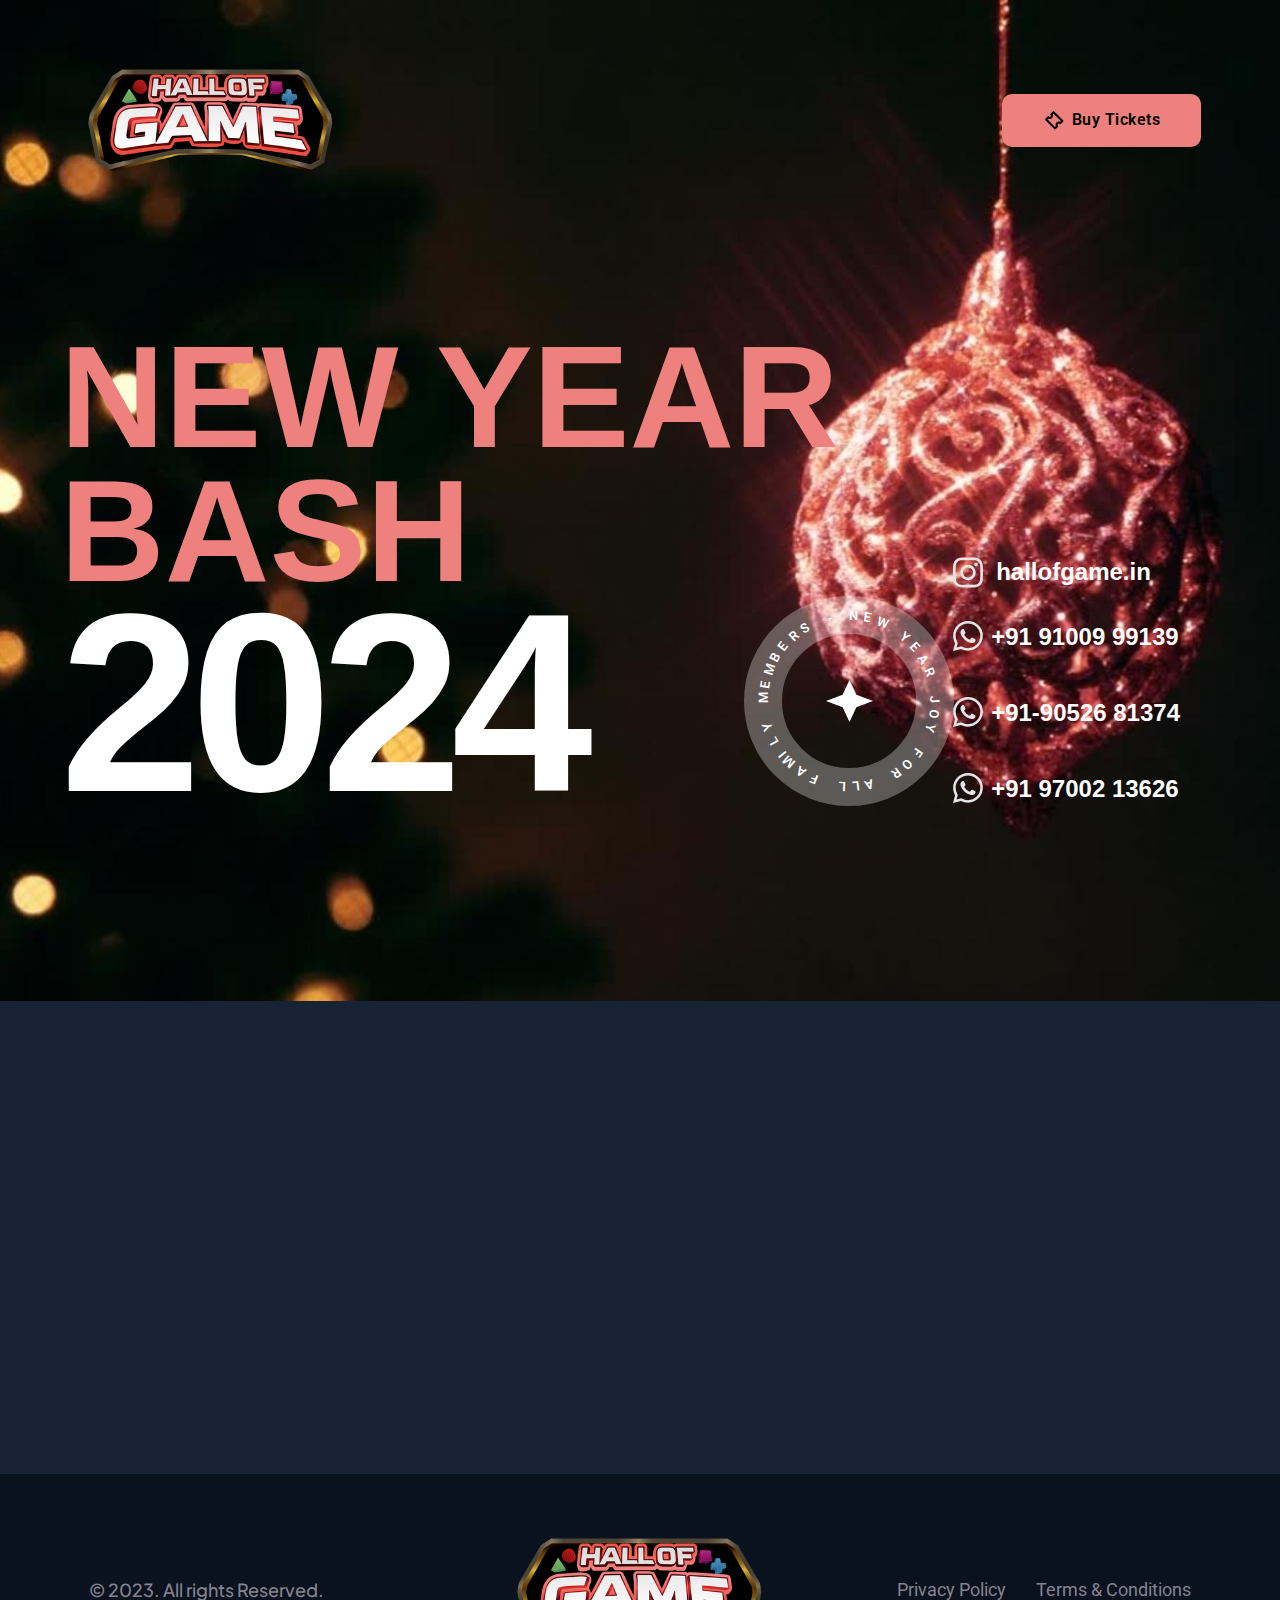
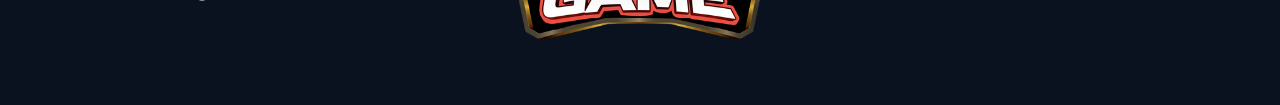
<file: termsandconditions.html>
<!doctype html>
<html lang="en" data-bs-theme="dark">

	<head>
		<meta charset="utf-8">
		<meta name="viewport" content="width=device-width, initial-scale=1">
		<meta name="description" content="Eventiva description contents">
		<title>Hall of Game</title>
		<link rel="shortcut icon" type="images/png" href="assets/images/favicon.png">

		<!-- Google fonts -->	
		<link rel="preconnect" href="https://fonts.googleapis.com">
		<link rel="preconnect" href="https://fonts.gstatic.com" crossorigin>
		<link href="https://fonts.googleapis.com/css2?family=Plus+Jakarta+Sans:ital,wght@0,300;0,400;0,500;0,600;0,700;0,800;1,600;1,700;1,800&family=Roboto:wght@400;500;700;900&display=swap" rel="stylesheet">		
		
		<link rel="stylesheet" href="assets/css/animate.css">
		<link rel="stylesheet" href="assets/css/magnific-popup.css">
		<link rel="stylesheet" href="assets/css/swiper-bundle.min.css">
		<link rel="stylesheet" href="assets/css/odometer.css">
		<link rel="stylesheet" href="assets/css/leaflet.css">
		<link rel="stylesheet" href="assets/css/leaflet-routing-machine.css">
		<link rel="stylesheet" href="https://cdnjs.cloudflare.com/ajax/libs/font-awesome/4.7.0/css/font-awesome.min.css">
		
		<!-- Main CSS -->
		<link rel="stylesheet" href="assets/css/style.css">
		
	</head>



	<body class="home-6">

		<!--div class="preloader">
			<dotlottie-player 
				src="https://lottie.host/d851f1dc-6ef5-40be-8ca8-bbffcd018276/wutdxEizj0.json" 
				background="#04000A" 
				speed="1" 
				style="width: 100%; height: 100%" 
				direction="1" 
				mode="normal" 
				loop 
				autoplay>
			</dotlottie-player>
			<script src="https://unpkg.com/@dotlottie/player-component@latest/dist/dotlottie-player.mjs" type="module"></script>
		</div -->
		

		
		<!-- Header ======================-->	
		<header class="header-section header-3 transparent-header sticky-navbar">
			<div class="container-fluid">
				<nav class="navbar navbar-expand-lg">
					<div class="d-flex w-100 justify-content-between align-items-center">
						<a class="navbar-brand brand-logo" href="index.html" aria-label="nav-brands">
							<img src="assets/images/global/hog-logo.png" class="logo-custom-light" alt="logo">
							<img src="assets/images/global/hog-logo.png" class="logo-custom-dark" alt="logo">
						</a>

						<!--div class="d-flex align-items-center gap-20">
							<a href="#merchandise" class="d-block d-lg-none" aria-label="buttons"><span class="shop-icon-xl"><svg width="42" height="46"><use xlink:href="#shop-icon-xl"></use></svg></span></a>
							<button class="navbar-toggler offcanvas-menu-icon" type="button" data-bs-toggle="offcanvas" data-bs-target="#navContentmenu" aria-controls="navContentmenu" aria-expanded="false" aria-label="Toggle navigation">
								<span ><svg width="24" height="24"><use xlink:href="#offcanvas-menu-icon"></use></svg></span>		
							</button>
						</div -->
						

						<div class="d-none d-lg-block">
							<div class="d-flex gap-60 align-items-center">								
								<a href="https://shop.hallofgame.in" class="btn btn-primary btn-custom-dark align-items-center gap-2" aria-label="buttons">
									<span class="buttons-logo"><svg width="25" height="25"><use xlink:href="#buttons-logo"></use></svg></span> Buy Tickets
								</a>
								
								<!--a href="#merchandise" aria-label="buttons"><span class="shop-icon-xl"><svg width="42" height="46"><use xlink:href="#shop-icon-xl"></use></svg></span></a -->
								
								<!--a href="#" class="offcanvas-menu-icon" data-bs-toggle="offcanvas" data-bs-target="#navContentmenu" aria-controls="navContentmenu" aria-expanded="false" aria-label="Toggle navigation">
									<span ><svg width="44" height="44"><use xlink:href="#offcanvas-menu-icon"></use></svg></span>		
								</a-->
							</div>	
													
						</div>
					</div>
				</nav>
			</div>			
			
		</header>
		<!-- Header ======================-->

		<!-- div class="offcanvas offcanvas-top" id="navContentmenu" data-bs-backdrop="static" tabindex="-1">
			<div class="offcanvas-header">
			<a class="navbar-brand brand-logo" href="index.html" aria-label="nav-brands"><img src="assets/images/global/logo-yellow-big.png" alt="logo"></a>
				<button type="button" class="btn-close btn-close-white" data-bs-dismiss="offcanvas" aria-label="Close"></button>
			</div>
			<div class="offcanvas-body d-flex justify-content-center">				
				<ul class="navbar-nav custom-navbar-nav mb-2 mb-lg-0">
					<li class="nav-item" data-bs-dismiss="offcanvas">
						<a class="nav-link active" aria-current="page" href="#" aria-label="nav-links">Home</a>
					</li>									
					<li class="nav-item dropdown offcanvas-pages-dropdown">
						<a class="nav-link dropdown-toggle" href="#" aria-label="nav-links" data-bs-toggle="dropdown" aria-expanded="false">Pages</a>
						<ul class="dropdown-menu">
							<li><a class="dropdown-item" href="blog.html" target="_blank" aria-label="single-pages">Blog</a></li>
							<li><a class="dropdown-item" href="blog-single-1.html" target="_blank" aria-label="single-pages">Blog Single 1</a></li>
							<li><a class="dropdown-item" href="blog-single-2.html" target="_blank" aria-label="single-pages">Blog Single 2</a></li>
							<li><a class="dropdown-item" href="blog-single-3.html" target="_blank" aria-label="single-pages">Blog Single 3</a></li>
							<li><a class="dropdown-item" href="about-us.html" target="_blank" aria-label="single-pages">About Us</a></li>
							<li><a class="dropdown-item" href="contact-us.html" target="_blank" aria-label="single-pages">Contact Us</a></li>
						</ul>								
					</li>	
					<li class="nav-item" data-bs-dismiss="offcanvas">
						<a class="nav-link" href="#line-up" aria-label="nav-links">Speakers</a>
					</li>
					<li class="nav-item" data-bs-dismiss="offcanvas">
						<a class="nav-link" href="#schedule" aria-label="nav-links">Events</a>
					</li>
					<li class="nav-item" data-bs-dismiss="offcanvas">
						<a class="nav-link" href="#sponsor" aria-label="nav-links">Sponsors</a>
					</li>			  
				</ul>					
			</div>
		</div -->

		<div class="main"  data-bs-spy="scroll" data-bs-target="#navContentmenu" data-bs-root-margin="0px 0px -50%" data-bs-smooth-scroll="true">


			<!--Hero Section ======================-->
			<section class="hero-section hero-3 position-relative">	
					
				<div class="hero-wrapper mx-auto position-relative parallax">					
					<div class="hero-inner-text position-relative">	
						<div class="hero-6-texts">							
							<!--img src="assets/images/home-6/musicfest.png" class="musicfest-image mb-10" alt="img"-->
							<h1 class="custom-poppins extra-huge-text-1 text-primary fw-extra-bold text-uppercase mb-0">NEW YEAR BASH</h1>							
							<h2 class="custom-poppins extra-huge-text-2 fw-extra-bold">2024</h2>
						</div>
						<div class="circle-wrapper hero-3-circle">
							<div class="star-icon">
								<span><svg width="47" height="42"><use xlink:href="#star-icon"></use></svg></span>
							</div>
							<div class="circle-bg"></div>
							<div class="rotate-text text-uppercase">
								<p>NEW YEAR JOY FOR ALL FAMILY MEMBERS -</p>	 
							</div>
						</div>
					</div>

					<!-- <div class="hero-guiter-image">								
						<img class="guiter-image" src="assets/images/home-6/guiter-image.png" alt="img">
					</div>						 -->					

					<div class="social-links">
						<a class="d-flex gap-2 gap-xxl-20 align-items-center text-decoration-none" href="https://www.instagram.com/hallofgame.arcade/" target="_blank">
							<svg width="30" height="31" style="margin-right: 5px;">
								<use xlink:href="#social-share-icon-4"></use>
							</svg>
							<h3 class="fw-bold" style="margin: 0;">hallofgame.in</h3>
						</a>
						<!--a class="d-flex gap-2 gap-xxl-20 align-items-center text-decoration-none" href="#">
							<img src="assets/images/instagram-logo.svg" alt="img" style="width: 40px;">
							<h3 class="fw-bold">instagram.com/hallofgame.in</h3>
						</a -->
						<a class="d-flex gap-2 gap-xxl-20 align-items-center text-decoration-none" href="https://wa.me/919100999139?text=Hello%20!%20I%20want%20to%20book%20tickets%20for%20the%20Ney%20Year%20bash%20!%20Can%20you%20guide%20me%20%3F"target="_blank"> 
							<svg xmlns="http://www.w3.org/2000/svg" width="30" height="36" fill="currentColor" class="bi bi-whatsapp" viewBox="0 0 16 16" style="margin-bottom: 10px;">
							  <path d="M13.601 2.326A7.854 7.854 0 0 0 7.994 0C3.627 0 .068 3.558.064 7.926c0 1.399.366 2.76 1.057 3.965L0 16l4.204-1.102a7.933 7.933 0 0 0 3.79.965h.004c4.368 0 7.926-3.558 7.93-7.93A7.898 7.898 0 0 0 13.6 2.326zM7.994 14.521a6.573 6.573 0 0 1-3.356-.92l-.24-.144-2.494.654.666-2.433-.156-.251a6.56 6.56 0 0 1-1.007-3.505c0-3.626 2.957-6.584 6.591-6.584a6.56 6.56 0 0 1 4.66 1.931 6.557 6.557 0 0 1 1.928 4.66c-.004 3.639-2.961 6.592-6.592 6.592zm3.615-4.934c-.197-.099-1.17-.578-1.353-.646-.182-.065-.315-.099-.445.099-.133.197-.513.646-.627.775-.114.133-.232.148-.43.05-.197-.1-.836-.308-1.592-.985-.59-.525-.985-1.175-1.103-1.372-.114-.198-.011-.304.088-.403.087-.088.197-.232.296-.346.1-.114.133-.198.198-.33.065-.134.034-.248-.015-.347-.05-.099-.445-1.076-.612-1.47-.16-.389-.323-.335-.445-.34-.114-.007-.247-.007-.38-.007a.729.729 0 0 0-.529.247c-.182.198-.691.677-.691 1.654 0 .977.71 1.916.81 2.049.098.133 1.394 2.132 3.383 2.992.47.205.84.326 1.129.418.475.152.904.129 1.246.08.38-.058 1.171-.48 1.338-.943.164-.464.164-.86.114-.943-.049-.084-.182-.133-.38-.232z"/>
							</svg>
							<h3 class="fw-bold">+91 91009 99139</h3>
						</a>
						<a class="d-flex gap-2 gap-xxl-20 align-items-center text-decoration-none" href="https://wa.me/919052681374?text=Hello%20!%20I%20want%20to%20book%20tickets%20for%20the%20Ney%20Year%20bash%20!%20Can%20you%20guide%20me%20%3F"target="_blank">
							<svg xmlns="http://www.w3.org/2000/svg" width="30" height="36" fill="currentColor" class="bi bi-whatsapp" viewBox="0 0 16 16" style="margin-bottom: 10px;">
							  <path d="M13.601 2.326A7.854 7.854 0 0 0 7.994 0C3.627 0 .068 3.558.064 7.926c0 1.399.366 2.76 1.057 3.965L0 16l4.204-1.102a7.933 7.933 0 0 0 3.79.965h.004c4.368 0 7.926-3.558 7.93-7.93A7.898 7.898 0 0 0 13.6 2.326zM7.994 14.521a6.573 6.573 0 0 1-3.356-.92l-.24-.144-2.494.654.666-2.433-.156-.251a6.56 6.56 0 0 1-1.007-3.505c0-3.626 2.957-6.584 6.591-6.584a6.56 6.56 0 0 1 4.66 1.931 6.557 6.557 0 0 1 1.928 4.66c-.004 3.639-2.961 6.592-6.592 6.592zm3.615-4.934c-.197-.099-1.17-.578-1.353-.646-.182-.065-.315-.099-.445.099-.133.197-.513.646-.627.775-.114.133-.232.148-.43.05-.197-.1-.836-.308-1.592-.985-.59-.525-.985-1.175-1.103-1.372-.114-.198-.011-.304.088-.403.087-.088.197-.232.296-.346.1-.114.133-.198.198-.33.065-.134.034-.248-.015-.347-.05-.099-.445-1.076-.612-1.47-.16-.389-.323-.335-.445-.34-.114-.007-.247-.007-.38-.007a.729.729 0 0 0-.529.247c-.182.198-.691.677-.691 1.654 0 .977.71 1.916.81 2.049.098.133 1.394 2.132 3.383 2.992.47.205.84.326 1.129.418.475.152.904.129 1.246.08.38-.058 1.171-.48 1.338-.943.164-.464.164-.86.114-.943-.049-.084-.182-.133-.38-.232z"/>
							</svg>
							<h3 class="fw-bold">+91-90526 81374</h3>
						</a>
						<a class="d-flex gap-2 gap-xxl-20 align-items-center text-decoration-none" href="https://wa.me/919700213626?text=Hello%20!%20I%20want%20to%20book%20tickets%20for%20the%20Ney%20Year%20bash%20!%20Can%20you%20guide%20me%20%3F"target="_blank">
							<svg xmlns="http://www.w3.org/2000/svg" width="30" height="36" fill="currentColor" class="bi bi-whatsapp" viewBox="0 0 16 16" style="margin-bottom: 10px;">
							  <path d="M13.601 2.326A7.854 7.854 0 0 0 7.994 0C3.627 0 .068 3.558.064 7.926c0 1.399.366 2.76 1.057 3.965L0 16l4.204-1.102a7.933 7.933 0 0 0 3.79.965h.004c4.368 0 7.926-3.558 7.93-7.93A7.898 7.898 0 0 0 13.6 2.326zM7.994 14.521a6.573 6.573 0 0 1-3.356-.92l-.24-.144-2.494.654.666-2.433-.156-.251a6.56 6.56 0 0 1-1.007-3.505c0-3.626 2.957-6.584 6.591-6.584a6.56 6.56 0 0 1 4.66 1.931 6.557 6.557 0 0 1 1.928 4.66c-.004 3.639-2.961 6.592-6.592 6.592zm3.615-4.934c-.197-.099-1.17-.578-1.353-.646-.182-.065-.315-.099-.445.099-.133.197-.513.646-.627.775-.114.133-.232.148-.43.05-.197-.1-.836-.308-1.592-.985-.59-.525-.985-1.175-1.103-1.372-.114-.198-.011-.304.088-.403.087-.088.197-.232.296-.346.1-.114.133-.198.198-.33.065-.134.034-.248-.015-.347-.05-.099-.445-1.076-.612-1.47-.16-.389-.323-.335-.445-.34-.114-.007-.247-.007-.38-.007a.729.729 0 0 0-.529.247c-.182.198-.691.677-.691 1.654 0 .977.71 1.916.81 2.049.098.133 1.394 2.132 3.383 2.992.47.205.84.326 1.129.418.475.152.904.129 1.246.08.38-.058 1.171-.48 1.338-.943.164-.464.164-.86.114-.943-.049-.084-.182-.133-.38-.232z"/>
							</svg>
							<h3 class="fw-bold">+91 97002 13626</h3>
						</a>
						
					</div>					
				</div>				
			</section>
			<!--Hero Section ======================-->

			<!--About Section ======================-->
			<section class="about-section about-3 about-3-bg py-50 py-lg-80">
				<div class="container">
					<div class="row gx-30 gx-xxl-70 gy-lg-0 gy-40 align-items-center">
						
						<div class="col-lg-7 wow fadeInLeft">
							<div class="section-title mb-30 mb-xxl-40">
								<span class="fs-3 straight-line-wrapper fw-semibold position-relative"> <span class="straight-line"></span>Terms and conditions</span>
								<h2 class="title display-3 fw-extra-bold d-flex flex-column">
									<span class="mb-n2 text-opacity">Family</span>
									<span class="sub-title fw-extra-bold text-primary">Fireworks selfie</span> 
								</h2>								
								<p class="custom-jakarta custom-font-style-2 mb-0 mt-30">
									Spread the cheer to every family member! Bring  your kids to the New Year's Eve celebration, where games and entertainment await them while you savor the open-air rooftop party vibe.								</p>							
							</div>
							
												
						</div>
					</div>
				</div>
			</section>

			<!--About Section ======================-->

		<!-- Footer ======================-->
		<footer class="footer-section footer-1 py-lg-50 py-40 mt-auto">
			<div class="container">
				<div class="row gy-lg-0 gy-10 justify-content-between align-items-center text-center text-lg-start">
					<div class="col-lg-4 order-3 order-lg-1">
						<p class="custom-jakarta custom-font-style-2">&copy; 2023. All rights Reserved.</p>
					</div>
					<div class="col-lg-4 order-1 order-lg-2">
						<a class="navbar-brand d-flex justify-content-center" href="index.html" aria-label="nav-brands">
							<img src="assets/images/global/hog-logo.png" class="logo-light" alt="logo">
							<img src="assets/images/global/hog-logo.png" class="logo-dark" alt="logo">
						</a>
					</div>
					<div class="col-lg-4 order-2 order-lg-3">
						<ul class="footer-nav list-unstyled d-flex justify-content-center justify-content-lg-end gap-30 mb-0 custom-font-style-1">
							<li class="nav-item">
								<a href="#" class="nav-link" aria-label="nav-links">Privacy Policy</a>
							</li>
							<li class="nav-item">
								<a href="#" class="nav-link" aria-label="nav-links">Terms & Conditions</a>
							</li>					
						</ul>
					</div>
				</div>
				<!-- row -->
			</div>
			<!-- container -->			
		</footer>
		<!-- Footer ======================-->

		
		<!-- SVG ======================-->
			<svg xmlns="http://www.w3.org/2000/svg" style="display: none;">	

				<symbol id="social-share-icon-1" viewBox="0 0 30 30">
					<path d="M30 15C30 6.71572 23.2843 0 15 0C6.71572 0 0 6.71572 0 15C0 22.4868 5.48525 28.6925 12.6562 29.8178V19.3359H8.84766V15H12.6562V11.6953C12.6562 7.93594 14.8957 5.85938 18.322 5.85938C19.9626 5.85938 21.6797 6.15234 21.6797 6.15234V9.84375H19.7883C17.925 9.84375 17.3438 11.0001 17.3438 12.1875V15H21.5039L20.8389 19.3359H17.3438V29.8178C24.5147 28.6925 30 22.4868 30 15Z"/>
				</symbol>
	
				<symbol id="social-share-icon-2" viewBox="0 0 30 30">
					<path d="M21.6579 0.817749H25.8747L16.6621 11.3471L27.5 25.6752H19.014L12.3675 16.9853L4.76243 25.6752H0.54304L10.3968 14.4129L0 0.817749H8.70139L14.7092 8.76066L21.6579 0.817749ZM20.1779 23.1512H22.5145L7.43174 3.20916H4.92433L20.1779 23.1512Z"/>
				</symbol>
	
				<symbol id="social-share-icon-3" viewBox="0 0 30 31">
					<path d="M27.7854 0.675232H2.21458C1.62724 0.675232 1.06395 0.908554 0.648637 1.32387C0.233322 1.73918 0 2.30247 0 2.88982V28.4606C0 29.048 0.233322 29.6113 0.648637 30.0266C1.06395 30.4419 1.62724 30.6752 2.21458 30.6752H27.7854C28.3728 30.6752 28.9361 30.4419 29.3514 30.0266C29.7667 29.6113 30 29.048 30 28.4606V2.88982C30 2.30247 29.7667 1.73918 29.3514 1.32387C28.9361 0.908554 28.3728 0.675232 27.7854 0.675232ZM8.94167 26.2315H4.43125V11.9044H8.94167V26.2315ZM6.68333 9.91898C6.17171 9.9161 5.67239 9.76173 5.24842 9.47534C4.82444 9.18896 4.4948 8.78339 4.3011 8.30984C4.10739 7.83629 4.05831 7.31597 4.16004 6.81455C4.26177 6.31313 4.50975 5.85308 4.87269 5.49246C5.23564 5.13184 5.69727 4.88682 6.19933 4.78831C6.7014 4.6898 7.22139 4.74222 7.69369 4.93896C8.16599 5.1357 8.56942 5.46794 8.85308 5.89375C9.13674 6.31955 9.2879 6.81985 9.2875 7.33148C9.29233 7.67402 9.22814 8.01403 9.09877 8.33124C8.96939 8.64844 8.77748 8.93636 8.53446 9.17782C8.29145 9.41927 8.00231 9.60933 7.68428 9.73667C7.36625 9.86401 7.02584 9.92601 6.68333 9.91898ZM25.5667 26.244H21.0583V18.4169C21.0583 16.1086 20.0771 15.3961 18.8104 15.3961C17.4729 15.3961 16.1604 16.4044 16.1604 18.4752V26.244H11.65V11.9148H15.9875V13.9002H16.0458C16.4813 13.019 18.0063 11.5127 20.3333 11.5127C22.85 11.5127 25.5688 13.0065 25.5688 17.3815L25.5667 26.244Z"/>
				</symbol>
	
				<symbol id="social-share-icon-4" viewBox="0 0 30 30">
					<g clip-path="url(#clip0_2677_1738)">
						<path d="M15 2.70117C19.0078 2.70117 19.4824 2.71875 21.0586 2.78906C22.5234 2.85352 23.3145 3.09961 23.8418 3.30469C24.5391 3.57422 25.043 3.90234 25.5645 4.42383C26.0918 4.95117 26.4141 5.44922 26.6836 6.14648C26.8887 6.67383 27.1348 7.4707 27.1992 8.92969C27.2695 10.5117 27.2871 10.9863 27.2871 14.9883C27.2871 18.9961 27.2695 19.4707 27.1992 21.0469C27.1348 22.5117 26.8887 23.3027 26.6836 23.8301C26.4141 24.5273 26.0859 25.0313 25.5645 25.5527C25.0371 26.0801 24.5391 26.4023 23.8418 26.6719C23.3145 26.877 22.5176 27.123 21.0586 27.1875C19.4766 27.2578 19.002 27.2754 15 27.2754C10.9922 27.2754 10.5176 27.2578 8.94141 27.1875C7.47656 27.123 6.68555 26.877 6.1582 26.6719C5.46094 26.4023 4.95703 26.0742 4.43555 25.5527C3.9082 25.0254 3.58594 24.5273 3.31641 23.8301C3.11133 23.3027 2.86523 22.5059 2.80078 21.0469C2.73047 19.4648 2.71289 18.9902 2.71289 14.9883C2.71289 10.9805 2.73047 10.5059 2.80078 8.92969C2.86523 7.46484 3.11133 6.67383 3.31641 6.14648C3.58594 5.44922 3.91406 4.94531 4.43555 4.42383C4.96289 3.89648 5.46094 3.57422 6.1582 3.30469C6.68555 3.09961 7.48242 2.85352 8.94141 2.78906C10.5176 2.71875 10.9922 2.70117 15 2.70117ZM15 0C10.9277 0 10.418 0.0175781 8.81836 0.0878906C7.22461 0.158203 6.12891 0.416016 5.17969 0.785156C4.18945 1.17187 3.35156 1.68164 2.51953 2.51953C1.68164 3.35156 1.17188 4.18945 0.785156 5.17383C0.416016 6.12891 0.158203 7.21875 0.0878906 8.8125C0.0175781 10.418 0 10.9277 0 15C0 19.0723 0.0175781 19.582 0.0878906 21.1816C0.158203 22.7754 0.416016 23.8711 0.785156 24.8203C1.17188 25.8105 1.68164 26.6484 2.51953 27.4805C3.35156 28.3125 4.18945 28.8281 5.17383 29.209C6.12891 29.5781 7.21875 29.8359 8.8125 29.9062C10.4121 29.9766 10.9219 29.9941 14.9941 29.9941C19.0664 29.9941 19.5762 29.9766 21.1758 29.9062C22.7695 29.8359 23.8652 29.5781 24.8145 29.209C25.7988 28.8281 26.6367 28.3125 27.4688 27.4805C28.3008 26.6484 28.8164 25.8105 29.1973 24.8262C29.5664 23.8711 29.8242 22.7813 29.8945 21.1875C29.9648 19.5879 29.9824 19.0781 29.9824 15.0059C29.9824 10.9336 29.9648 10.4238 29.8945 8.82422C29.8242 7.23047 29.5664 6.13477 29.1973 5.18555C28.8281 4.18945 28.3184 3.35156 27.4805 2.51953C26.6484 1.6875 25.8106 1.17188 24.8262 0.791016C23.8711 0.421875 22.7813 0.164062 21.1875 0.09375C19.582 0.0175781 19.0723 0 15 0Z"/>
						<path d="M15 7.29492C10.7461 7.29492 7.29492 10.7461 7.29492 15C7.29492 19.2539 10.7461 22.7051 15 22.7051C19.2539 22.7051 22.7051 19.2539 22.7051 15C22.7051 10.7461 19.2539 7.29492 15 7.29492ZM15 19.998C12.2402 19.998 10.002 17.7598 10.002 15C10.002 12.2402 12.2402 10.002 15 10.002C17.7598 10.002 19.998 12.2402 19.998 15C19.998 17.7598 17.7598 19.998 15 19.998Z"/>
						<path d="M24.8086 6.99024C24.8086 7.98633 24 8.78907 23.0098 8.78907C22.0137 8.78907 21.2109 7.98047 21.2109 6.99024C21.2109 5.99414 22.0195 5.19141 23.0098 5.19141C24 5.19141 24.8086 6 24.8086 6.99024Z"/>
						</g>
						<defs>
						<clipPath id="clip0_2677_1738">
						<rect width="30" height="30"/>
						</clipPath>
						</defs> 
				</symbol>
	
				<symbol id="social-share-icon-5" viewBox="0 0 30 30">
					<g clip-path="url(#clip0_2677_1742)">
						<path fill-rule="evenodd" clip-rule="evenodd" d="M28.4333 6.04246C28.8988 6.51092 29.233 7.09341 29.4026 7.73164C30.0299 10.0873 30.0299 14.9998 30.0299 14.9998C30.0299 14.9998 30.0299 19.9123 29.4026 22.268C29.233 22.9062 28.8988 23.4887 28.4333 23.9572C27.9678 24.4256 27.3875 24.7636 26.7504 24.9373C24.4049 25.568 15.0299 25.568 15.0299 25.568C15.0299 25.568 5.65491 25.568 3.30945 24.9373C2.67232 24.7636 2.09198 24.4256 1.62652 23.9572C1.16105 23.4887 0.826789 22.9062 0.65718 22.268C0.0299072 19.9123 0.0299072 14.9998 0.0299072 14.9998C0.0299072 14.9998 0.0299072 10.0873 0.65718 7.73164C0.826789 7.09341 1.16105 6.51092 1.62652 6.04246C2.09198 5.574 2.67232 5.23602 3.30945 5.06232C5.65491 4.43164 15.0299 4.43164 15.0299 4.43164C15.0299 4.43164 24.4049 4.43164 26.7504 5.06232C27.3875 5.23602 27.9678 5.574 28.4333 6.04246ZM11.9617 10.5394V19.461L19.8026 15.0002L11.9617 10.5394Z"/>
						</g>
						<defs>
						<clipPath id="clip0_2677_1742">
						<rect width="30" height="30"/>
						</clipPath>
						</defs> 
				</symbol>


				<symbol id="eventiva-logo" viewBox="0 0 16 16">
					<path fill-rule="evenodd" clip-rule="evenodd" d="M20 0H0V20H10V24.5455H24.5455V10H20V0ZM20 10H10V20H20V10Z" fill="#B30D5D"/> 
				</symbol>

				<symbol id="buttons-logo" viewBox="0 0 25 25">
					<g clip-path="url(#clip0_565_2467)">
						<path fill-rule="evenodd" clip-rule="evenodd" d="M8.58643 7.11145C8.18018 6.70519 8.18018 6.04582 8.58643 5.63853L10.7948 3.43019C11.2021 3.0229 11.8625 3.0229 12.2687 3.43019L21.1073 12.2677C21.5135 12.6739 21.5135 13.3344 21.1073 13.7406L18.8989 15.95C18.4916 16.3562 17.8312 16.3562 17.425 15.95C17.0187 15.5437 16.3583 15.5437 15.9521 15.95C15.5458 16.3573 15.5458 17.0177 15.9521 17.4229C16.3583 17.8292 16.3583 18.4885 15.9521 18.8958L13.7416 21.1073C13.3354 21.5135 12.675 21.5146 12.2687 21.1073L3.43018 12.2677C3.02393 11.8614 3.02393 11.2021 3.43018 10.7948L5.64059 8.5854C6.04684 8.17915 6.70726 8.17915 7.11351 8.5854C7.51976 8.99165 8.18018 8.99165 8.58643 8.5854C8.99268 8.17915 8.99268 7.51874 8.58643 7.11145ZM10.6698 6.50103C11.225 7.66249 11.0218 9.09686 10.0593 10.0594C9.09684 11.0198 7.66351 11.2229 6.50309 10.6698L5.63955 11.5323L13.0041 18.8969L13.8677 18.0344C13.3135 16.8739 13.5166 15.4406 14.4781 14.4771C15.4396 13.5156 16.8739 13.3114 18.0354 13.8667L18.8979 13.0042L11.5323 5.63957L10.6698 6.50103Z"/>
					</g>
					<defs>
						<clipPath id="clip0_565_2467">
							<rect width="25" height="25" fill="white"/>
						</clipPath>
					</defs> 
				</symbol>

				<symbol id="contact-plus-icon" viewBox="0 0 41 34">
					<path d="M21.8017 12.6665H23.9612V14.6665H26.8405V12.6665H29V9.99994H26.8405V8H23.9612V9.99994H21.8017V12.6665Z"/>
					<path fill-rule="evenodd" clip-rule="evenodd" d="M22.2407 18.0007C22.2407 19.4204 21.6417 20.7105 20.665 21.6662C22.0365 22.3705 23.1793 23.4106 23.964 24.6665L21.47 26C20.4742 24.4062 18.6133 23.3339 16.482 23.3339C14.3507 23.3339 12.4898 24.4062 11.494 26L9 24.6665C9.78465 23.4106 10.9274 22.3705 12.299 21.6662C11.3223 20.7105 10.7233 19.4204 10.7233 18.0007C10.7233 15.0553 13.3016 12.6675 16.482 12.6675C19.6624 12.6675 22.2407 15.0553 22.2407 18.0007ZM16.482 20.6673C18.0722 20.6673 19.3613 19.4734 19.3613 18.0007C19.3613 16.528 18.0722 15.3341 16.482 15.3341C14.8918 15.3341 13.6027 16.528 13.6027 18.0007C13.6027 19.4734 14.8918 20.6673 16.482 20.6673Z"/>  
				</symbol>

				<symbol id="dash-icon" viewBox="0 0 16 16">
					<path fill-rule="evenodd" d="M2 8a.5.5 0 0 1 .5-.5h11a.5.5 0 0 1 0 1h-11A.5.5 0 0 1 2 8Z"/>
				</symbol>

				<symbol id="plus-icon" viewBox="0 0 16 16">
					<path fill-rule="evenodd" d="M8 2a.5.5 0 0 1 .5.5v5h5a.5.5 0 0 1 0 1h-5v5a.5.5 0 0 1-1 0v-5h-5a.5.5 0 0 1 0-1h5v-5A.5.5 0 0 1 8 2Z"/>
				</symbol>

				<symbol id="video-icon" viewBox="0 0 16 16">
					<path d="m11.596 8.697-6.363 3.692c-.54.313-1.233-.066-1.233-.697V4.308c0-.63.692-1.01 1.233-.696l6.363 3.692a.802.802 0 0 1 0 1.393z"/>		
				</symbol>

				<symbol id="chevron-right-icon" viewBox="0 0 16 16">
					<path fill-rule="evenodd" d="M4.646 1.646a.5.5 0 0 1 .708 0l6 6a.5.5 0 0 1 0 .708l-6 6a.5.5 0 0 1-.708-.708L10.293 8 4.646 2.354a.5.5 0 0 1 0-.708z"/>		
				</symbol>

				<symbol id="chevron-left-icon" viewBox="0 0 16 16">
					<path fill-rule="evenodd" d="M11.354 1.646a.5.5 0 0 1 0 .708L5.707 8l5.647 5.646a.5.5 0 0 1-.708.708l-6-6a.5.5 0 0 1 0-.708l6-6a.5.5 0 0 1 .708 0z"/>		
				</symbol>

				<symbol id="arrow-up-right" viewBox="0 0 54 54">
					<path d="M12.1758 41.7882C11.4955 41.1079 11.4388 40.0401 12.0057 39.2953L12.1758 39.1007L39.0508 12.2256C39.7929 11.4835 40.9962 11.4835 41.7383 12.2256C42.4186 12.9059 42.4753 13.9737 41.9084 14.7185L41.7383 14.9131L14.8633 41.7882C14.1211 42.5303 12.9179 42.5303 12.1758 41.7882Z"/>
					<path d="M18.7659 15.5153C17.7163 15.5175 16.8637 14.6685 16.8614 13.619C16.8594 12.6649 17.5608 11.8735 18.4769 11.7358L18.7577 11.7146L40.3903 11.668C41.3473 11.6659 42.14 12.3714 42.2746 13.2906L42.2947 13.5723L42.25 35.2067C42.2478 36.2562 41.3952 37.1052 40.3457 37.1031C39.3916 37.1011 38.6031 36.3963 38.4693 35.4797L38.4493 35.1988L38.489 15.4727L18.7659 15.5153Z"/>		
				</symbol>

				<symbol id="subscription-form-arrow" viewBox="0 0 37 38">
					<path d="M9.31312 32.4708C8.79853 31.9562 8.75564 31.1486 9.18447 30.5851L9.31312 30.4379L29.6424 10.1086C30.2038 9.54721 31.114 9.54721 31.6754 10.1086C32.19 10.6232 32.2329 11.4309 31.804 11.9943L31.6754 12.1415L11.3461 32.4708C10.7847 33.0322 9.8745 33.0322 9.31312 32.4708Z"/>
					<path d="M14.2977 12.5972C13.5038 12.5989 12.8589 11.9567 12.8571 11.1628C12.8556 10.441 13.3862 9.84238 14.0792 9.73821L14.2915 9.72217L30.6553 9.68693C31.3792 9.68537 31.9788 10.219 32.0807 10.9143L32.0959 11.1274L32.062 27.4925C32.0604 28.2864 31.4154 28.9287 30.6215 28.927C29.8998 28.9255 29.3034 28.3924 29.2022 27.699L29.187 27.4866L29.217 12.565L14.2977 12.5972Z"/>		
				</symbol>				

				<symbol id="arrow-down-right" viewBox="0 0 44 44">
					<path d="M9.52916 9.31312C10.0438 8.79853 10.8514 8.75564 11.4149 9.18447L11.5621 9.31312L31.8914 29.6424C32.4528 30.2038 32.4528 31.114 31.8914 31.6754C31.3768 32.19 30.5691 32.2329 30.0057 31.804L29.8585 31.6754L9.52916 11.3461C8.96778 10.7847 8.96778 9.8745 9.52916 9.31312Z"/>
					<path d="M29.4028 14.2977C29.4011 13.5038 30.0433 12.8589 30.8372 12.8571C31.559 12.8556 32.1576 13.3862 32.2618 14.0792L32.2778 14.2916L32.3131 30.6553C32.3146 31.3792 31.781 31.9789 31.0857 32.0807L30.8726 32.0959L14.5075 32.062C13.7136 32.0604 13.0713 31.4154 13.073 30.6215C13.0745 29.8998 13.6076 29.3034 14.301 29.2022L14.5134 29.187L29.435 29.217L29.4028 14.2977Z"/>		
				</symbol>

				<symbol id="arrow-up-short" viewBox="0 0 12 12">
					<path fill-rule="evenodd" d="M8 12a.5.5 0 0 0 .5-.5V5.707l2.146 2.147a.5.5 0 0 0 .708-.708l-3-3a.5.5 0 0 0-.708 0l-3 3a.5.5 0 1 0 .708.708L7.5 5.707V11.5a.5.5 0 0 0 .5.5z"/>		
				</symbol>

				<symbol id="faq-arrow" viewBox="0 0 14 14">
					<path fill-rule="evenodd" d="M8 15a.5.5 0 0 0 .5-.5V2.707l3.146 3.147a.5.5 0 0 0 .708-.708l-4-4a.5.5 0 0 0-.708 0l-4 4a.5.5 0 1 0 .708.708L7.5 2.707V14.5a.5.5 0 0 0 .5.5z"/>				
				</symbol>

				<symbol id="calendar" viewBox="0 0 16 16">
					<path d="M3.5 0a.5.5 0 0 1 .5.5V1h8V.5a.5.5 0 0 1 1 0V1h1a2 2 0 0 1 2 2v11a2 2 0 0 1-2 2H2a2 2 0 0 1-2-2V3a2 2 0 0 1 2-2h1V.5a.5.5 0 0 1 .5-.5zM2 2a1 1 0 0 0-1 1v1h14V3a1 1 0 0 0-1-1H2zm13 3H1v9a1 1 0 0 0 1 1h12a1 1 0 0 0 1-1V5z"/>				
				</symbol>

				<symbol id="arrow-up-right-big" viewBox="0 0 218 218">
					<path d="M49.6659 168.314C46.9214 165.57 46.6927 161.262 48.9798 158.257L49.6659 157.472L158.086 49.0517C161.08 46.0577 165.935 46.0577 168.929 49.0517C171.673 51.7961 171.902 56.1037 169.615 59.1086L168.929 59.8937L60.5079 168.314C57.514 171.308 52.6598 171.308 49.6659 168.314Z" stroke-width="15"/>
					<path d="M76.2513 62.3226C72.0172 62.3318 68.5774 58.9067 68.5683 54.6727C68.56 50.8235 71.3899 47.6308 75.0856 47.0752L76.2183 46.9897L163.49 46.8018C167.35 46.7934 170.548 49.6396 171.091 53.3478L171.173 54.4841L170.992 141.763C170.983 145.997 167.544 149.422 163.31 149.413C159.46 149.405 156.28 146.562 155.74 142.864L155.659 141.731L155.819 62.1509L76.2513 62.3226Z" stroke-width="15"/> 			
				</symbol>

				<symbol id="facebook-icon" viewBox="0 0 20 20">
					<path d="M16 8.049c0-4.446-3.582-8.05-8-8.05C3.58 0-.002 3.603-.002 8.05c0 4.017 2.926 7.347 6.75 7.951v-5.625h-2.03V8.05H6.75V6.275c0-2.017 1.195-3.131 3.022-3.131.876 0 1.791.157 1.791.157v1.98h-1.009c-.993 0-1.303.621-1.303 1.258v1.51h2.218l-.354 2.326H9.25V16c3.824-.604 6.75-3.934 6.75-7.951z"/>			
				</symbol>

				<symbol id="facebook-icon-2" viewBox="0 0 40 40">
					<path d="M37.7777 20C37.7777 10.1816 29.8183 2.22223 19.9999 2.22223C10.1815 2.22223 2.22217 10.1816 2.22217 20C2.22217 28.8733 8.72321 36.2281 17.2222 37.5618V25.1389H12.7083V20H17.2222V16.0833C17.2222 11.6278 19.8763 9.16667 23.9371 9.16667C25.8822 9.16667 27.9166 9.5139 27.9166 9.5139V13.8889H25.6749C23.4666 13.8889 22.7777 15.2594 22.7777 16.6653V20H27.7083L26.9201 25.1389H22.7777V37.5618C31.2767 36.2281 37.7777 28.8736 37.7777 20Z" fill="#1877F2"/>
					<path d="M26.9203 25.1389L27.7085 20H22.7779V16.6653C22.7779 15.2594 23.4668 13.8889 25.6752 13.8889H27.9168V9.51391C27.9168 9.51391 25.8825 9.16669 23.9373 9.16669C19.8766 9.16669 17.2224 11.6278 17.2224 16.0834V20H12.7085V25.1389H17.2224V37.5618C18.1276 37.7038 19.055 37.7778 20.0002 37.7778C20.9453 37.7778 21.8727 37.7038 22.7779 37.5618V25.1389H26.9203Z" fill="white"/>
				</symbol>

				<symbol id="instagram-icon" viewBox="0 0 20 20">
					<path d="M8 0C5.829 0 5.556.01 4.703.048 3.85.088 3.269.222 2.76.42a3.917 3.917 0 0 0-1.417.923A3.927 3.927 0 0 0 .42 2.76C.222 3.268.087 3.85.048 4.7.01 5.555 0 5.827 0 8.001c0 2.172.01 2.444.048 3.297.04.852.174 1.433.372 1.942.205.526.478.972.923 1.417.444.445.89.719 1.416.923.51.198 1.09.333 1.942.372C5.555 15.99 5.827 16 8 16s2.444-.01 3.298-.048c.851-.04 1.434-.174 1.943-.372a3.916 3.916 0 0 0 1.416-.923c.445-.445.718-.891.923-1.417.197-.509.332-1.09.372-1.942C15.99 10.445 16 10.173 16 8s-.01-2.445-.048-3.299c-.04-.851-.175-1.433-.372-1.941a3.926 3.926 0 0 0-.923-1.417A3.911 3.911 0 0 0 13.24.42c-.51-.198-1.092-.333-1.943-.372C10.443.01 10.172 0 7.998 0h.003zm-.717 1.442h.718c2.136 0 2.389.007 3.232.046.78.035 1.204.166 1.486.275.373.145.64.319.92.599.28.28.453.546.598.92.11.281.24.705.275 1.485.039.843.047 1.096.047 3.231s-.008 2.389-.047 3.232c-.035.78-.166 1.203-.275 1.485a2.47 2.47 0 0 1-.599.919c-.28.28-.546.453-.92.598-.28.11-.704.24-1.485.276-.843.038-1.096.047-3.232.047s-2.39-.009-3.233-.047c-.78-.036-1.203-.166-1.485-.276a2.478 2.478 0 0 1-.92-.598 2.48 2.48 0 0 1-.6-.92c-.109-.281-.24-.705-.275-1.485-.038-.843-.046-1.096-.046-3.233 0-2.136.008-2.388.046-3.231.036-.78.166-1.204.276-1.486.145-.373.319-.64.599-.92.28-.28.546-.453.92-.598.282-.11.705-.24 1.485-.276.738-.034 1.024-.044 2.515-.045v.002zm4.988 1.328a.96.96 0 1 0 0 1.92.96.96 0 0 0 0-1.92zm-4.27 1.122a4.109 4.109 0 1 0 0 8.217 4.109 4.109 0 0 0 0-8.217zm0 1.441a2.667 2.667 0 1 1 0 5.334 2.667 2.667 0 0 1 0-5.334z"/>			
				</symbol>

				<symbol id="instagram-icon-2" viewBox="0 0 40 40">
					<mask id="mask0_1342_841" style="mask-type:alpha" maskUnits="userSpaceOnUse" x="2" y="2" width="36" height="36">
						<path d="M12.5576 2.26547C10.666 2.35475 9.37408 2.65774 8.2451 3.10011C7.0764 3.55572 6.0857 4.16631 5.10016 5.15589C4.11346 6.14604 3.50751 7.1385 3.05536 8.30838C2.6176 9.44023 2.32095 10.7328 2.23742 12.6256C2.15448 14.5218 2.13547 15.1266 2.14471 19.9541C2.15392 24.7811 2.17522 25.387 2.26565 27.2838C2.35607 29.1749 2.65792 30.4663 3.10029 31.5958C3.55648 32.7646 4.16645 33.7547 5.15659 34.7408C6.14616 35.727 7.13919 36.3324 8.30961 36.7851C9.44031 37.2223 10.7334 37.5201 12.6256 37.603C14.5218 37.6866 15.1272 37.705 19.9535 37.6958C24.7821 37.6866 25.3875 37.6652 27.2837 37.5754C29.1753 37.485 30.4661 37.182 31.5962 36.7407C32.7649 36.2834 33.7556 35.6746 34.7411 34.6844C35.7267 33.6948 36.3326 32.7018 36.7848 31.5313C37.2226 30.4006 37.5204 29.1075 37.6027 27.2164C37.6857 25.3191 37.7053 24.7131 37.696 19.8862C37.6868 15.0586 37.665 14.4538 37.5751 12.5582C37.4852 10.6654 37.1823 9.37458 36.7405 8.24445C36.2837 7.07573 35.6743 6.08614 34.6847 5.09944C33.6951 4.11389 32.7021 3.50677 31.5317 3.05576C30.4004 2.61799 29.1079 2.31961 27.2157 2.23782C25.3195 2.15373 24.7141 2.1353 19.8861 2.14452C15.0592 2.15373 14.4538 2.17447 12.5576 2.26547ZM12.765 34.4033C11.0318 34.3278 10.0906 34.0398 9.46337 33.7985C8.63277 33.4771 8.04007 33.0917 7.41625 32.4725C6.7936 31.851 6.40709 31.26 6.08281 30.4311C5.83914 29.8039 5.54598 28.8638 5.46476 27.1306C5.37663 25.2569 5.35648 24.6947 5.34783 19.9478C5.33862 15.2021 5.35588 14.6399 5.43769 12.7644C5.51198 11.0323 5.80173 10.09 6.04248 9.46327C6.36388 8.63151 6.74807 8.03995 7.36844 7.41615C7.98993 6.79233 8.58091 6.40697 9.41035 6.08269C10.037 5.83787 10.9771 5.54698 12.7097 5.46463C14.5846 5.37591 15.1462 5.35691 19.8919 5.3477C24.6387 5.33847 25.2008 5.35519 27.0763 5.43756C28.8083 5.513 29.7507 5.79987 30.3768 6.04236C31.208 6.36377 31.8007 6.74682 32.4239 7.36834C33.0471 7.98985 33.4336 8.57968 33.7579 9.41086C34.0027 10.0358 34.2936 10.977 34.3754 12.7091C34.4647 14.584 34.4848 15.1462 34.4935 19.8919C34.5027 24.6388 34.4854 25.201 34.403 27.0753C34.3276 28.8085 34.0402 29.7503 33.7983 30.3781C33.4768 31.2082 33.0926 31.8009 32.4717 32.4247C31.8508 33.0462 31.2598 33.4339 30.4298 33.7582C29.8042 34.0024 28.8631 34.2938 27.1316 34.3762C25.2567 34.4643 24.6951 34.4845 19.9477 34.4932C15.202 34.5024 14.6405 34.4845 12.765 34.4033ZM27.2578 10.4172C27.2601 11.5945 28.2174 12.5478 29.3947 12.5455C30.5726 12.5432 31.5259 11.5865 31.5242 10.4091C31.5219 9.23172 30.5646 8.27786 29.3867 8.28017C28.2088 8.28247 27.2555 9.23979 27.2578 10.4172ZM10.7922 19.9374C10.802 24.9792 14.8968 29.0574 19.9374 29.0476C24.9785 29.0378 29.0589 24.9441 29.0491 19.9023C29.0393 14.8622 24.944 10.7818 19.9022 10.7916C14.8616 10.8013 10.7824 14.8968 10.7922 19.9374ZM13.9942 19.9311C13.9884 16.6588 16.6369 14.0005 19.9086 13.9947C23.1808 13.9884 25.8396 16.6357 25.846 19.9086C25.8523 23.1815 23.2039 25.8392 19.931 25.8455C16.6593 25.8519 14.0005 23.204 13.9942 19.9311Z" fill="#000008"/>
						</mask>
						<g mask="url(#mask0_1342_841)">
						<rect x="0.65332" y="0.653687" width="38.7111" height="38.7111" fill="url(#paint0_radial_1342_841)"/>
						<g filter="url(#filter0_f_1342_841)">
						<ellipse cx="7.89795" cy="-0.81944" rx="22.3333" ry="15.6333" transform="rotate(-14.9317 7.89795 -0.81944)" fill="#7334FF"/>
						</g>
						<g filter="url(#filter1_f_1342_841)">
						<circle cx="38.1238" cy="0.901827" r="21.0926" fill="#B202F5"/>
						</g>
						<g filter="url(#filter2_f_1342_841)">
						<circle cx="8.09812" cy="35.3944" r="11.9111" fill="#FFB401"/>
						</g>
						</g>
						<defs>
						<filter id="filter0_f_1342_841" x="-50.9081" y="-53.8383" width="117.612" height="106.038" filterUnits="userSpaceOnUse" color-interpolation-filters="sRGB">
						<feFlood flood-opacity="0" result="BackgroundImageFix"/>
						<feBlend mode="normal" in="SourceGraphic" in2="BackgroundImageFix" result="shape"/>
						<feGaussianBlur stdDeviation="18.425" result="effect1_foregroundBlur_1342_841"/>
						</filter>
						<filter id="filter1_f_1342_841" x="-27.6354" y="-64.8574" width="131.518" height="131.519" filterUnits="userSpaceOnUse" color-interpolation-filters="sRGB">
						<feFlood flood-opacity="0" result="BackgroundImageFix"/>
						<feBlend mode="normal" in="SourceGraphic" in2="BackgroundImageFix" result="shape"/>
						<feGaussianBlur stdDeviation="22.3333" result="effect1_foregroundBlur_1342_841"/>
						</filter>
						<filter id="filter2_f_1342_841" x="-39.5463" y="-12.25" width="95.2889" height="95.2889" filterUnits="userSpaceOnUse" color-interpolation-filters="sRGB">
						<feFlood flood-opacity="0" result="BackgroundImageFix"/>
						<feBlend mode="normal" in="SourceGraphic" in2="BackgroundImageFix" result="shape"/>
						<feGaussianBlur stdDeviation="17.8667" result="effect1_foregroundBlur_1342_841"/>
						</filter>
						<radialGradient id="paint0_radial_1342_841" cx="0" cy="0" r="1" gradientUnits="userSpaceOnUse" gradientTransform="translate(16.0385 37.6278) rotate(-61.8868) scale(20.5379)">
						<stop stop-color="#FFD502"/>
						<stop offset="0.869374" stop-color="#FF1154"/>
						</radialGradient>
						</defs>						
				</symbol>

				<symbol id="youtube-icon" viewBox="0 0 20 20">
					<path d="M8.051 1.999h.089c.822.003 4.987.033 6.11.335a2.01 2.01 0 0 1 1.415 1.42c.101.38.172.883.22 1.402l.01.104.022.26.008.104c.065.914.073 1.77.074 1.957v.075c-.001.194-.01 1.108-.082 2.06l-.008.105-.009.104c-.05.572-.124 1.14-.235 1.558a2.007 2.007 0 0 1-1.415 1.42c-1.16.312-5.569.334-6.18.335h-.142c-.309 0-1.587-.006-2.927-.052l-.17-.006-.087-.004-.171-.007-.171-.007c-1.11-.049-2.167-.128-2.654-.26a2.007 2.007 0 0 1-1.415-1.419c-.111-.417-.185-.986-.235-1.558L.09 9.82l-.008-.104A31.4 31.4 0 0 1 0 7.68v-.123c.002-.215.01-.958.064-1.778l.007-.103.003-.052.008-.104.022-.26.01-.104c.048-.519.119-1.023.22-1.402a2.007 2.007 0 0 1 1.415-1.42c.487-.13 1.544-.21 2.654-.26l.17-.007.172-.006.086-.003.171-.007A99.788 99.788 0 0 1 7.858 2h.193zM6.4 5.209v4.818l4.157-2.408L6.4 5.209z"/>		
				</symbol>

				<symbol id="youtube-icon-2" viewBox="0 0 40 40">
					<path d="M37.0347 11.4671C36.6258 9.92754 35.4212 8.71481 33.8913 8.3033C31.1185 7.55542 19.9999 7.55542 19.9999 7.55542C19.9999 7.55542 8.88136 7.55542 6.10843 8.3033C4.57873 8.71481 3.37389 9.92754 2.965 11.4671C2.22217 14.258 2.22217 20.0807 2.22217 20.0807C2.22217 20.0807 2.22217 25.9035 2.965 28.6944C3.37389 30.234 4.57873 31.4465 6.10843 31.8582C8.88136 32.6059 19.9999 32.6059 19.9999 32.6059C19.9999 32.6059 31.1185 32.6059 33.8913 31.8582C35.4212 31.4465 36.6258 30.234 37.0347 28.6944C37.7777 25.9035 37.7777 20.0807 37.7777 20.0807C37.7777 20.0807 37.7777 14.258 37.0347 11.4671Z" fill="#ED1F24"/>
					<path d="M16.3618 25.3671L25.6547 20.0806L16.3618 14.7939V25.3671Z" fill="white"/>
				</symbol>

				<symbol id="spotify-icon" viewBox="0 0 20 20">
					<path d="M8 0a8 8 0 1 0 0 16A8 8 0 0 0 8 0zm3.669 11.538a.498.498 0 0 1-.686.165c-1.879-1.147-4.243-1.407-7.028-.77a.499.499 0 0 1-.222-.973c3.048-.696 5.662-.397 7.77.892a.5.5 0 0 1 .166.686zm.979-2.178a.624.624 0 0 1-.858.205c-2.15-1.321-5.428-1.704-7.972-.932a.625.625 0 0 1-.362-1.194c2.905-.881 6.517-.454 8.986 1.063a.624.624 0 0 1 .206.858zm.084-2.268C10.154 5.56 5.9 5.419 3.438 6.166a.748.748 0 1 1-.434-1.432c2.825-.857 7.523-.692 10.492 1.07a.747.747 0 1 1-.764 1.288z"/>			
				</symbol>

				<symbol id="gear-icon" viewBox="0 0 16 16">
					<path d="M8 4.754a3.246 3.246 0 1 0 0 6.492 3.246 3.246 0 0 0 0-6.492zM5.754 8a2.246 2.246 0 1 1 4.492 0 2.246 2.246 0 0 1-4.492 0z"/>
  					<path d="M9.796 1.343c-.527-1.79-3.065-1.79-3.592 0l-.094.319a.873.873 0 0 1-1.255.52l-.292-.16c-1.64-.892-3.433.902-2.54 2.541l.159.292a.873.873 0 0 1-.52 1.255l-.319.094c-1.79.527-1.79 3.065 0 3.592l.319.094a.873.873 0 0 1 .52 1.255l-.16.292c-.892 1.64.901 3.434 2.541 2.54l.292-.159a.873.873 0 0 1 1.255.52l.094.319c.527 1.79 3.065 1.79 3.592 0l.094-.319a.873.873 0 0 1 1.255-.52l.292.16c1.64.893 3.434-.902 2.54-2.541l-.159-.292a.873.873 0 0 1 .52-1.255l.319-.094c1.79-.527 1.79-3.065 0-3.592l-.319-.094a.873.873 0 0 1-.52-1.255l.16-.292c.893-1.64-.902-3.433-2.541-2.54l-.292.159a.873.873 0 0 1-1.255-.52l-.094-.319zm-2.633.283c.246-.835 1.428-.835 1.674 0l.094.319a1.873 1.873 0 0 0 2.693 1.115l.291-.16c.764-.415 1.6.42 1.184 1.185l-.159.292a1.873 1.873 0 0 0 1.116 2.692l.318.094c.835.246.835 1.428 0 1.674l-.319.094a1.873 1.873 0 0 0-1.115 2.693l.16.291c.415.764-.42 1.6-1.185 1.184l-.291-.159a1.873 1.873 0 0 0-2.693 1.116l-.094.318c-.246.835-1.428.835-1.674 0l-.094-.319a1.873 1.873 0 0 0-2.692-1.115l-.292.16c-.764.415-1.6-.42-1.184-1.185l.159-.291A1.873 1.873 0 0 0 1.945 8.93l-.319-.094c-.835-.246-.835-1.428 0-1.674l.319-.094A1.873 1.873 0 0 0 3.06 4.377l-.16-.292c-.415-.764.42-1.6 1.185-1.184l.292.159a1.873 1.873 0 0 0 2.692-1.115l.094-.319z"/>
		
				</symbol>

				<symbol id="grammy-icon" viewBox="0 0 40 40">
					<mask id="path-1-outside-1_857_165" maskUnits="userSpaceOnUse" x="6.4585" y="0.776611" width="27" height="39" fill="black">
					<rect fill="white" x="6.4585" y="0.776611" width="27" height="39"/>
					<path d="M14.9892 1.78601C14.7493 1.74385 14.4963 1.84486 14.3557 2.06189C14.1682 2.35126 14.2512 2.73865 14.5412 2.92615L15.5898 3.60486C15.8792 3.79236 16.2665 3.71053 16.454 3.42053C16.6415 3.13116 16.5597 2.74377 16.2697 2.55627L15.2199 1.87634C15.1474 1.82947 15.0692 1.80006 14.9892 1.78601ZM19.3923 1.87512C19.1766 1.86956 18.9654 1.97712 18.8454 2.16931C18.7735 2.28369 11.6462 13.6688 9.80243 16.2806C9.61555 16.545 9.66116 16.9074 9.90741 17.1168C10.1524 17.3262 10.5184 17.3131 10.7497 17.0875C13.3516 14.5444 21.057 16.1089 23.8063 16.9264C23.8263 16.932 23.8467 16.9385 23.8674 16.9423C23.9621 16.9606 25.4181 17.2569 26.4577 18.1764L20.0649 17.5038C19.8911 17.485 19.7127 17.5431 19.5815 17.6613C19.4496 17.7794 19.3752 17.9482 19.3752 18.1251V20.6251H17.2158C14.9758 20.6251 14.3277 22.6574 14.2983 23.733L14.28 24.38L15.0002 24.3751V27.5001H13.9748C13.7448 27.5001 13.533 27.6266 13.4243 27.8297C11.6443 31.1403 10.4938 33.7506 10.0038 38.0543C9.98385 38.2312 10.0407 38.4083 10.1589 38.5414C10.2776 38.6745 10.4471 38.7501 10.6252 38.7501H29.3752C29.5471 38.7501 29.7112 38.6792 29.8293 38.5548C29.9474 38.4298 30.0083 38.2622 29.999 38.0909C29.7771 34.0991 28.6238 31.4725 26.57 27.8187C26.4594 27.6218 26.2512 27.5001 26.0256 27.5001H25.0002V26.7823C30.5119 26.503 31.2385 20.9898 31.2453 20.9327C31.2484 20.9084 31.2502 20.8845 31.2502 20.8595C31.2502 20.5183 31.2321 20.2293 31.216 19.9342L31.8093 19.9965C32.1536 20.0315 32.4603 19.7842 32.4965 19.441C32.5328 19.0979 32.283 18.79 31.9399 18.7538L31.0707 18.6622C30.6332 16.5715 29.2446 15.5496 25.447 12.7772C21.202 9.67785 19.4661 5.23279 19.988 2.62341C20.0473 2.32716 19.8865 2.03094 19.6059 1.91907C19.5361 1.89125 19.4642 1.87698 19.3923 1.87512ZM13.29 4.40808C13.0501 4.36601 12.7971 4.46693 12.6564 4.68396C12.4689 4.97333 12.552 5.36072 12.842 5.54822L13.8906 6.22815C14.1799 6.41565 14.5673 6.3326 14.7548 6.0426C14.9423 5.75323 14.8605 5.36584 14.5705 5.17834L13.5207 4.49841C13.4483 4.45169 13.3699 4.4221 13.29 4.40808ZM18.7172 4.72424C19.1522 7.85924 21.409 11.3774 24.7097 13.7867C28.0786 16.247 29.3155 17.1509 29.7597 18.5243L28.2021 18.3607C27.2615 16.76 25.3223 15.9524 24.1323 15.7203C23.5148 15.5391 16.6371 13.5809 12.239 14.8903C14.1596 11.954 17.0897 7.31362 18.7172 4.72424ZM11.5908 7.03137C11.3508 6.98921 11.0978 7.09022 10.9572 7.30725C10.7697 7.59663 10.8528 7.98401 11.1428 8.17151L12.1926 8.85022C12.4819 9.03772 12.8693 8.95589 13.0568 8.66589C13.2443 8.37652 13.1613 7.98914 12.8713 7.80164L11.8215 7.1217C11.749 7.07483 11.6707 7.04542 11.5908 7.03137ZM9.89154 9.65344C9.65169 9.61137 9.39862 9.71229 9.258 9.92932C9.0705 10.2187 9.15354 10.6061 9.44354 10.7936L10.4921 11.4735C10.7815 11.661 11.1701 11.578 11.3576 11.288C11.5451 10.9986 11.4621 10.6112 11.1721 10.4237L10.1223 9.745C10.0499 9.69828 9.97149 9.66747 9.89154 9.65344ZM8.19232 12.2767C7.95247 12.2344 7.6994 12.3351 7.55878 12.5526C7.37128 12.842 7.45432 13.2294 7.74432 13.4169L8.79291 14.0968C9.08228 14.2843 9.46967 14.2013 9.65717 13.9113C9.84467 13.6219 9.76284 13.2345 9.47284 13.047L8.42303 12.3671C8.35069 12.3202 8.27227 12.2908 8.19232 12.2767ZM20.6252 18.8185L27.3659 19.5289C27.4486 19.7915 27.5002 20.0763 27.5002 20.3907C27.5002 22.0043 26.4524 22.661 25.5641 22.9323C25.4508 22.2771 25.1786 21.7446 24.7499 21.3441C23.9206 20.5691 22.8523 20.617 22.7761 20.6251H20.6252V18.8185ZM28.6806 19.6669L29.9733 19.8036C29.9922 20.1102 29.9998 20.4416 30.0002 20.8192C29.938 21.2659 29.2541 25.2626 25.0002 25.5238V24.3336C25.0571 24.3262 25.12 24.3077 25.1784 24.2982L25.6252 24.2946V24.2103C27.0869 23.8454 28.7502 22.7953 28.7502 20.3907C28.7502 20.1364 28.7215 19.8981 28.6806 19.6669ZM22.842 21.8727C22.972 21.8727 23.5177 21.8964 23.9052 22.2645C24.1058 22.4558 24.2429 22.7199 24.3154 23.0543L15.6594 23.119C15.8231 22.5703 16.2264 21.8751 17.2158 21.8751H20.0002H20.0026L22.8139 21.8739C22.8139 21.8739 22.8239 21.8727 22.842 21.8727ZM16.2502 24.3751H23.7502V27.5001H16.2502V24.3751ZM14.352 28.7501H15.6252H24.3752H25.6569C27.395 31.9389 28.4188 34.0489 28.705 37.5001H11.332C11.8257 33.7757 12.8401 31.6664 14.352 28.7501Z"/>
					</mask>
					<path d="M14.9892 1.78601C14.7493 1.74385 14.4963 1.84486 14.3557 2.06189C14.1682 2.35126 14.2512 2.73865 14.5412 2.92615L15.5898 3.60486C15.8792 3.79236 16.2665 3.71053 16.454 3.42053C16.6415 3.13116 16.5597 2.74377 16.2697 2.55627L15.2199 1.87634C15.1474 1.82947 15.0692 1.80006 14.9892 1.78601ZM19.3923 1.87512C19.1766 1.86956 18.9654 1.97712 18.8454 2.16931C18.7735 2.28369 11.6462 13.6688 9.80243 16.2806C9.61555 16.545 9.66116 16.9074 9.90741 17.1168C10.1524 17.3262 10.5184 17.3131 10.7497 17.0875C13.3516 14.5444 21.057 16.1089 23.8063 16.9264C23.8263 16.932 23.8467 16.9385 23.8674 16.9423C23.9621 16.9606 25.4181 17.2569 26.4577 18.1764L20.0649 17.5038C19.8911 17.485 19.7127 17.5431 19.5815 17.6613C19.4496 17.7794 19.3752 17.9482 19.3752 18.1251V20.6251H17.2158C14.9758 20.6251 14.3277 22.6574 14.2983 23.733L14.28 24.38L15.0002 24.3751V27.5001H13.9748C13.7448 27.5001 13.533 27.6266 13.4243 27.8297C11.6443 31.1403 10.4938 33.7506 10.0038 38.0543C9.98385 38.2312 10.0407 38.4083 10.1589 38.5414C10.2776 38.6745 10.4471 38.7501 10.6252 38.7501H29.3752C29.5471 38.7501 29.7112 38.6792 29.8293 38.5548C29.9474 38.4298 30.0083 38.2622 29.999 38.0909C29.7771 34.0991 28.6238 31.4725 26.57 27.8187C26.4594 27.6218 26.2512 27.5001 26.0256 27.5001H25.0002V26.7823C30.5119 26.503 31.2385 20.9898 31.2453 20.9327C31.2484 20.9084 31.2502 20.8845 31.2502 20.8595C31.2502 20.5183 31.2321 20.2293 31.216 19.9342L31.8093 19.9965C32.1536 20.0315 32.4603 19.7842 32.4965 19.441C32.5328 19.0979 32.283 18.79 31.9399 18.7538L31.0707 18.6622C30.6332 16.5715 29.2446 15.5496 25.447 12.7772C21.202 9.67785 19.4661 5.23279 19.988 2.62341C20.0473 2.32716 19.8865 2.03094 19.6059 1.91907C19.5361 1.89125 19.4642 1.87698 19.3923 1.87512ZM13.29 4.40808C13.0501 4.36601 12.7971 4.46693 12.6564 4.68396C12.4689 4.97333 12.552 5.36072 12.842 5.54822L13.8906 6.22815C14.1799 6.41565 14.5673 6.3326 14.7548 6.0426C14.9423 5.75323 14.8605 5.36584 14.5705 5.17834L13.5207 4.49841C13.4483 4.45169 13.3699 4.4221 13.29 4.40808ZM18.7172 4.72424C19.1522 7.85924 21.409 11.3774 24.7097 13.7867C28.0786 16.247 29.3155 17.1509 29.7597 18.5243L28.2021 18.3607C27.2615 16.76 25.3223 15.9524 24.1323 15.7203C23.5148 15.5391 16.6371 13.5809 12.239 14.8903C14.1596 11.954 17.0897 7.31362 18.7172 4.72424ZM11.5908 7.03137C11.3508 6.98921 11.0978 7.09022 10.9572 7.30725C10.7697 7.59663 10.8528 7.98401 11.1428 8.17151L12.1926 8.85022C12.4819 9.03772 12.8693 8.95589 13.0568 8.66589C13.2443 8.37652 13.1613 7.98914 12.8713 7.80164L11.8215 7.1217C11.749 7.07483 11.6707 7.04542 11.5908 7.03137ZM9.89154 9.65344C9.65169 9.61137 9.39862 9.71229 9.258 9.92932C9.0705 10.2187 9.15354 10.6061 9.44354 10.7936L10.4921 11.4735C10.7815 11.661 11.1701 11.578 11.3576 11.288C11.5451 10.9986 11.4621 10.6112 11.1721 10.4237L10.1223 9.745C10.0499 9.69828 9.97149 9.66747 9.89154 9.65344ZM8.19232 12.2767C7.95247 12.2344 7.6994 12.3351 7.55878 12.5526C7.37128 12.842 7.45432 13.2294 7.74432 13.4169L8.79291 14.0968C9.08228 14.2843 9.46967 14.2013 9.65717 13.9113C9.84467 13.6219 9.76284 13.2345 9.47284 13.047L8.42303 12.3671C8.35069 12.3202 8.27227 12.2908 8.19232 12.2767ZM20.6252 18.8185L27.3659 19.5289C27.4486 19.7915 27.5002 20.0763 27.5002 20.3907C27.5002 22.0043 26.4524 22.661 25.5641 22.9323C25.4508 22.2771 25.1786 21.7446 24.7499 21.3441C23.9206 20.5691 22.8523 20.617 22.7761 20.6251H20.6252V18.8185ZM28.6806 19.6669L29.9733 19.8036C29.9922 20.1102 29.9998 20.4416 30.0002 20.8192C29.938 21.2659 29.2541 25.2626 25.0002 25.5238V24.3336C25.0571 24.3262 25.12 24.3077 25.1784 24.2982L25.6252 24.2946V24.2103C27.0869 23.8454 28.7502 22.7953 28.7502 20.3907C28.7502 20.1364 28.7215 19.8981 28.6806 19.6669ZM22.842 21.8727C22.972 21.8727 23.5177 21.8964 23.9052 22.2645C24.1058 22.4558 24.2429 22.7199 24.3154 23.0543L15.6594 23.119C15.8231 22.5703 16.2264 21.8751 17.2158 21.8751H20.0002H20.0026L22.8139 21.8739C22.8139 21.8739 22.8239 21.8727 22.842 21.8727ZM16.2502 24.3751H23.7502V27.5001H16.2502V24.3751ZM14.352 28.7501H15.6252H24.3752H25.6569C27.395 31.9389 28.4188 34.0489 28.705 37.5001H11.332C11.8257 33.7757 12.8401 31.6664 14.352 28.7501Z" fill="#490AB5"/>
					<path d="M14.9892 1.78601C14.7493 1.74385 14.4963 1.84486 14.3557 2.06189C14.1682 2.35126 14.2512 2.73865 14.5412 2.92615L15.5898 3.60486C15.8792 3.79236 16.2665 3.71053 16.454 3.42053C16.6415 3.13116 16.5597 2.74377 16.2697 2.55627L15.2199 1.87634C15.1474 1.82947 15.0692 1.80006 14.9892 1.78601ZM19.3923 1.87512C19.1766 1.86956 18.9654 1.97712 18.8454 2.16931C18.7735 2.28369 11.6462 13.6688 9.80243 16.2806C9.61555 16.545 9.66116 16.9074 9.90741 17.1168C10.1524 17.3262 10.5184 17.3131 10.7497 17.0875C13.3516 14.5444 21.057 16.1089 23.8063 16.9264C23.8263 16.932 23.8467 16.9385 23.8674 16.9423C23.9621 16.9606 25.4181 17.2569 26.4577 18.1764L20.0649 17.5038C19.8911 17.485 19.7127 17.5431 19.5815 17.6613C19.4496 17.7794 19.3752 17.9482 19.3752 18.1251V20.6251H17.2158C14.9758 20.6251 14.3277 22.6574 14.2983 23.733L14.28 24.38L15.0002 24.3751V27.5001H13.9748C13.7448 27.5001 13.533 27.6266 13.4243 27.8297C11.6443 31.1403 10.4938 33.7506 10.0038 38.0543C9.98385 38.2312 10.0407 38.4083 10.1589 38.5414C10.2776 38.6745 10.4471 38.7501 10.6252 38.7501H29.3752C29.5471 38.7501 29.7112 38.6792 29.8293 38.5548C29.9474 38.4298 30.0083 38.2622 29.999 38.0909C29.7771 34.0991 28.6238 31.4725 26.57 27.8187C26.4594 27.6218 26.2512 27.5001 26.0256 27.5001H25.0002V26.7823C30.5119 26.503 31.2385 20.9898 31.2453 20.9327C31.2484 20.9084 31.2502 20.8845 31.2502 20.8595C31.2502 20.5183 31.2321 20.2293 31.216 19.9342L31.8093 19.9965C32.1536 20.0315 32.4603 19.7842 32.4965 19.441C32.5328 19.0979 32.283 18.79 31.9399 18.7538L31.0707 18.6622C30.6332 16.5715 29.2446 15.5496 25.447 12.7772C21.202 9.67785 19.4661 5.23279 19.988 2.62341C20.0473 2.32716 19.8865 2.03094 19.6059 1.91907C19.5361 1.89125 19.4642 1.87698 19.3923 1.87512ZM13.29 4.40808C13.0501 4.36601 12.7971 4.46693 12.6564 4.68396C12.4689 4.97333 12.552 5.36072 12.842 5.54822L13.8906 6.22815C14.1799 6.41565 14.5673 6.3326 14.7548 6.0426C14.9423 5.75323 14.8605 5.36584 14.5705 5.17834L13.5207 4.49841C13.4483 4.45169 13.3699 4.4221 13.29 4.40808ZM18.7172 4.72424C19.1522 7.85924 21.409 11.3774 24.7097 13.7867C28.0786 16.247 29.3155 17.1509 29.7597 18.5243L28.2021 18.3607C27.2615 16.76 25.3223 15.9524 24.1323 15.7203C23.5148 15.5391 16.6371 13.5809 12.239 14.8903C14.1596 11.954 17.0897 7.31362 18.7172 4.72424ZM11.5908 7.03137C11.3508 6.98921 11.0978 7.09022 10.9572 7.30725C10.7697 7.59663 10.8528 7.98401 11.1428 8.17151L12.1926 8.85022C12.4819 9.03772 12.8693 8.95589 13.0568 8.66589C13.2443 8.37652 13.1613 7.98914 12.8713 7.80164L11.8215 7.1217C11.749 7.07483 11.6707 7.04542 11.5908 7.03137ZM9.89154 9.65344C9.65169 9.61137 9.39862 9.71229 9.258 9.92932C9.0705 10.2187 9.15354 10.6061 9.44354 10.7936L10.4921 11.4735C10.7815 11.661 11.1701 11.578 11.3576 11.288C11.5451 10.9986 11.4621 10.6112 11.1721 10.4237L10.1223 9.745C10.0499 9.69828 9.97149 9.66747 9.89154 9.65344ZM8.19232 12.2767C7.95247 12.2344 7.6994 12.3351 7.55878 12.5526C7.37128 12.842 7.45432 13.2294 7.74432 13.4169L8.79291 14.0968C9.08228 14.2843 9.46967 14.2013 9.65717 13.9113C9.84467 13.6219 9.76284 13.2345 9.47284 13.047L8.42303 12.3671C8.35069 12.3202 8.27227 12.2908 8.19232 12.2767ZM20.6252 18.8185L27.3659 19.5289C27.4486 19.7915 27.5002 20.0763 27.5002 20.3907C27.5002 22.0043 26.4524 22.661 25.5641 22.9323C25.4508 22.2771 25.1786 21.7446 24.7499 21.3441C23.9206 20.5691 22.8523 20.617 22.7761 20.6251H20.6252V18.8185ZM28.6806 19.6669L29.9733 19.8036C29.9922 20.1102 29.9998 20.4416 30.0002 20.8192C29.938 21.2659 29.2541 25.2626 25.0002 25.5238V24.3336C25.0571 24.3262 25.12 24.3077 25.1784 24.2982L25.6252 24.2946V24.2103C27.0869 23.8454 28.7502 22.7953 28.7502 20.3907C28.7502 20.1364 28.7215 19.8981 28.6806 19.6669ZM22.842 21.8727C22.972 21.8727 23.5177 21.8964 23.9052 22.2645C24.1058 22.4558 24.2429 22.7199 24.3154 23.0543L15.6594 23.119C15.8231 22.5703 16.2264 21.8751 17.2158 21.8751H20.0002H20.0026L22.8139 21.8739C22.8139 21.8739 22.8239 21.8727 22.842 21.8727ZM16.2502 24.3751H23.7502V27.5001H16.2502V24.3751ZM14.352 28.7501H15.6252H24.3752H25.6569C27.395 31.9389 28.4188 34.0489 28.705 37.5001H11.332C11.8257 33.7757 12.8401 31.6664 14.352 28.7501Z" stroke="#490AB5" mask="url(#path-1-outside-1_857_165)"/>					

				</symbol>


				<symbol id="billboard-icon" viewBox="0 0 40 40">					
					<mask id="path-1-outside-1_857_167" maskUnits="userSpaceOnUse" x="0.25" y="0.25" width="38" height="38" fill="black">
					<rect fill="white" x="0.25" y="0.25" width="38" height="38"/>
					<path d="M19.375 1.25C9.38232 1.25 1.25 9.38232 1.25 19.375C1.25 29.3677 9.38232 37.5 19.375 37.5C29.3677 37.5 37.5 29.3677 37.5 19.375C37.5 9.38232 29.3677 1.25 19.375 1.25ZM19.375 2.5C28.6792 2.5 36.25 10.0708 36.25 19.375C36.25 28.6792 28.6792 36.25 19.375 36.25C10.0708 36.25 2.5 28.6792 2.5 19.375C2.5 10.0708 10.0708 2.5 19.375 2.5ZM19.1016 5.00488C15.4199 5.08057 11.8506 6.56738 9.20898 9.20898C3.60596 14.8145 3.60596 23.9331 9.20898 29.5386C9.33105 29.6606 9.49219 29.7217 9.65088 29.7217C9.81201 29.7217 9.97314 29.6606 10.0952 29.5386C10.3394 29.2944 10.3394 28.8989 10.0952 28.6548C4.97559 23.5376 4.97803 15.2124 10.0952 10.0952C13.0615 7.12646 17.312 5.74951 21.4624 6.41602C21.8018 6.47217 22.1216 6.23779 22.1777 5.89844C22.2339 5.55664 21.9995 5.23438 21.6602 5.18066C20.8057 5.04395 19.9512 4.98779 19.1016 5.00488ZM24.1602 5.8667C23.9185 5.87646 23.6938 6.03027 23.6035 6.27197C23.4814 6.59668 23.645 6.95557 23.9697 7.07764C24.4141 7.24365 24.8535 7.43408 25.2832 7.64893C25.3735 7.69531 25.4688 7.71729 25.564 7.71729C25.791 7.71729 26.0107 7.59277 26.123 7.37305C26.2769 7.06787 26.1523 6.68945 25.8447 6.5332C25.3784 6.29883 24.8926 6.08643 24.4067 5.90332C24.3262 5.87402 24.2432 5.86426 24.1602 5.8667ZM27.771 7.92236C27.6099 7.94189 27.4609 8.02246 27.3535 8.15674C27.1411 8.43018 27.1875 8.8208 27.4609 9.0332C27.8784 9.36035 28.2812 9.71924 28.6548 10.0952C33.7744 15.2124 33.7744 23.5376 28.6548 28.6548C28.4106 28.9014 28.4106 29.2944 28.6548 29.541C28.7769 29.6606 28.938 29.7241 29.0991 29.7241C29.2578 29.7241 29.4189 29.6606 29.541 29.541C35.144 23.9355 35.144 14.8145 29.541 9.20898C29.1284 8.79883 28.689 8.4082 28.2324 8.04932C28.0957 7.94434 27.9297 7.90283 27.771 7.92236ZM18.2275 10.0098C18.0469 9.98047 17.8613 10.0293 17.7222 10.1489C17.5806 10.2661 17.5 10.4419 17.5 10.625V18.8892C17.0923 18.7964 16.6748 18.75 16.25 18.75C13.4937 18.75 11.25 20.7129 11.25 23.125C11.25 25.5371 13.4937 27.5 16.25 27.5C19.0063 27.5 21.25 25.5371 21.25 23.125V16.1548L25.5225 16.8652C25.7056 16.897 25.8887 16.8457 26.0278 16.7285C26.1694 16.6089 26.25 16.4331 26.25 16.25V11.875C26.25 11.5698 26.0278 11.3086 25.7275 11.2598L18.2275 10.0098ZM18.75 11.3647L25 12.4048V15.5103L20.7275 14.7998C20.5469 14.7705 20.3613 14.8218 20.2222 14.9414C20.0806 15.0586 20 15.2344 20 15.4175V23.125C20 24.8486 18.3179 26.25 16.25 26.25C14.1821 26.25 12.5 24.8486 12.5 23.125C12.5 21.4014 14.1821 20 16.25 20C16.8164 20 17.3682 20.1074 17.8882 20.3198C18.0835 20.4004 18.3008 20.376 18.4741 20.2588C18.6475 20.1416 18.75 19.9487 18.75 19.7412V11.3647ZM13.3594 29.6216C13.1152 29.5923 12.8687 29.7046 12.7417 29.9292L12.1167 31.0107C11.9434 31.311 12.0459 31.6919 12.3438 31.8652C12.4414 31.9214 12.5488 31.9482 12.6562 31.9482C12.8711 31.9482 13.0811 31.8359 13.1958 31.6357L13.8208 30.5542C13.9941 30.2563 13.894 29.873 13.5938 29.6997C13.5181 29.6582 13.4399 29.6313 13.3594 29.6216ZM25.3906 29.6216C25.3101 29.6313 25.2295 29.6582 25.1562 29.6997C24.856 29.873 24.7559 30.2563 24.9292 30.5566L25.5542 31.6382C25.6689 31.8384 25.8789 31.9507 26.0938 31.9507C26.2012 31.9507 26.3086 31.9214 26.4062 31.8652C26.7065 31.6919 26.8066 31.311 26.6333 31.0132L26.0083 29.9316C25.8789 29.707 25.6323 29.5923 25.3906 29.6216ZM16.1353 30.8398C15.8936 30.874 15.6836 31.0474 15.6152 31.2988L15.293 32.5073C15.2026 32.8394 15.4028 33.1812 15.7349 33.2715C15.7886 33.2861 15.8423 33.291 15.8984 33.291C16.1719 33.291 16.4258 33.1079 16.5015 32.8296L16.8262 31.6211C16.9141 31.2891 16.7163 30.9448 16.3843 30.8569C16.2988 30.8325 16.2158 30.8301 16.1353 30.8398ZM22.6172 30.8398C22.5366 30.8301 22.4512 30.8325 22.3657 30.8569C22.0337 30.9448 21.8359 31.2891 21.9238 31.6211L22.2485 32.8296C22.3242 33.1079 22.5757 33.291 22.8516 33.291C22.9077 33.291 22.9614 33.2861 23.0151 33.2715C23.3472 33.1812 23.5474 32.8394 23.457 32.5073L23.1348 31.2988C23.0664 31.0474 22.8564 30.874 22.6172 30.8398ZM19.375 31.25C19.0283 31.25 18.75 31.5283 18.75 31.875V33.125C18.75 33.4717 19.0283 33.75 19.375 33.75C19.7217 33.75 20 33.4717 20 33.125V31.875C20 31.5283 19.7217 31.25 19.375 31.25Z"/>
					</mask>
					<path d="M19.375 1.25C9.38232 1.25 1.25 9.38232 1.25 19.375C1.25 29.3677 9.38232 37.5 19.375 37.5C29.3677 37.5 37.5 29.3677 37.5 19.375C37.5 9.38232 29.3677 1.25 19.375 1.25ZM19.375 2.5C28.6792 2.5 36.25 10.0708 36.25 19.375C36.25 28.6792 28.6792 36.25 19.375 36.25C10.0708 36.25 2.5 28.6792 2.5 19.375C2.5 10.0708 10.0708 2.5 19.375 2.5ZM19.1016 5.00488C15.4199 5.08057 11.8506 6.56738 9.20898 9.20898C3.60596 14.8145 3.60596 23.9331 9.20898 29.5386C9.33105 29.6606 9.49219 29.7217 9.65088 29.7217C9.81201 29.7217 9.97314 29.6606 10.0952 29.5386C10.3394 29.2944 10.3394 28.8989 10.0952 28.6548C4.97559 23.5376 4.97803 15.2124 10.0952 10.0952C13.0615 7.12646 17.312 5.74951 21.4624 6.41602C21.8018 6.47217 22.1216 6.23779 22.1777 5.89844C22.2339 5.55664 21.9995 5.23438 21.6602 5.18066C20.8057 5.04395 19.9512 4.98779 19.1016 5.00488ZM24.1602 5.8667C23.9185 5.87646 23.6938 6.03027 23.6035 6.27197C23.4814 6.59668 23.645 6.95557 23.9697 7.07764C24.4141 7.24365 24.8535 7.43408 25.2832 7.64893C25.3735 7.69531 25.4688 7.71729 25.564 7.71729C25.791 7.71729 26.0107 7.59277 26.123 7.37305C26.2769 7.06787 26.1523 6.68945 25.8447 6.5332C25.3784 6.29883 24.8926 6.08643 24.4067 5.90332C24.3262 5.87402 24.2432 5.86426 24.1602 5.8667ZM27.771 7.92236C27.6099 7.94189 27.4609 8.02246 27.3535 8.15674C27.1411 8.43018 27.1875 8.8208 27.4609 9.0332C27.8784 9.36035 28.2812 9.71924 28.6548 10.0952C33.7744 15.2124 33.7744 23.5376 28.6548 28.6548C28.4106 28.9014 28.4106 29.2944 28.6548 29.541C28.7769 29.6606 28.938 29.7241 29.0991 29.7241C29.2578 29.7241 29.4189 29.6606 29.541 29.541C35.144 23.9355 35.144 14.8145 29.541 9.20898C29.1284 8.79883 28.689 8.4082 28.2324 8.04932C28.0957 7.94434 27.9297 7.90283 27.771 7.92236ZM18.2275 10.0098C18.0469 9.98047 17.8613 10.0293 17.7222 10.1489C17.5806 10.2661 17.5 10.4419 17.5 10.625V18.8892C17.0923 18.7964 16.6748 18.75 16.25 18.75C13.4937 18.75 11.25 20.7129 11.25 23.125C11.25 25.5371 13.4937 27.5 16.25 27.5C19.0063 27.5 21.25 25.5371 21.25 23.125V16.1548L25.5225 16.8652C25.7056 16.897 25.8887 16.8457 26.0278 16.7285C26.1694 16.6089 26.25 16.4331 26.25 16.25V11.875C26.25 11.5698 26.0278 11.3086 25.7275 11.2598L18.2275 10.0098ZM18.75 11.3647L25 12.4048V15.5103L20.7275 14.7998C20.5469 14.7705 20.3613 14.8218 20.2222 14.9414C20.0806 15.0586 20 15.2344 20 15.4175V23.125C20 24.8486 18.3179 26.25 16.25 26.25C14.1821 26.25 12.5 24.8486 12.5 23.125C12.5 21.4014 14.1821 20 16.25 20C16.8164 20 17.3682 20.1074 17.8882 20.3198C18.0835 20.4004 18.3008 20.376 18.4741 20.2588C18.6475 20.1416 18.75 19.9487 18.75 19.7412V11.3647ZM13.3594 29.6216C13.1152 29.5923 12.8687 29.7046 12.7417 29.9292L12.1167 31.0107C11.9434 31.311 12.0459 31.6919 12.3438 31.8652C12.4414 31.9214 12.5488 31.9482 12.6562 31.9482C12.8711 31.9482 13.0811 31.8359 13.1958 31.6357L13.8208 30.5542C13.9941 30.2563 13.894 29.873 13.5938 29.6997C13.5181 29.6582 13.4399 29.6313 13.3594 29.6216ZM25.3906 29.6216C25.3101 29.6313 25.2295 29.6582 25.1562 29.6997C24.856 29.873 24.7559 30.2563 24.9292 30.5566L25.5542 31.6382C25.6689 31.8384 25.8789 31.9507 26.0938 31.9507C26.2012 31.9507 26.3086 31.9214 26.4062 31.8652C26.7065 31.6919 26.8066 31.311 26.6333 31.0132L26.0083 29.9316C25.8789 29.707 25.6323 29.5923 25.3906 29.6216ZM16.1353 30.8398C15.8936 30.874 15.6836 31.0474 15.6152 31.2988L15.293 32.5073C15.2026 32.8394 15.4028 33.1812 15.7349 33.2715C15.7886 33.2861 15.8423 33.291 15.8984 33.291C16.1719 33.291 16.4258 33.1079 16.5015 32.8296L16.8262 31.6211C16.9141 31.2891 16.7163 30.9448 16.3843 30.8569C16.2988 30.8325 16.2158 30.8301 16.1353 30.8398ZM22.6172 30.8398C22.5366 30.8301 22.4512 30.8325 22.3657 30.8569C22.0337 30.9448 21.8359 31.2891 21.9238 31.6211L22.2485 32.8296C22.3242 33.1079 22.5757 33.291 22.8516 33.291C22.9077 33.291 22.9614 33.2861 23.0151 33.2715C23.3472 33.1812 23.5474 32.8394 23.457 32.5073L23.1348 31.2988C23.0664 31.0474 22.8564 30.874 22.6172 30.8398ZM19.375 31.25C19.0283 31.25 18.75 31.5283 18.75 31.875V33.125C18.75 33.4717 19.0283 33.75 19.375 33.75C19.7217 33.75 20 33.4717 20 33.125V31.875C20 31.5283 19.7217 31.25 19.375 31.25Z" fill="#490AB5"/>
					<path d="M19.375 1.25C9.38232 1.25 1.25 9.38232 1.25 19.375C1.25 29.3677 9.38232 37.5 19.375 37.5C29.3677 37.5 37.5 29.3677 37.5 19.375C37.5 9.38232 29.3677 1.25 19.375 1.25ZM19.375 2.5C28.6792 2.5 36.25 10.0708 36.25 19.375C36.25 28.6792 28.6792 36.25 19.375 36.25C10.0708 36.25 2.5 28.6792 2.5 19.375C2.5 10.0708 10.0708 2.5 19.375 2.5ZM19.1016 5.00488C15.4199 5.08057 11.8506 6.56738 9.20898 9.20898C3.60596 14.8145 3.60596 23.9331 9.20898 29.5386C9.33105 29.6606 9.49219 29.7217 9.65088 29.7217C9.81201 29.7217 9.97314 29.6606 10.0952 29.5386C10.3394 29.2944 10.3394 28.8989 10.0952 28.6548C4.97559 23.5376 4.97803 15.2124 10.0952 10.0952C13.0615 7.12646 17.312 5.74951 21.4624 6.41602C21.8018 6.47217 22.1216 6.23779 22.1777 5.89844C22.2339 5.55664 21.9995 5.23438 21.6602 5.18066C20.8057 5.04395 19.9512 4.98779 19.1016 5.00488ZM24.1602 5.8667C23.9185 5.87646 23.6938 6.03027 23.6035 6.27197C23.4814 6.59668 23.645 6.95557 23.9697 7.07764C24.4141 7.24365 24.8535 7.43408 25.2832 7.64893C25.3735 7.69531 25.4688 7.71729 25.564 7.71729C25.791 7.71729 26.0107 7.59277 26.123 7.37305C26.2769 7.06787 26.1523 6.68945 25.8447 6.5332C25.3784 6.29883 24.8926 6.08643 24.4067 5.90332C24.3262 5.87402 24.2432 5.86426 24.1602 5.8667ZM27.771 7.92236C27.6099 7.94189 27.4609 8.02246 27.3535 8.15674C27.1411 8.43018 27.1875 8.8208 27.4609 9.0332C27.8784 9.36035 28.2812 9.71924 28.6548 10.0952C33.7744 15.2124 33.7744 23.5376 28.6548 28.6548C28.4106 28.9014 28.4106 29.2944 28.6548 29.541C28.7769 29.6606 28.938 29.7241 29.0991 29.7241C29.2578 29.7241 29.4189 29.6606 29.541 29.541C35.144 23.9355 35.144 14.8145 29.541 9.20898C29.1284 8.79883 28.689 8.4082 28.2324 8.04932C28.0957 7.94434 27.9297 7.90283 27.771 7.92236ZM18.2275 10.0098C18.0469 9.98047 17.8613 10.0293 17.7222 10.1489C17.5806 10.2661 17.5 10.4419 17.5 10.625V18.8892C17.0923 18.7964 16.6748 18.75 16.25 18.75C13.4937 18.75 11.25 20.7129 11.25 23.125C11.25 25.5371 13.4937 27.5 16.25 27.5C19.0063 27.5 21.25 25.5371 21.25 23.125V16.1548L25.5225 16.8652C25.7056 16.897 25.8887 16.8457 26.0278 16.7285C26.1694 16.6089 26.25 16.4331 26.25 16.25V11.875C26.25 11.5698 26.0278 11.3086 25.7275 11.2598L18.2275 10.0098ZM18.75 11.3647L25 12.4048V15.5103L20.7275 14.7998C20.5469 14.7705 20.3613 14.8218 20.2222 14.9414C20.0806 15.0586 20 15.2344 20 15.4175V23.125C20 24.8486 18.3179 26.25 16.25 26.25C14.1821 26.25 12.5 24.8486 12.5 23.125C12.5 21.4014 14.1821 20 16.25 20C16.8164 20 17.3682 20.1074 17.8882 20.3198C18.0835 20.4004 18.3008 20.376 18.4741 20.2588C18.6475 20.1416 18.75 19.9487 18.75 19.7412V11.3647ZM13.3594 29.6216C13.1152 29.5923 12.8687 29.7046 12.7417 29.9292L12.1167 31.0107C11.9434 31.311 12.0459 31.6919 12.3438 31.8652C12.4414 31.9214 12.5488 31.9482 12.6562 31.9482C12.8711 31.9482 13.0811 31.8359 13.1958 31.6357L13.8208 30.5542C13.9941 30.2563 13.894 29.873 13.5938 29.6997C13.5181 29.6582 13.4399 29.6313 13.3594 29.6216ZM25.3906 29.6216C25.3101 29.6313 25.2295 29.6582 25.1562 29.6997C24.856 29.873 24.7559 30.2563 24.9292 30.5566L25.5542 31.6382C25.6689 31.8384 25.8789 31.9507 26.0938 31.9507C26.2012 31.9507 26.3086 31.9214 26.4062 31.8652C26.7065 31.6919 26.8066 31.311 26.6333 31.0132L26.0083 29.9316C25.8789 29.707 25.6323 29.5923 25.3906 29.6216ZM16.1353 30.8398C15.8936 30.874 15.6836 31.0474 15.6152 31.2988L15.293 32.5073C15.2026 32.8394 15.4028 33.1812 15.7349 33.2715C15.7886 33.2861 15.8423 33.291 15.8984 33.291C16.1719 33.291 16.4258 33.1079 16.5015 32.8296L16.8262 31.6211C16.9141 31.2891 16.7163 30.9448 16.3843 30.8569C16.2988 30.8325 16.2158 30.8301 16.1353 30.8398ZM22.6172 30.8398C22.5366 30.8301 22.4512 30.8325 22.3657 30.8569C22.0337 30.9448 21.8359 31.2891 21.9238 31.6211L22.2485 32.8296C22.3242 33.1079 22.5757 33.291 22.8516 33.291C22.9077 33.291 22.9614 33.2861 23.0151 33.2715C23.3472 33.1812 23.5474 32.8394 23.457 32.5073L23.1348 31.2988C23.0664 31.0474 22.8564 30.874 22.6172 30.8398ZM19.375 31.25C19.0283 31.25 18.75 31.5283 18.75 31.875V33.125C18.75 33.4717 19.0283 33.75 19.375 33.75C19.7217 33.75 20 33.4717 20 33.125V31.875C20 31.5283 19.7217 31.25 19.375 31.25Z" stroke="#490AB5" mask="url(#path-1-outside-1_857_167)"/>
						
				</symbol>

				<symbol id="spotify-logo" viewBox="0 0 152 46">	
					<path fill-rule="evenodd" clip-rule="evenodd" d="M22.7947 0C10.2058 0 0 10.2974 0 22.9997C0 35.7031 10.2058 46 22.7947 46C35.3844 46 45.5896 35.7031 45.5896 22.9997C45.5896 10.2974 35.3844 0 22.7947 0ZM36.2785 20.39C28.9308 15.9871 16.8109 15.5823 9.79667 17.7306C8.67005 18.0753 7.47891 17.4337 7.13784 16.2972C6.79624 15.1598 7.43155 13.9588 8.55872 13.6133C16.6109 11.1472 29.9959 11.6237 38.4548 16.6902C39.4681 17.2969 39.8005 18.6171 39.1998 19.6377C38.5987 20.66 37.2892 20.997 36.2785 20.39ZM36.0379 26.9113C35.5226 27.7553 34.4289 28.0198 33.5936 27.5018C27.4678 23.7026 18.1265 22.6018 10.8792 24.8215C9.93958 25.1082 8.94687 24.5735 8.66134 23.627C8.37825 22.6787 8.90822 21.6789 9.84649 21.3906C18.1254 18.8555 28.4175 20.0832 35.4532 24.446C36.2886 24.9651 36.5515 26.0692 36.0379 26.9113ZM33.2487 33.1741C32.8393 33.8517 31.9645 34.0643 31.2954 33.6512C25.9424 30.3502 19.2049 29.6045 11.2704 31.4334C10.5057 31.6103 9.7436 31.1266 9.56939 30.3554C9.39409 29.5839 9.87153 28.8152 10.6378 28.6391C19.3209 26.6364 26.7693 27.4982 32.7775 31.2027C33.4474 31.6155 33.6584 32.4985 33.2487 33.1741Z" fill="#1ED760"/>
					<path d="M62.0156 21.2331C58.0799 20.2858 57.379 19.6212 57.379 18.2249C57.379 16.9054 58.6104 16.0175 60.4412 16.0175C62.216 16.0175 63.9755 16.692 65.8207 18.0801C65.8765 18.1219 65.9465 18.1389 66.0153 18.1279C66.0842 18.1175 66.1449 18.0793 66.1854 18.0219L68.1072 15.2886C68.1861 15.176 68.1646 15.0208 68.0582 14.9348C65.8623 13.1567 63.3897 12.2924 60.4995 12.2924C56.2499 12.2924 53.2816 14.8656 53.2816 18.5473C53.2816 22.4957 55.8422 23.8934 60.267 24.9725C64.0332 25.8478 64.6688 26.5811 64.6688 27.892C64.6688 29.3446 63.3834 30.2476 61.315 30.2476C59.0179 30.2476 57.1438 29.4668 55.0476 27.6352C54.9957 27.5901 54.9243 27.5693 54.8585 27.5731C54.7893 27.5789 54.7259 27.6113 54.6818 27.6648L52.5271 30.2523C52.4367 30.3597 52.4482 30.5201 52.5524 30.6129C54.9916 32.8099 57.9909 33.9705 61.2279 33.9705C65.8071 33.9705 68.7662 31.4457 68.7662 27.5382C68.7662 24.2361 66.8107 22.4097 62.0156 21.2331Z" fill="#1ED760"/>
					<path fill-rule="evenodd" clip-rule="evenodd" d="M74.1723 19.7213C75.5147 18.105 77.1428 17.3165 79.1276 17.3165C82.8156 17.3165 86.5491 20.1816 86.5491 25.659C86.5491 31.1347 82.8156 33.9993 79.1276 33.9993C77.1433 33.9993 75.515 33.2566 74.1723 31.7361V38.1168C74.1723 38.2604 74.0568 38.3774 73.9145 38.3774H70.3906C70.2483 38.3774 70.1331 38.2604 70.1331 38.1168V17.902C70.1331 17.7587 70.2483 17.6417 70.3906 17.6417H73.9145C74.0568 17.6417 74.1723 17.7587 74.1723 17.902V19.7213ZM78.3118 30.3931C80.7494 30.3931 82.4517 28.4472 82.4517 25.659C82.4517 22.9152 80.7102 20.9246 78.3118 20.9246C75.9021 20.9246 74.0843 22.9592 74.0843 25.659C74.0843 28.3588 75.9021 30.3931 78.3118 30.3931Z" fill="#1ED760"/>
					<path fill-rule="evenodd" clip-rule="evenodd" d="M96.1191 17.3165C91.3695 17.3165 87.6486 21.0067 87.6486 25.7183C87.6486 30.3788 91.3439 34.0303 96.0609 34.0303C100.827 34.0303 104.56 30.3525 104.56 25.659C104.56 20.9806 100.853 17.3165 96.1191 17.3165ZM96.1191 30.4222C93.5928 30.4222 91.6883 28.3742 91.6883 25.659C91.6883 22.932 93.527 20.9531 96.0609 20.9531C98.6035 20.9531 100.521 23.0012 100.521 25.7183C100.521 28.4447 98.6696 30.4222 96.1191 30.4222Z" fill="#1ED760"/>
					<path d="M110.824 17.6417H114.702C114.845 17.6417 114.959 17.7587 114.959 17.9021V20.9581C114.959 21.1018 114.845 21.2188 114.702 21.2188H110.824V28.569C110.824 29.7299 111.329 30.2476 112.459 30.2476C113.193 30.2476 113.849 30.0886 114.528 29.7439C114.607 29.7046 114.702 29.7071 114.779 29.7557C114.855 29.803 114.902 29.8876 114.902 29.9774V32.8876C114.902 32.9804 114.851 33.0677 114.771 33.113C113.783 33.6785 112.734 33.9419 111.47 33.9419C108.361 33.9419 106.785 32.3218 106.785 29.1262V21.2188H105.09C104.948 21.2188 104.834 21.1018 104.834 20.9581V17.9021C104.834 17.7587 104.948 17.6417 105.09 17.6417H106.785V13.6409C106.785 13.4975 106.901 13.3805 107.043 13.3805H110.567C110.709 13.3805 110.824 13.4975 110.824 13.6409V17.6417Z" fill="#1ED760"/>
					<path d="M128.214 17.657V17.1657C128.214 15.7202 128.763 15.0756 129.995 15.0756C130.73 15.0756 131.32 15.2231 131.981 15.4453C132.062 15.4711 132.147 15.4582 132.213 15.4093C132.281 15.3602 132.319 15.2813 132.319 15.1978V12.2014C132.319 12.0869 132.246 11.9853 132.137 11.9517C131.439 11.7422 130.546 11.5269 129.208 11.5269C125.953 11.5269 124.233 13.3766 124.233 16.8735V17.626H122.54C122.398 17.626 122.281 17.743 122.281 17.8867V20.9581C122.281 21.1017 122.398 21.2187 122.54 21.2187H124.233V33.4156C124.233 33.5593 124.348 33.676 124.49 33.676H128.014C128.156 33.676 128.272 33.5593 128.272 33.4156V21.2187H131.562L136.602 33.4123C136.03 34.6936 135.468 34.9484 134.7 34.9484C134.079 34.9484 133.425 34.7614 132.756 34.3923C132.693 34.3574 132.619 34.3516 132.551 34.3728C132.484 34.3969 132.427 34.4472 132.399 34.5134L131.204 37.1575C131.147 37.2824 131.196 37.4291 131.315 37.4939C132.562 38.1753 133.688 38.4662 135.079 38.4662C137.681 38.4662 139.119 37.2429 140.387 33.9526L146.501 18.0122C146.532 17.932 146.523 17.8413 146.474 17.7702C146.426 17.6996 146.347 17.657 146.262 17.657H142.593C142.484 17.657 142.385 17.7276 142.349 17.8317L138.591 28.6631L134.474 17.8246C134.437 17.7238 134.341 17.657 134.234 17.657H128.214Z" fill="#1ED760"/>
					<path d="M116.857 17.6413H120.381C120.523 17.6413 120.639 17.7584 120.639 17.9017V33.4153C120.639 33.559 120.523 33.6757 120.381 33.6757H116.857C116.715 33.6757 116.599 33.559 116.599 33.4153V17.9017C116.599 17.7584 116.715 17.6413 116.857 17.6413Z" fill="#1ED760"/>
					<path d="M118.636 10.5782C117.24 10.5782 116.107 11.7186 116.107 13.1273C116.107 14.5368 117.24 15.6785 118.636 15.6785C120.031 15.6785 121.163 14.5368 121.163 13.1273C121.163 11.7186 120.031 10.5782 118.636 10.5782Z" fill="#1ED760"/>
					<path fill-rule="evenodd" clip-rule="evenodd" d="M150.771 21.3606L150.07 20.3694C150.427 20.2653 150.674 20.0021 150.674 19.5715C150.674 19.0461 150.276 18.7338 149.671 18.7338H148.51V21.3606H149.006V20.4515H149.548L150.18 21.3606H150.771ZM149.006 19.1842H149.651C149.973 19.1842 150.166 19.3293 150.166 19.5995C150.166 19.856 149.973 20.0151 149.651 20.0151H149.006V19.1842Z" fill="#1ED760"/>
					<path fill-rule="evenodd" clip-rule="evenodd" d="M147.027 20.1263C147.027 21.4987 148.112 22.6289 149.507 22.6289C150.901 22.6289 152 21.4847 152 20.112C152 18.7407 150.914 17.6108 149.52 17.6108C148.126 17.6108 147.027 18.7539 147.027 20.1263ZM147.288 20.1263C147.288 18.8786 148.25 17.8596 149.52 17.8596C150.784 17.8596 151.739 18.8651 151.739 20.112C151.739 21.3606 150.777 22.3787 149.507 22.3787C148.243 22.3787 147.288 21.3735 147.288 20.1263Z" fill="#1ED760"/>
 				
				</symbol>

				<symbol id="shazam-logo" viewBox="0 0 167 47">	
					<path fill-rule="evenodd" clip-rule="evenodd" d="M56.063 28.9365C56.063 27.5857 57.759 26.1235 57.9301 26.263C59.1161 27.3347 61.4095 28.3731 63.3601 28.3731C65.1126 28.3731 65.9049 27.8666 65.9049 26.9397C65.9049 25.8142 64.4632 25.8142 62.6226 25.4195C59.5698 24.7999 56.4861 23.507 56.4861 19.7389C56.4861 15.9986 59.2575 13.6902 64.2929 13.6902C69.1009 13.6902 71.1957 15.3494 71.1957 17.1511C71.1957 18.7263 69.2989 20.0751 69.1863 19.9639C67.9703 18.8415 66.0758 17.9934 64.3501 17.9934C62.7095 17.9934 61.8895 18.4978 61.8895 19.3989C61.8895 20.4695 63.3601 20.3869 65.2818 20.8074C68.8731 21.5938 71.6174 23.141 71.6174 26.4912C71.6174 30.4562 68.8731 32.6765 63.3601 32.6765C57.9852 32.6765 56.063 30.8482 56.063 28.9365Z" fill="#00AAFF"/>
					<path fill-rule="evenodd" clip-rule="evenodd" d="M73.4567 29.8074V16.5606C73.4567 14.8162 74.277 13.9432 75.8315 13.9432H76.6512C78.2915 13.9432 79.1406 14.8162 79.1406 16.5606V20.7777H84.9963V16.5606C84.9963 14.8162 85.8157 13.9432 87.3697 13.9432H88.2191C89.8308 13.9432 90.6791 14.8162 90.6791 16.5606V29.8074C90.6791 31.5243 89.8308 32.4251 88.2191 32.4251H87.3697C85.8157 32.4251 84.9963 31.5243 84.9963 29.8074V25.5057H79.1406V29.8074C79.1406 31.5243 78.2915 32.4251 76.6512 32.4251H75.8315C74.277 32.4251 73.4567 31.5243 73.4567 29.8074Z" fill="#00AAFF"/>
					<path fill-rule="evenodd" clip-rule="evenodd" d="M110.95 30.0617V29.8074C110.95 28.1769 111.514 27.5856 112.447 26.575L119.404 18.7265H113.663C112.023 18.7265 111.173 18.1343 111.173 16.5327V16.2785C111.173 14.7328 112.023 14.0874 113.663 14.0874H123.902C125.966 14.0874 126.786 15.1828 126.786 16.2785V16.5605C126.786 18.1618 126.193 18.8093 125.288 19.7669L118.188 27.614H124.468C126.108 27.614 126.956 28.2339 126.956 29.8355V30.0617C126.956 31.6102 126.108 32.2838 124.468 32.2838H113.806C111.769 32.2838 110.95 31.1574 110.95 30.0617Z" fill="#00AAFF"/>
					<path fill-rule="evenodd" clip-rule="evenodd" d="M103.711 25.5277C103.711 27.4457 102.238 28.7329 100.332 28.7329C98.9601 28.7329 98.0723 28.0168 98.0723 26.9112C98.0723 25.0635 100.579 24.2959 102.465 24.2493H103.711V25.5277ZM100.482 13.6107C96.8208 13.6107 93.3073 15.3574 93.3073 17.6588C93.3073 20.5197 96.8698 20.4493 96.8698 20.4493C97.2546 18.9002 98.5367 18.1077 100.205 18.1077C102.764 18.1077 103.711 19.3536 103.711 21.151H102.459C95.1326 21.151 92.3719 24.0573 92.3719 27.3731C92.3719 30.5774 95.0668 32.7219 98.6111 32.7219C101.083 32.7219 103.449 31.8181 103.896 30.0949C104.12 31.4122 105.366 32.5794 107.018 32.5794C108.484 32.5794 109.179 32.084 109.244 31.9059V20.7609C109.244 16.1902 106.148 13.6107 100.482 13.6107Z" fill="#00AAFF"/>
					<path fill-rule="evenodd" clip-rule="evenodd" d="M139.46 25.5277C139.46 27.4457 137.986 28.7329 136.081 28.7329C134.708 28.7329 133.821 28.0168 133.821 26.9112C133.821 25.0635 136.327 24.2959 138.214 24.2493H139.46V25.5277ZM136.23 13.6107C132.569 13.6107 129.056 15.3574 129.056 17.6588C129.056 20.5197 132.618 20.4493 132.618 20.4493C133.005 18.9002 134.286 18.1077 135.952 18.1077C138.513 18.1077 139.46 19.3536 139.46 21.151H138.208C130.88 21.151 128.122 24.0573 128.122 27.3731C128.122 30.5774 130.815 32.7219 134.359 32.7219C136.832 32.7219 139.199 31.8181 139.645 30.0949C139.87 31.4122 141.116 32.5794 142.765 32.5794C144.233 32.5794 144.929 32.084 144.992 31.9059V20.7609C144.992 16.1902 141.896 13.6107 136.23 13.6107Z" fill="#00AAFF"/>
					<path fill-rule="evenodd" clip-rule="evenodd" d="M147.131 29.9373V16.7729C147.131 14.9727 148.037 14.0731 149.649 14.0731H151.26C152.76 14.0731 153.27 14.4397 153.779 15.5921L156.747 22.8784L159.747 15.5921C160.284 14.3534 160.877 14.0731 162.178 14.0731H163.761C165.459 14.0731 166.365 14.9727 166.365 16.7729V29.9373C166.365 31.6541 165.77 32.555 164.159 32.555H163.253C161.697 32.555 161.046 31.6541 161.046 29.9373V22.1484L159.124 27.4902C158.87 28.1947 158.84 28.868 156.72 28.868C154.599 28.868 154.655 28.2202 154.344 27.4902L152.45 22.3702V29.9373C152.45 31.6541 151.884 32.555 150.244 32.555H149.337C147.78 32.555 147.131 31.6541 147.131 29.9373Z" fill="#00AAFF"/>
					<path fill-rule="evenodd" clip-rule="evenodd" d="M24.0484 0C11.1251 0 0.646484 10.4995 0.646484 23.4543C0.646484 36.4058 11.1251 46.9091 24.0484 46.9091C36.9711 46.9091 47.4481 36.4058 47.4481 23.4543C47.4481 10.4995 36.9711 0 24.0484 0Z" fill="url(#paint0_linear_987_295)"/>
					<path fill-rule="evenodd" clip-rule="evenodd" d="M36.2608 32.4818C34.0401 34.9367 30.0599 38.7557 29.8909 38.9199C29.3683 39.4197 28.6954 39.6699 28.0249 39.6699C27.3099 39.6699 26.6006 39.3881 26.0696 38.8319C25.0365 37.7472 25.0758 36.033 26.1549 34.9969C26.1942 34.9575 30.1642 31.1492 32.2535 28.835C33.2416 27.7417 33.7387 26.3379 33.6506 24.8889C33.557 23.3539 32.8189 21.9131 31.5694 20.8321C29.9293 19.4109 26.6902 19.095 24.6644 20.9175C23.458 22.0002 21.9959 23.5951 21.9823 23.611C20.968 24.7125 19.26 24.7846 18.1602 23.7729C17.0621 22.7594 16.9873 21.0426 17.999 19.94C18.0663 19.8659 19.6518 18.1369 21.0552 16.8764C24.9028 13.4156 31.2051 13.3466 35.1049 16.7261C37.4661 18.7707 38.8658 21.5546 39.049 24.5605C39.2272 27.4793 38.2346 30.2939 36.2608 32.4818ZM19.9109 32.6749C17.4073 32.6749 14.9075 31.8448 12.9883 30.1812C10.628 28.1372 9.2283 25.3557 9.04369 22.3474C8.86891 19.4298 9.85752 16.6155 11.8345 14.429C14.0532 11.9718 18.0339 8.15219 18.2018 7.99061C19.2811 6.95427 20.9911 6.99567 22.0242 8.07777C23.0553 9.16131 23.0186 10.8778 21.9387 11.9124C21.898 11.9515 17.9308 15.7593 15.84 18.0717C14.8523 19.1695 14.3539 20.5701 14.4421 22.0176C14.5365 23.554 15.2747 24.9952 16.5227 26.077C18.1648 27.5013 21.4031 27.8123 23.4294 25.9936C24.6347 24.9074 26.0982 23.3137 26.113 23.298C27.1233 22.1942 28.8353 22.1236 29.9331 23.1385C31.0321 24.1508 31.1054 25.8688 30.0943 26.9714C30.0273 27.0415 28.4398 28.7696 27.038 30.0315C25.0845 31.7906 22.496 32.6749 19.9109 32.6749Z" fill="white"/>
					<defs>
					<linearGradient id="paint0_linear_987_295" x1="2337.71" y1="60.9549" x2="2340.74" y2="4690.91" gradientUnits="userSpaceOnUse">
					<stop stop-color="#00AAFF"/>
					<stop offset="1" stop-color="#2255FF"/>
					</linearGradient> 
 				
				</symbol>

				<symbol id="rackspace-logo" viewBox="0 0 149 46">
					<path d="M78.0532 18.5027C78.0766 19.2948 77.9375 20.0833 77.6446 20.8194C77.3518 21.5556 76.9112 22.224 76.3503 22.7832C74.8481 24.2756 72.4113 25.0893 69.4812 25.0667C67.3784 25.0319 65.2539 24.5204 64.0519 23.7812L64.8526 19.5656C66.4423 20.4311 68.2057 20.9286 70.013 21.0215C71.3805 21.0215 72.3017 20.39 72.3017 19.377C72.3017 18.4588 71.6542 17.8171 70 17.0072C67.3836 15.6978 66.0746 14.0379 66.0746 12.0816C66.0746 8.23229 69.3505 5.63104 74.2656 5.63104C76.8663 5.63104 78.5594 6.24442 79.4983 6.84736L78.699 11.0546C77.9549 10.495 76.0637 9.71427 74.001 9.71427C72.5684 9.71427 71.6355 10.3148 71.6355 11.32C71.6355 12.0411 72.3494 12.6873 73.8605 13.4245C75.8294 14.409 78.0532 15.8666 78.0532 18.5027ZM43.9848 5.66963C37.0609 5.66963 31.8439 10.7298 31.8439 17.4401C31.8439 22.0743 34.9207 25.0667 39.6935 25.0667C41.7349 25.0667 43.7192 24.6924 44.9968 24.07L45.8715 19.4468C44.4536 20.2215 42.8658 20.6324 41.2504 20.6426C39.505 20.6426 37.6326 19.6374 37.6326 16.8318C37.6326 13.5256 39.9755 10.0945 43.9081 10.0945C44.9708 10.0627 46.023 10.3133 46.9573 10.821L47.8134 6.32589C46.5881 5.87431 45.2904 5.65186 43.9848 5.66963ZM141.071 20.756C143.363 20.7612 145.611 20.1263 147.562 18.9228L146.677 23.5766C144.044 24.922 140.95 25.0681 139.742 25.0681C134.602 25.0681 131.663 22.2071 131.663 17.212C131.67 14.3137 132.696 11.5104 134.562 9.2935C135.538 8.13696 136.756 7.20942 138.13 6.5766C139.505 5.94378 141.001 5.62116 142.514 5.63161C146.403 5.63161 148.997 7.89273 148.997 11.2453C149.022 11.9468 148.903 12.6462 148.645 13.2991C148.387 13.9521 147.997 14.5446 147.5 15.0392C145.642 16.8507 141.065 17.866 136.896 17.0466C136.697 19.3975 138.466 20.756 141.071 20.756ZM137.5 13.4594C140.743 13.4861 142.566 13.1578 143.362 12.3691C144.224 11.5121 143.954 9.67625 141.83 9.67625C139.44 9.67625 137.918 11.6372 137.5 13.4594ZM128.868 5.66963C121.944 5.66963 116.727 10.7298 116.727 17.4401C116.727 22.0743 119.804 25.0667 124.577 25.0667C126.618 25.0667 128.602 24.6924 129.88 24.07L130.755 19.4468C129.337 20.2215 127.749 20.6324 126.133 20.6426C124.388 20.6426 122.516 19.6375 122.516 16.8318C122.516 13.5256 124.859 10.0945 128.791 10.0945C129.854 10.0627 130.906 10.3133 131.84 10.821L132.696 6.32595C131.471 5.87434 130.173 5.65188 128.868 5.66963ZM115.818 14.2518L113.825 24.6872H108.549L109.234 21.0954C108.494 23.3339 106.691 25.1054 103.666 25.1054C99.995 25.1054 98.3358 21.8437 98.3339 18.5794C98.3314 14.8711 99.7871 11.1989 102.225 8.75682C103.222 7.75047 104.41 6.9551 105.72 6.4181C107.03 5.8811 108.435 5.61344 109.85 5.63107C112.092 5.64002 113.75 6.28947 114.79 7.54992C116.328 9.41534 116.202 12.2156 115.818 14.2518ZM110.737 11.851C110.673 10.5352 109.989 9.82573 108.761 9.82573C106.163 9.82573 103.911 14.3147 103.913 17.4363C103.914 19.3867 104.636 20.6014 105.893 20.6014C107.903 20.6014 109.634 18.4976 110.23 15.4169C110.433 14.3757 110.774 12.6668 110.737 11.851ZM30.9349 14.2518L28.9426 24.6872H23.6656L24.3514 21.0954C23.6112 23.3339 21.8081 25.1054 18.7832 25.1054C15.112 25.1054 13.4529 21.8437 13.451 18.5794C13.4484 14.8711 14.9041 11.1989 17.3423 8.75682C18.3387 7.75047 19.5273 6.95511 20.8372 6.4181C22.1472 5.8811 23.5518 5.61344 24.9673 5.63108C27.2091 5.64002 28.8676 6.28948 29.9067 7.54993C31.445 9.41534 31.3187 12.2156 30.9349 14.2518ZM25.8545 11.851C25.79 10.5352 25.1057 9.82573 23.8785 9.82573C21.2799 9.82573 19.0285 14.3147 19.0305 17.4363C19.0312 19.3867 19.7535 20.6014 21.0103 20.6014C23.0203 20.6014 24.7515 18.4976 25.3471 15.4169C25.5499 14.3757 25.8915 12.6668 25.8545 11.851ZM97.965 12.7273C97.965 17.261 95.7901 21.9095 91.8698 24.001C90.6388 24.6857 89.2615 25.0645 87.8537 25.1055C85.8912 25.1054 84.791 24.3713 84.1637 23.2392L82.7603 30.6623H77.2357L81.9257 5.97456H86.7917L86.2228 8.97135C87.5976 6.96989 89.6335 5.63108 91.938 5.63108C95.5944 5.63107 97.965 8.40435 97.965 12.7273ZM92.2195 13.1461C92.2195 12.2673 92.0121 10.1331 89.9885 10.1331C87.9309 10.1331 86.1937 12.4792 85.5203 16.0379C85.2899 17.2546 84.6447 20.9081 87.1866 20.9081C90.0884 20.9081 92.2195 16.7855 92.2195 13.1461ZM7.69664 10.1229L8.48418 5.97455H3.61868L0 25.0165H5.52558L7.01764 17.1653C7.89741 12.5356 10.5514 10.683 14.3283 11.2553L15.4074 5.57549C13.808 5.42793 12.2026 5.78769 10.8188 6.60382C9.4349 7.41995 8.34264 8.6511 7.69664 10.1229ZM52.0139 24.6872L53.917 14.6678L57.8343 24.6872H63.7757L59.7227 14.5882L67.0987 5.97455H61.0672L53.9501 14.4938L56.7031 0H51.2162L46.5264 24.6872H52.0139ZM115.587 37.7776C115.587 40.4748 113.721 42.7785 111.028 42.7785C109.034 42.7785 107.8 41.3981 107.8 39.5165C107.8 36.8368 109.666 34.5157 112.36 34.5157C114.484 34.5156 115.587 36.0419 115.587 37.7776ZM109.747 39.4673C109.747 40.5541 110.315 41.3188 111.288 41.3188C112.701 41.3188 113.641 39.3705 113.641 37.7935C113.641 36.9827 113.268 35.9753 112.131 35.9753C110.624 35.9753 109.747 37.9902 109.747 39.4673ZM128.444 37.7776C128.444 40.4748 126.578 42.7785 123.885 42.7785C121.89 42.7785 120.657 41.3981 120.657 39.5165C120.657 36.8368 122.523 34.5157 125.216 34.5157C127.34 34.5156 128.444 36.0419 128.444 37.7776ZM122.604 39.4673C122.604 40.5541 123.171 41.3188 124.145 41.3188C125.557 41.3188 126.497 39.3705 126.497 37.7935C126.497 36.9827 126.125 35.9753 124.988 35.9753C123.48 35.9753 122.604 37.9902 122.604 39.4673ZM118.414 32.1058L116.42 42.6007H118.303L120.312 32.1058H118.414ZM87.9607 34.5315C87.2957 34.5268 86.6364 34.6555 86.0218 34.91C85.4073 35.1646 84.8499 35.5398 84.3826 36.0135C83.9154 36.4872 83.5477 37.0498 83.3013 37.6681C83.0549 38.2863 82.9348 38.9478 82.9481 39.6133C82.9481 41.4965 84.164 42.7626 86.144 42.7626C86.947 42.7799 87.7434 42.615 88.4734 42.2801L88.7851 40.6393C88.1422 41.0212 87.4101 41.2271 86.6624 41.2363C85.6082 41.2363 84.9265 40.57 84.9265 39.3864C84.9265 37.73 86.079 36.0578 87.8958 36.0578C88.4051 36.0487 88.9076 36.176 89.3513 36.4265L89.6501 34.8539C89.114 34.635 88.5397 34.5254 87.9607 34.5315ZM77.1683 40.4748C76.9994 40.1263 76.9267 39.7391 76.9574 39.3531C80.0075 39.4181 82.1317 38.7676 82.1317 36.74C82.1317 35.4073 81.1425 34.5157 79.5842 34.5157C76.8591 34.5157 75.1074 37.1129 75.1074 39.499C75.1074 41.4315 76.1616 42.7784 78.3524 42.7784C79.3944 42.7884 80.4219 42.5334 81.3384 42.0372L81.6618 40.335C80.8333 40.9561 79.8251 41.2898 78.79 41.2855C78.4714 41.3119 78.1517 41.2503 77.8657 41.1073C77.5797 40.9644 77.3385 40.7456 77.1683 40.4748ZM79.3416 35.9277C79.9425 35.9277 80.3467 36.2355 80.3467 36.74C80.3467 37.6967 79.0975 37.9569 77.1508 37.9395C77.3791 36.9828 78.1574 35.9277 79.3416 35.9277ZM106.497 36.6892C106.497 35.1963 105.621 34.5156 104.486 34.5156C103.903 34.5232 103.333 34.6796 102.828 34.9697C102.323 35.2599 101.9 35.6744 101.6 36.1739L101.893 34.6457H100.189L98.6772 42.6007H100.56L101.26 38.9485C101.6 37.0954 102.685 36.0578 103.544 36.0578C104.291 36.0578 104.535 36.5274 104.535 37.1937C104.532 37.51 104.501 37.8254 104.442 38.1362L103.593 42.6008H105.476L106.359 37.9902C106.443 37.5615 106.49 37.1261 106.497 36.6892ZM95.5574 34.5156C95.0486 34.5183 94.5472 34.6376 94.0917 34.8643C93.6362 35.0911 93.2386 35.4193 92.9295 35.8237L93.6412 32.1058H91.7435L89.7489 42.6007H91.6322L92.3313 38.9485C92.6721 37.0954 93.7565 36.0578 94.6157 36.0578C95.3624 36.0578 95.6065 36.5274 95.6065 37.1937C95.6037 37.51 95.5725 37.8255 95.5134 38.1362L94.6649 42.6008H96.5481L97.4307 37.9902C97.515 37.5615 97.5614 37.1261 97.5691 36.6892C97.5691 35.1963 96.6924 34.5156 95.5574 34.5156ZM73.6291 32.6582H71.792L71.3884 34.6934H70.3341L70.0583 36.1545H71.1141L70.4324 39.6783C70.3294 40.1587 70.2747 40.6482 70.2691 41.1395C70.2691 42.0486 70.8383 42.7626 72.135 42.7626C72.5522 42.7774 72.969 42.7227 73.3684 42.6007L73.6533 41.1016C73.4044 41.151 73.1512 41.1749 72.8975 41.1728C72.8014 41.1855 72.7036 41.1755 72.612 41.1437C72.5204 41.112 72.4375 41.0593 72.3698 40.9898C72.3021 40.9203 72.2515 40.8361 72.222 40.7436C72.1926 40.6512 72.185 40.5531 72.2 40.4573C72.2108 40.0799 72.2596 39.7047 72.3458 39.3372L72.9625 36.1545H74.7317L75.0234 34.6933H73.2542L73.6291 32.6582ZM137.097 45.5558C138.544 46.2259 139.97 45.9293 141.005 44.0777V44.0746L146.29 34.6457H144.278L141.277 40.5318L140.548 34.6457H138.568L139.976 42.3884L139.359 43.6244C138.806 44.5714 137.839 44.2623 137.39 44.0128L137.097 45.5558ZM134.525 34.5156C131.166 34.5156 129.445 37.4886 129.445 39.9903C129.445 41.4036 130.143 42.7844 131.831 42.7844C132.351 42.7816 132.862 42.6515 133.32 42.4054C133.778 42.1593 134.168 41.8047 134.457 41.3726L134.306 42.0645C133.918 43.9002 132.976 44.484 131.743 44.484C131.023 44.4929 130.312 44.3314 129.666 44.0128L129.373 45.5558C130.11 45.8665 130.904 46.016 131.703 45.9944C132.758 46.0462 133.799 45.7368 134.654 45.117C135.555 44.3714 135.999 43.137 136.294 41.5949L137.009 38.0086C137.111 37.5607 137.165 37.1033 137.171 36.644C137.171 35.2145 136.181 34.5156 134.525 34.5156ZM135.126 37.9109L134.98 38.6419C134.655 40.2341 133.649 41.2413 132.675 41.2413C131.799 41.2413 131.425 40.5103 131.425 39.6492C131.425 38.0898 132.513 35.9617 134.168 35.9617C134.307 35.9449 134.447 35.959 134.579 36.003C134.712 36.047 134.833 36.1197 134.934 36.216C135.034 36.3123 135.113 36.4298 135.163 36.5599C135.213 36.6901 135.234 36.8298 135.223 36.969C135.228 37.2857 135.195 37.6019 135.126 37.9109ZM148.395 40.9702C148.421 40.7394 148.398 40.5057 148.327 40.2846C148.256 40.0634 148.139 39.8601 147.983 39.6881C147.827 39.5162 147.636 39.3796 147.423 39.2875C147.21 39.1955 146.979 39.15 146.747 39.1543C146.253 39.1638 145.78 39.3536 145.417 39.6881C145.053 40.0225 144.824 40.4786 144.773 40.9702C144.747 41.2005 144.77 41.4339 144.841 41.6546C144.912 41.8753 145.03 42.0782 145.186 42.2496C145.342 42.4209 145.533 42.5568 145.746 42.648C145.959 42.7393 146.189 42.7837 146.421 42.7784C146.914 42.772 147.388 42.5842 147.752 42.2507C148.116 41.9173 148.345 41.4615 148.395 40.9702ZM148.136 40.9474C148.091 41.3736 147.891 41.7684 147.575 42.0579C147.26 42.3475 146.849 42.5118 146.421 42.5201C146.225 42.5244 146.031 42.4867 145.851 42.4095C145.672 42.3324 145.511 42.2176 145.379 42.0729C145.247 41.9282 145.148 41.7569 145.088 41.5706C145.028 41.3843 145.009 41.1874 145.032 40.993C145.077 40.5668 145.277 40.172 145.593 39.8825C145.909 39.593 146.319 39.4287 146.747 39.4203C146.943 39.4166 147.136 39.4548 147.316 39.5321C147.495 39.6095 147.656 39.7243 147.788 39.8689C147.919 40.0134 148.018 40.1844 148.078 40.3704C148.139 40.5564 148.158 40.7531 148.136 40.9474ZM146.884 41.1905L147.172 42.0338H146.891L146.611 41.2133H146.208L146.056 42.0338H145.791L146.193 39.8989H146.891C146.964 39.8967 147.037 39.909 147.105 39.9349C147.173 39.9609 147.235 40 147.288 40.0502C147.341 40.1003 147.384 40.1604 147.413 40.227C147.443 40.2936 147.459 40.3654 147.461 40.4383C147.459 40.6094 147.402 40.7752 147.298 40.9108C147.194 41.0465 147.049 41.1446 146.884 41.1905ZM146.891 40.1572H146.406L146.254 40.955H146.694C146.813 40.9494 146.926 40.9046 147.017 40.8276C147.108 40.7507 147.17 40.6458 147.195 40.5295C147.205 40.4844 147.204 40.4376 147.194 40.3927C147.183 40.3479 147.162 40.306 147.133 40.2702C147.104 40.2345 147.067 40.2057 147.025 40.1862C146.983 40.1666 146.938 40.1567 146.891 40.1572Z" fill="#EB0000"/>

				</symbol>

				<symbol id="star-icon" viewBox="0 0 47 42">
					<path d="M23.5 0L30.3794 14.8524L47 21L30.3794 27.1476L23.5 42L16.6206 27.1476L0 21L16.6206 14.8524L23.5 0Z" fill="white"/>
				</symbol>

				<symbol id="pricing-1-icon" viewBox="0 0 55 49">
					<path opacity="0.4" d="M0.416504 38.0417C0.416504 44.0247 5.26675 48.875 11.2498 48.875H43.7498C49.7329 48.875 54.5832 44.0247 54.5832 38.0417V33.625C54.5832 33.0727 54.1333 32.6315 53.5851 32.5643C49.5686 32.0723 46.4582 28.6494 46.4582 24.5C46.4582 20.3506 49.5686 16.9277 53.5851 16.4357C54.1333 16.3685 54.5832 15.9273 54.5832 15.375V10.9583C54.5832 4.97525 49.7329 0.125 43.7498 0.125H11.2498C5.26675 0.125 0.416504 4.97525 0.416504 10.9583V15.375C0.416504 15.9273 0.866406 16.3685 1.41459 16.4357C5.43105 16.9277 8.5415 20.3506 8.5415 24.5C8.5415 28.6494 5.43105 32.0723 1.41459 32.5643C0.866407 32.6315 0.416504 33.0727 0.416504 33.625V38.0417Z"/>
					<path d="M22.0832 16.3748C22.0832 17.8706 20.8706 19.0832 19.3748 19.0832C17.8791 19.0832 16.6665 17.8706 16.6665 16.3748C16.6665 14.8791 17.8791 13.6665 19.3748 13.6665C20.8706 13.6665 22.0832 14.8791 22.0832 16.3748Z"/>
					<path d="M38.3332 32.6248C38.3332 34.1206 37.1206 35.3332 35.6248 35.3332C34.1291 35.3332 32.9165 34.1206 32.9165 32.6248C32.9165 31.1291 34.1291 29.9165 35.6248 29.9165C37.1206 29.9165 38.3332 31.1291 38.3332 32.6248Z"/>
					<path fill-rule="evenodd" clip-rule="evenodd" d="M37.0613 14.9387C37.8546 15.7319 37.8546 17.0181 37.0613 17.8113L20.8113 34.0613C20.0181 34.8546 18.7319 34.8546 17.9387 34.0613C17.1454 33.2681 17.1454 31.9819 17.9387 31.1887L34.1887 14.9387C34.9819 14.1454 36.2681 14.1454 37.0613 14.9387Z"/> 
				</symbol>

				<symbol id="pricing-2-icon" viewBox="0 0 55 49">
					<path opacity="0.4" d="M45.2146 2.08224L53.1285 11.0978C54.9652 13.19 55.0745 16.3086 53.3889 18.5275L32.0644 46.5991C29.7592 49.6336 25.2405 49.6337 22.9353 46.5991L1.61075 18.5275C-0.0747739 16.3086 0.0345202 13.19 1.87113 11.0978L9.78513 2.08224C10.878 0.837296 12.4444 0.125 14.0893 0.125H22.3809H33.2586H40.9104C42.5553 0.125 44.1217 0.837296 45.2146 2.08224Z"/>
					<path d="M52.5519 12.6727C53.6738 12.6727 54.5832 13.5821 54.5832 14.7039C54.5832 15.8258 53.6738 16.7352 52.5519 16.7352L2.44775 16.7349C1.32593 16.7349 0.416504 15.8254 0.416504 14.7036C0.416504 13.5818 1.32593 12.6724 2.44775 12.6724L52.5519 12.6727Z"/> 
				</symbol>

				<symbol id="pricing-3-icon" viewBox="0 0 55 49">
					<path opacity="0.4" d="M25.6496 6.69121C19.8979 2.66086 11.8259 0.834438 5.81781 0.155528C2.84432 -0.180475 0.416504 2.30256 0.416504 5.36611V35.8749C0.416504 38.9384 2.84432 41.4224 5.81781 41.7584C11.8259 42.4373 19.8979 44.2637 25.6496 48.294C26.2023 48.6814 26.8511 48.875 27.4998 48.875V7.27216C26.8511 7.27216 26.2023 7.07851 25.6496 6.69121Z"/>
					<path fill-rule="evenodd" clip-rule="evenodd" d="M6.53447 14.0449C6.70616 12.9363 7.74405 12.1767 8.85266 12.3484C12.381 12.8949 16.3545 13.8082 20.1077 15.2596C21.1541 15.6642 21.6743 16.8404 21.2697 17.8867C20.865 18.933 19.6888 19.4533 18.6425 19.0486C15.2337 17.7304 11.5589 16.8785 8.23092 16.3631C7.12231 16.1914 6.36278 15.1535 6.53447 14.0449Z"/>
					<path fill-rule="evenodd" clip-rule="evenodd" d="M6.53447 24.8784C6.70616 23.7698 7.74405 23.0102 8.85266 23.1819C10.6394 23.4586 12.5351 23.8287 14.4554 24.3131C15.5431 24.5876 16.2024 25.6918 15.928 26.7796C15.6536 27.8673 14.5493 28.5266 13.4616 28.2522C11.6784 27.8023 9.90804 27.4563 8.23092 27.1966C7.12231 27.0249 6.36278 25.987 6.53447 24.8784Z"/>
					<path d="M29.3503 6.69121C35.1019 2.66086 43.1739 0.834438 49.182 0.155528C52.1555 -0.180475 54.5833 2.30256 54.5833 5.36611V35.8749C54.5833 38.9384 52.1555 41.4224 49.182 41.7584C43.1739 42.4373 35.1019 44.2637 29.3503 48.294C28.7976 48.6814 28.1488 48.875 27.5 48.875V7.27216C28.1488 7.27216 28.7976 7.07851 29.3503 6.69121Z"/>
 
				</symbol>

				<symbol  id="ticket" viewBox="0 0 420 639">					
					<path d="M1 30C1 13.9838 13.9837 1 30 1H390C406.016 1 419 13.9837 419 30V427.633C419 435.944 414.514 443.607 407.267 447.675C390.261 457.222 390.261 481.702 407.267 491.249C414.514 495.317 419 502.98 419 511.291V609C419 625.016 406.016 638 390 638H30C13.9838 638 1 625.016 1 609V511.96C1 503.329 5.89026 495.444 13.6218 491.607C31.9323 482.521 31.9323 456.403 13.6218 447.317C5.89026 443.48 1 435.595 1 426.964V30Z" fill="#0C0614" stroke="#1E1728" stroke-width="2"/>					 
				</symbol>

				<symbol id="check-icon" viewBox="0 0 16 16">	
					<path d="M10.97 4.97a.75.75 0 0 1 1.07 1.05l-3.99 4.99a.75.75 0 0 1-1.08.02L4.324 8.384a.75.75 0 1 1 1.06-1.06l2.094 2.093 3.473-4.425a.267.267 0 0 1 .02-.022z"/>
				</symbol>
				
				<symbol id="offcanvas-menu-icon" viewBox="0 0 44 44">	
					<path fill-rule="evenodd" clip-rule="evenodd" d="M0 3.5C0 1.567 1.09441 0 2.44444 0H22C23.35 0 24.4444 1.567 24.4444 3.5C24.4444 5.433 23.35 7 22 7H2.44444C1.09441 7 0 5.433 0 3.5ZM0 22.1667C0 20.2337 1.09442 18.6667 2.44444 18.6667H41.5556C42.9056 18.6667 44 20.2337 44 22.1667C44 24.0997 42.9056 25.6667 41.5556 25.6667H2.44444C1.09442 25.6667 0 24.0997 0 22.1667ZM2.44444 37C1.09442 37 0 38.567 0 40.5C0 42.433 1.09442 44 2.44444 44H41.5556C42.9056 44 44 42.433 44 40.5C44 38.567 42.9056 37 41.5556 37H2.44444Z"/>
				</symbol>

				<symbol id="highlights-icon-1" viewBox="0 0 68 64">
					<path opacity="0.4" d="M37.2547 2.37863L44.6763 17.2929C45.223 18.3734 46.2666 19.1238 47.4702 19.2906L64.1404 21.7185C65.114 21.8552 65.9975 22.3688 66.5943 23.1525C67.1844 23.9263 67.4378 24.9068 67.2944 25.8706C67.1778 26.671 66.801 27.4114 66.2242 27.9783L54.145 39.6876C53.2614 40.5047 52.8614 41.7153 53.0747 42.8992L56.0487 59.3609C56.3654 61.3486 55.0485 63.2229 53.0747 63.5998C52.2612 63.7298 51.4277 63.5931 50.6942 63.2196L35.8244 55.4723C34.7208 54.9153 33.4172 54.9153 32.3136 55.4723L17.4437 63.2196C15.6167 64.1901 13.3529 63.5297 12.336 61.7288C11.9592 61.0118 11.8259 60.1947 11.9492 59.3976L14.9232 42.9326C15.1366 41.752 14.7332 40.5347 13.853 39.7176L1.77371 28.015C0.33674 26.6276 0.293397 24.3431 1.67703 22.9057C1.70703 22.8757 1.74037 22.8424 1.77371 22.809C2.34717 22.2254 3.10067 21.8552 3.91417 21.7585L20.5844 19.3272C21.7847 19.1572 22.8282 18.4135 23.3784 17.3262L30.5332 2.37863C31.17 1.09798 32.4903 0.300909 33.924 0.334259H34.3707C35.6143 0.484336 36.6979 1.25473 37.2547 2.37863Z"/>
					<path d="M33.9737 55.057C33.328 55.077 32.699 55.2505 32.1332 55.5607L17.3361 63.2904C15.5255 64.1544 13.3589 63.4839 12.3438 61.7525C11.9677 61.0452 11.8312 60.2346 11.9577 59.4406L14.9131 43.0104C15.1128 41.8161 14.7134 40.6018 13.8448 39.7611L1.76012 28.0615C0.325665 26.657 0.299039 24.3518 1.70354 22.914C1.72351 22.8939 1.74015 22.8773 1.76012 22.8606C2.33257 22.2934 3.07142 21.9198 3.86686 21.803L20.5511 19.3477C21.7592 19.1942 22.8076 18.4403 23.3401 17.3461L30.5923 2.21031C31.2812 0.989312 32.6025 0.262049 34.0003 0.338778C33.9737 1.32959 33.9737 54.3831 33.9737 55.057Z"/>
				</symbol>

				<symbol id="highlights-icon-2" viewBox="0 0 58 68">
					<path d="M28.417 44.7239H29.5827C35.9956 44.7239 41.4366 40.6166 43.3514 34.9213C43.6291 34.0922 42.993 33.2376 42.1114 33.2376H38.5207C37.3776 33.2376 36.4541 32.3256 36.4541 31.2C36.4541 30.0711 37.3776 29.1559 38.5207 29.1559H42.0016C43.1544 29.1559 44.0876 28.2343 44.0876 27.0959C44.0876 25.9575 43.1544 25.0359 42.0016 25.0359H38.5207C37.3776 25.0359 36.4541 24.1207 36.4541 22.9951C36.4541 21.8662 37.3776 20.951 38.5207 20.951H42.0016C43.1544 20.951 44.0876 20.0294 44.0876 18.891C44.0876 17.7526 43.1544 16.831 42.0016 16.831H38.5207C37.3776 16.831 36.4541 15.9158 36.4541 14.787C36.4541 13.6613 37.3776 12.7461 38.5207 12.7461H42.2955C43.1609 12.7461 43.7809 11.9298 43.5484 11.1038C41.8337 5.08011 36.2313 0.666748 29.5827 0.666748H28.417C20.4057 0.666748 13.9121 7.07633 13.9121 14.991V30.3996C13.9121 38.3111 20.4057 44.7239 28.417 44.7239Z"/>
					<path opacity="0.4" d="M54.1046 26.7522C52.3222 26.7522 50.8756 28.1776 50.8756 29.941C50.8756 41.8514 41.0625 51.5423 29.0019 51.5423C16.9382 51.5423 7.1251 41.8514 7.1251 29.941C7.1251 28.1776 5.67848 26.7522 3.89605 26.7522C2.11361 26.7522 0.666992 28.1776 0.666992 29.941C0.666992 44.2909 11.6652 56.1374 25.7729 57.7287V64.1446C25.7729 65.9049 27.2163 67.3335 29.0019 67.3335C30.7844 67.3335 32.231 65.9049 32.231 64.1446V57.7287C46.3355 56.1374 57.3337 44.2909 57.3337 29.941C57.3337 28.1776 55.887 26.7522 54.1046 26.7522Z"/>
				</symbol>

				<symbol id="highlights-icon-3" viewBox="0 0 60 68">
					<path fill-rule="evenodd" clip-rule="evenodd" d="M0 50.2334V24.8567H60V50.4367C60 60.9 53.4138 67.3334 42.876 67.3334H17.0911C6.65203 67.3334 0 60.7667 0 50.2334ZM16.5313 42.0334C15.0165 42.1034 13.7651 40.9 13.6992 39.37C13.6992 37.8367 14.8847 36.57 16.3996 36.5C17.8814 36.5 19.0999 37.67 19.1328 39.1667C19.1987 40.7034 18.0132 41.97 16.5313 42.0334ZM30.0659 42.0334C28.551 42.1034 27.2997 40.9 27.2338 39.37C27.2338 37.8367 28.4193 36.57 29.9341 36.5C31.416 36.5 32.6345 37.67 32.6674 39.1667C32.7333 40.7034 31.5478 41.97 30.0659 42.0334ZM43.5016 54.3C41.9868 54.2667 40.7684 53 40.7684 51.4667C40.7355 49.9334 41.9539 48.67 43.4687 48.6367H43.5016C45.0494 48.6367 46.3008 49.9034 46.3008 51.4667C46.3008 53.0334 45.0494 54.3 43.5016 54.3ZM27.2338 51.4667C27.2997 53 28.551 54.2034 30.0659 54.1334C31.5478 54.07 32.7333 52.8034 32.6674 51.27C32.6345 49.77 31.416 48.6 29.9341 48.6C28.4193 48.67 27.2338 49.9334 27.2338 51.4667ZM13.6663 51.4667C13.7322 53 14.9835 54.2034 16.4984 54.1334C17.9802 54.07 19.1658 52.8034 19.0999 51.27C19.067 49.77 17.8485 48.6 16.3666 48.6C14.8518 48.67 13.6663 49.9334 13.6663 51.4667ZM40.8013 39.3367C40.8013 37.8034 41.9868 36.57 43.5016 36.5367C44.9835 36.5367 46.169 37.7334 46.2349 39.2034C46.2678 40.7367 45.0823 42.0034 43.6004 42.0334C42.0856 42.0667 40.8343 40.9 40.8013 39.37V39.3367Z"/>
					<path opacity="0.4" d="M0.0107422 24.8564C0.0535523 22.8997 0.218207 19.0164 0.527756 17.7664C2.10844 10.7364 7.47617 6.26972 15.1491 5.63306H44.8527C52.4597 6.30306 57.8933 10.7997 59.474 17.7664C59.7802 18.9831 59.9449 22.8964 59.9877 24.8564H0.0107422Z"/>
					<path d="M17.6831 15.9667C19.1321 15.9667 20.2188 14.8701 20.2188 13.4001V3.23675C20.2188 1.76675 19.1321 0.666748 17.6831 0.666748C16.2342 0.666748 15.1475 1.76675 15.1475 3.23675V13.4001C15.1475 14.8701 16.2342 15.9667 17.6831 15.9667Z"/>
					<path d="M42.3169 15.9667C43.733 15.9667 44.8526 14.8701 44.8526 13.4001V3.23675C44.8526 1.76675 43.733 0.666748 42.3169 0.666748C40.868 0.666748 39.7812 1.76675 39.7812 3.23675V13.4001C39.7812 14.8701 40.868 15.9667 42.3169 15.9667Z"/>
				</symbol>

				<symbol id="highlights-icon-4" viewBox="0 0 68 68">
					<path d="M27.8428 12.5185C28.0126 12.864 28.1247 13.2341 28.1749 13.6145L29.1031 27.4142L29.5638 34.3503C29.5685 35.0636 29.6804 35.7723 29.8959 36.4535C30.4523 37.7752 31.7909 38.6153 33.2472 38.5567L55.4381 37.1052C56.399 37.0893 57.327 37.4487 58.0178 38.1043C58.5935 38.6506 58.9651 39.3653 59.0822 40.1339L59.1215 40.6007C58.2032 53.3164 48.8642 63.9222 36.1748 66.66C23.4855 69.3978 10.4732 63.6144 4.20269 52.4497C2.39495 49.2061 1.26583 45.6409 0.881599 41.9633C0.721087 40.8746 0.65041 39.775 0.670256 38.6752C0.650439 25.0425 10.3586 13.2566 23.9481 10.4153C25.5837 10.1606 27.1871 11.0264 27.8428 12.5185Z"/>
					<path opacity="0.4" d="M36.9006 0.669479C52.1002 1.05617 64.8749 11.986 67.3339 26.7077L67.3104 26.8163L67.2433 26.9743L67.2526 27.408C67.2178 27.9825 66.996 28.5352 66.6138 28.9817C66.2156 29.4468 65.6716 29.7635 65.0725 29.8864L64.7072 29.9366L39.1046 31.5954C38.253 31.6794 37.405 31.4048 36.7717 30.8399C36.2439 30.3692 35.9065 29.7337 35.8112 29.049L34.0927 3.48362C34.0628 3.39718 34.0628 3.30347 34.0927 3.21702C34.1162 2.51232 34.4264 1.84621 34.954 1.36751C35.4816 0.888814 36.1827 0.637413 36.9006 0.669479Z"/>
				</symbol>

				<symbol id="highlights-icon-5" viewBox="0 0 68 68">
					<path opacity="0.4" d="M38.3503 13.6082V14.2183C36.7147 14.1862 35.0791 14.1862 33.4435 14.1862V13.6403C33.4435 11.4245 31.5789 9.6262 29.3545 9.6262H26.1161C22.4196 9.6262 19.4102 6.67183 19.4102 3.0752C19.4102 1.75858 20.5224 0.666748 21.8635 0.666748C23.2374 0.666748 24.3169 1.75858 24.3169 3.0752C24.3169 4.03858 25.1347 4.80929 26.1161 4.80929H29.3545C34.294 4.8414 38.3176 8.79127 38.3503 13.6082Z"/>
					<path fill-rule="evenodd" clip-rule="evenodd" d="M44.547 14.2756C45.5973 14.29 46.6501 14.3044 47.7066 14.3152C59.0576 14.3152 67.3337 22.4076 67.3337 33.5829V47.9372C67.3337 59.1125 59.0576 67.2049 47.7066 67.2049C43.1596 67.3012 38.6127 67.3333 34.033 67.3333C29.4534 67.3333 24.841 67.3012 20.2941 67.2049C8.94308 67.2049 0.666992 59.1125 0.666992 47.9372V33.5829C0.666992 22.4076 8.94308 14.3152 20.3268 14.3152C24.612 14.251 28.9954 14.1868 33.4442 14.1868C35.0798 14.1868 36.7154 14.1868 38.351 14.2189C40.4131 14.2189 42.4753 14.2472 44.547 14.2756ZM30.173 43.1524H26.7383V46.5564C26.7383 47.873 25.6261 48.9649 24.2849 48.9649C22.911 48.9649 21.8315 47.873 21.8315 46.5564V43.1524H18.3641C17.0229 43.1524 15.9107 42.0927 15.9107 40.744C15.9107 39.4274 17.0229 38.3355 18.3641 38.3355H21.8315V34.9637C21.8315 33.6471 22.911 32.5552 24.2849 32.5552C25.6261 32.5552 26.7383 33.6471 26.7383 34.9637V38.3355H30.173C31.5142 38.3355 32.6264 39.4274 32.6264 40.744C32.6264 42.0927 31.5142 43.1524 30.173 43.1524ZM44.0756 37.7254H44.4027C45.7439 37.7254 46.8561 36.6657 46.8561 35.3169C46.8561 34.0003 45.7439 32.9085 44.4027 32.9085H44.0756C42.7017 32.9085 41.6222 34.0003 41.6222 35.3169C41.6222 36.6657 42.7017 37.7254 44.0756 37.7254ZM49.6693 48.7722H49.9964C51.3376 48.7722 52.4498 47.7125 52.4498 46.3637C52.4498 45.0471 51.3376 43.9553 49.9964 43.9553H49.6693C48.2954 43.9553 47.2159 45.0471 47.2159 46.3637C47.2159 47.7125 48.2954 48.7722 49.6693 48.7722Z"/>
				</symbol>

				<!symbol id="shop-icon-xl" viewBox="0 0 42 46">
					<path fill-rule="evenodd" clip-rule="evenodd" d="M16.0002 3.49097C16.5179 2.76484 16.378 1.73472 15.6877 1.19012C14.9973 0.645521 14.0179 0.792682 13.5002 1.51881L7.44531 10.0103C7.76654 9.97026 8.09404 9.94962 8.42687 9.94962H11.3948L16.0002 3.49097ZM34.5551 10.0103C34.2338 9.97027 33.9062 9.94963 33.5733 9.94963H30.6055L26.0002 3.49097C25.4824 2.76484 25.6223 1.73472 26.3127 1.19012C27.003 0.645521 27.9824 0.792682 28.5002 1.51881L34.5551 10.0103Z"/>
					<g opacity="0.4">
					<path d="M33.5735 9.94962L8.42712 9.94962C3.76986 9.94962 0.15754 13.9904 0.167011 18.7148H41.8336C41.8431 13.9904 38.2308 9.94962 33.5735 9.94962Z"/>
					</g>
					<path fill-rule="evenodd" clip-rule="evenodd" d="M38.2544 38.0157C37.4631 42.0884 34.0848 45.0103 30.1674 45.0103H11.8331C7.91572 45.0103 4.53749 42.0884 3.74618 38.0157L0.340102 20.4854C0.225223 19.8941 0.169084 19.3069 0.166992 18.7298L41.8335 18.7298C41.8314 19.3069 41.7753 19.8941 41.6604 20.4854L38.2544 38.0157ZM11.1045 27.48C11.1045 26.5723 11.804 25.8365 12.667 25.8365H29.3337C30.1966 25.8365 30.8962 26.5723 30.8962 27.48C30.8962 28.3876 30.1966 29.1234 29.3337 29.1234H12.667C11.804 29.1234 11.1045 28.3876 11.1045 27.48ZM14.7503 34.6006C13.8874 34.6006 13.1878 35.3364 13.1878 36.244C13.1878 37.1517 13.8874 37.8875 14.7503 37.8875H27.2503C28.1133 37.8875 28.8128 37.1517 28.8128 36.244C28.8128 35.3364 28.1133 34.6006 27.2503 34.6006H14.7503Z"/>
				</symbol>
			</svg>
		<!-- SVG ======================-->


		<!-- Scripts/Plugins ======================-->

			<script src="assets/js/jquery-3.7.0.min.js"></script>	
			<script src="assets/js/bootstrap.bundle.min.js"></script>	
			<script src="assets/js/jquery.magnific-popup.min.js"></script>	
			<script src="assets/js/swiper-bundle.min.js"></script>
			<!-- text-opacity -->
			<script src="assets/js/gsap.min.js"></script>
			<script src="assets/js/scrollTrigger.min.js"></script>
			<script src="assets/js/text-opacity.js"></script>
			<!-- text-opacity -->

			<!-- counter-up -->
			<script src="assets/js/odometer.js"></script>			
			<!-- counter-up -->				
			<script src="assets/js/countdown.js"></script>
			<script src="assets/js/scroll.js"></script>
			
			<!-- map -->			
			<script src="assets/js/leaflet.js"></script>
			<script src="assets/js/leaflet-routing-machine.min.js"></script>
			<script src="assets/js/leaflet-scripts.js"></script>
			<!-- map -->
			
			<!-- animation -->
			<script src="assets/js/wow.min.js"></script>
			<script src="assets/js/animate.js"></script>				
			<!-- animation -->			

			<script src="assets/js/scripts.js"></script>
		<!-- Scripts/Plugins ======================-->
		
	</body>

</html>
</file>
<file: assets/css/odometer.css>
/* Odometer */
.odometer.odometer-auto-theme,
.odometer.odometer-auto-theme .odometer-digit,
.odometer.odometer-theme-default,
.odometer.odometer-theme-default .odometer-digit {
    -moz-box-orient: vertical;
    display: inline-block;
    vertical-align: middle;
    position: relative;
}
.odometer.odometer-auto-theme .odometer-digit .odometer-digit-spacer,
.odometer.odometer-theme-default .odometer-digit .odometer-digit-spacer {
    -moz-box-orient: vertical;
    display: inline-block;
    vertical-align: middle;
    visibility: hidden;
}
.odometer.odometer-auto-theme .odometer-digit .odometer-digit-inner,
.odometer.odometer-theme-default .odometer-digit .odometer-digit-inner {
    text-align: left;
    display: block;
    position: absolute;
    top: 0;
    left: 0;
    right: 0;
    bottom: 0;
    overflow: hidden;
}
.odometer.odometer-auto-theme .odometer-digit .odometer-ribbon,
.odometer.odometer-theme-default .odometer-digit .odometer-ribbon {
    display: block;
}
.odometer.odometer-auto-theme .odometer-digit .odometer-ribbon-inner,
.odometer.odometer-theme-default .odometer-digit .odometer-ribbon-inner {
    display: block;
    -webkit-backface-visibility: hidden;
}
.odometer.odometer-auto-theme .odometer-digit .odometer-value,
.odometer.odometer-theme-default .odometer-digit .odometer-value {
    display: block;
    -webkit-transform: translateZ(0);
    font-weight: bold;
    margin-top: -3px;
}
.odometer.odometer-auto-theme .odometer-digit .odometer-value.odometer-last-value,
.odometer.odometer-theme-default .odometer-digit .odometer-value.odometer-last-value {
    position: absolute;
}
.odometer.odometer-auto-theme.odometer-animating-up .odometer-ribbon-inner,
.odometer.odometer-theme-default.odometer-animating-up .odometer-ribbon-inner {
    -webkit-transition: -webkit-transform 2s;
    -moz-transition: -moz-transform 2s;
    -ms-transition: -ms-transform 2s;
    -o-transition: -o-transform 2s;
    transition: transform 2s;
}
.odometer.odometer-auto-theme.odometer-animating-down .odometer-ribbon-inner,
.odometer.odometer-auto-theme.odometer-animating-up.odometer-animating .odometer-ribbon-inner,
.odometer.odometer-theme-default.odometer-animating-down .odometer-ribbon-inner,
.odometer.odometer-theme-default.odometer-animating-up.odometer-animating .odometer-ribbon-inner {
    -webkit-transform: translateY(-100%);
    -moz-transform: translateY(-100%);
    -ms-transform: translateY(-100%);
    -o-transform: translateY(-100%);
    transform: translateY(-100%);
}
.odometer.odometer-auto-theme.odometer-animating-down.odometer-animating .odometer-ribbon-inner,
.odometer.odometer-theme-default.odometer-animating-down.odometer-animating .odometer-ribbon-inner {
    -webkit-transition: -webkit-transform 2s;
    -ms-transition: -ms-transform 2s;
    -o-transition: -o-transform 2s;
    transition: transform 2s;
    -webkit-transform: translateY(0);
    -moz-transform: translateY(0);
    -ms-transform: translateY(0);
    -o-transform: translateY(0);
    transform: translateY(0);
}
</file>
<file: assets/css/leaflet.css>
/* required styles */

.leaflet-pane,
.leaflet-tile,
.leaflet-marker-icon,
.leaflet-marker-shadow,
.leaflet-tile-container,
.leaflet-pane > svg,
.leaflet-pane > canvas,
.leaflet-zoom-box,
.leaflet-image-layer,
.leaflet-layer {
	position: absolute;
	left: 0;
	top: 0;
	}
.leaflet-container {
	overflow: hidden;
	}
.leaflet-tile,
.leaflet-marker-icon,
.leaflet-marker-shadow {
	-webkit-user-select: none;
	   -moz-user-select: none;
	        user-select: none;
	  -webkit-user-drag: none;
	}
/* Prevents IE11 from highlighting tiles in blue */
.leaflet-tile::selection {
	background: transparent;
}
/* Safari renders non-retina tile on retina better with this, but Chrome is worse */
.leaflet-safari .leaflet-tile {
	image-rendering: -webkit-optimize-contrast;
	}
/* hack that prevents hw layers "stretching" when loading new tiles */
.leaflet-safari .leaflet-tile-container {
	width: 1600px;
	height: 1600px;
	-webkit-transform-origin: 0 0;
	}
.leaflet-marker-icon,
.leaflet-marker-shadow {
	display: block;
	}
/* .leaflet-container svg: reset svg max-width decleration shipped in Joomla! (joomla.org) 3.x */
/* .leaflet-container img: map is broken in FF if you have max-width: 100% on tiles */
.leaflet-container .leaflet-overlay-pane svg {
	max-width: none !important;
	max-height: none !important;
	}
.leaflet-container .leaflet-marker-pane img,
.leaflet-container .leaflet-shadow-pane img,
.leaflet-container .leaflet-tile-pane img,
.leaflet-container img.leaflet-image-layer,
.leaflet-container .leaflet-tile {
	max-width: none !important;
	max-height: none !important;
	width: auto;
	padding: 0;
	}

.leaflet-container img.leaflet-tile {
	/* See: https://bugs.chromium.org/p/chromium/issues/detail?id=600120 */
	mix-blend-mode: plus-lighter;
}

.leaflet-container.leaflet-touch-zoom {
	-ms-touch-action: pan-x pan-y;
	touch-action: pan-x pan-y;
	}
.leaflet-container.leaflet-touch-drag {
	-ms-touch-action: pinch-zoom;
	/* Fallback for FF which doesn't support pinch-zoom */
	touch-action: none;
	touch-action: pinch-zoom;
}
.leaflet-container.leaflet-touch-drag.leaflet-touch-zoom {
	-ms-touch-action: none;
	touch-action: none;
}
.leaflet-container {
	-webkit-tap-highlight-color: transparent;
}
.leaflet-container a {
	-webkit-tap-highlight-color: rgba(51, 181, 229, 0.4);
}
.leaflet-tile {
	filter: inherit;
	visibility: hidden;
	}
.leaflet-tile-loaded {
	visibility: inherit;
	}
.leaflet-zoom-box {
	width: 0;
	height: 0;
	-moz-box-sizing: border-box;
	     box-sizing: border-box;
	z-index: 800;
	}
/* workaround for https://bugzilla.mozilla.org/show_bug.cgi?id=888319 */
.leaflet-overlay-pane svg {
	-moz-user-select: none;
	}

.leaflet-pane         { z-index: 400; }

.leaflet-tile-pane    { z-index: 200; }
.leaflet-overlay-pane { z-index: 400; }
.leaflet-shadow-pane  { z-index: 500; }
.leaflet-marker-pane  { z-index: 600; }
.leaflet-tooltip-pane   { z-index: 650; }
.leaflet-popup-pane   { z-index: 700; }

.leaflet-map-pane canvas { z-index: 100; }
.leaflet-map-pane svg    { z-index: 200; }

.leaflet-vml-shape {
	width: 1px;
	height: 1px;
	}
.lvml {
	behavior: url(#default#VML);
	display: inline-block;
	position: absolute;
	}


/* control positioning */

.leaflet-control {
	position: relative;
	z-index: 800;
	pointer-events: visiblePainted; /* IE 9-10 doesn't have auto */
	pointer-events: auto;
	}
.leaflet-top,
.leaflet-bottom {
	position: absolute;
	z-index: 1000;
	pointer-events: none;
	}
.leaflet-top {
	top: 0;
	}
.leaflet-right {
	right: 0;
	}
.leaflet-bottom {
	bottom: 0;
	}
.leaflet-left {
	left: 0;
	}
.leaflet-control {
	float: left;
	clear: both;
	}
.leaflet-right .leaflet-control {
	float: right;
	}
.leaflet-top .leaflet-control {
	margin-top: 10px;
	}
.leaflet-bottom .leaflet-control {
	margin-bottom: 10px;
	}
.leaflet-left .leaflet-control {
	margin-left: 10px;
	}
.leaflet-right .leaflet-control {
	margin-right: 10px;
	}


/* zoom and fade animations */

.leaflet-fade-anim .leaflet-popup {
	opacity: 0;
	-webkit-transition: opacity 0.2s linear;
	   -moz-transition: opacity 0.2s linear;
	        transition: opacity 0.2s linear;
	}
.leaflet-fade-anim .leaflet-map-pane .leaflet-popup {
	opacity: 1;
	}
.leaflet-zoom-animated {
	-webkit-transform-origin: 0 0;
	    -ms-transform-origin: 0 0;
	        transform-origin: 0 0;
	}
svg.leaflet-zoom-animated {
	will-change: transform;
}

.leaflet-zoom-anim .leaflet-zoom-animated {
	-webkit-transition: -webkit-transform 0.25s cubic-bezier(0,0,0.25,1);
	   -moz-transition:    -moz-transform 0.25s cubic-bezier(0,0,0.25,1);
	        transition:         transform 0.25s cubic-bezier(0,0,0.25,1);
	}
.leaflet-zoom-anim .leaflet-tile,
.leaflet-pan-anim .leaflet-tile {
	-webkit-transition: none;
	   -moz-transition: none;
	        transition: none;
	}

.leaflet-zoom-anim .leaflet-zoom-hide {
	visibility: hidden;
	}


/* cursors */

.leaflet-interactive {
	cursor: pointer;
	}
.leaflet-grab {
	cursor: -webkit-grab;
	cursor:    -moz-grab;
	cursor:         grab;
	}
.leaflet-crosshair,
.leaflet-crosshair .leaflet-interactive {
	cursor: crosshair;
	}
.leaflet-popup-pane,
.leaflet-control {
	cursor: auto;
	}
.leaflet-dragging .leaflet-grab,
.leaflet-dragging .leaflet-grab .leaflet-interactive,
.leaflet-dragging .leaflet-marker-draggable {
	cursor: move;
	cursor: -webkit-grabbing;
	cursor:    -moz-grabbing;
	cursor:         grabbing;
	}

/* marker & overlays interactivity */
.leaflet-marker-icon,
.leaflet-marker-shadow,
.leaflet-image-layer,
.leaflet-pane > svg path,
.leaflet-tile-container {
	pointer-events: none;
	}

.leaflet-marker-icon.leaflet-interactive,
.leaflet-image-layer.leaflet-interactive,
.leaflet-pane > svg path.leaflet-interactive,
svg.leaflet-image-layer.leaflet-interactive path {
	pointer-events: visiblePainted; /* IE 9-10 doesn't have auto */
	pointer-events: auto;
	}

/* visual tweaks */

.leaflet-container {
	background: #ddd;
	outline-offset: 1px;
	}
.leaflet-container a {
	color: #0078A8;
	}
.leaflet-zoom-box {
	border: 2px dotted #38f;
	background: rgba(255,255,255,0.5);
	}


/* general typography */
.leaflet-container {
	font-family: "Helvetica Neue", Arial, Helvetica, sans-serif;
	font-size: 12px;
	font-size: 0.75rem;
	line-height: 1.5;
	}


/* general toolbar styles */

.leaflet-bar {
	box-shadow: 0 1px 5px rgba(0,0,0,0.65);
	border-radius: 4px;
	}
.leaflet-bar a {
	background-color: #fff;
	border-bottom: 1px solid #ccc;
	width: 26px;
	height: 26px;
	line-height: 26px;
	display: block;
	text-align: center;
	text-decoration: none;
	color: black;
	}
.leaflet-bar a,
.leaflet-control-layers-toggle {
	background-position: 50% 50%;
	background-repeat: no-repeat;
	display: block;
	}
.leaflet-bar a:hover,
.leaflet-bar a:focus {
	background-color: #f4f4f4;
	}
.leaflet-bar a:first-child {
	border-top-left-radius: 4px;
	border-top-right-radius: 4px;
	}
.leaflet-bar a:last-child {
	border-bottom-left-radius: 4px;
	border-bottom-right-radius: 4px;
	border-bottom: none;
	}
.leaflet-bar a.leaflet-disabled {
	cursor: default;
	background-color: #f4f4f4;
	color: #bbb;
	}

.leaflet-touch .leaflet-bar a {
	width: 30px;
	height: 30px;
	line-height: 30px;
	}
.leaflet-touch .leaflet-bar a:first-child {
	border-top-left-radius: 2px;
	border-top-right-radius: 2px;
	}
.leaflet-touch .leaflet-bar a:last-child {
	border-bottom-left-radius: 2px;
	border-bottom-right-radius: 2px;
	}

/* zoom control */

.leaflet-control-zoom-in,
.leaflet-control-zoom-out {
	font: bold 18px 'Lucida Console', Monaco, monospace;
	text-indent: 1px;
	}

.leaflet-touch .leaflet-control-zoom-in, .leaflet-touch .leaflet-control-zoom-out  {
	font-size: 22px;
	}


/* layers control */

.leaflet-control-layers {
	box-shadow: 0 1px 5px rgba(0,0,0,0.4);
	background: #fff;
	border-radius: 5px;
	}
.leaflet-control-layers-toggle {
	background-image: url(images/layers.png);
	width: 36px;
	height: 36px;
	}
.leaflet-retina .leaflet-control-layers-toggle {
	background-image: url(images/layers-2x.png);
	background-size: 26px 26px;
	}
.leaflet-touch .leaflet-control-layers-toggle {
	width: 44px;
	height: 44px;
	}
.leaflet-control-layers .leaflet-control-layers-list,
.leaflet-control-layers-expanded .leaflet-control-layers-toggle {
	display: none;
	}
.leaflet-control-layers-expanded .leaflet-control-layers-list {
	display: block;
	position: relative;
	}
.leaflet-control-layers-expanded {
	padding: 6px 10px 6px 6px;
	color: #333;
	background: #fff;
	}
.leaflet-control-layers-scrollbar {
	overflow-y: scroll;
	overflow-x: hidden;
	padding-right: 5px;
	}
.leaflet-control-layers-selector {
	margin-top: 2px;
	position: relative;
	top: 1px;
	}
.leaflet-control-layers label {
	display: block;
	font-size: 13px;
	font-size: 1.08333em;
	}
.leaflet-control-layers-separator {
	height: 0;
	border-top: 1px solid #ddd;
	margin: 5px -10px 5px -6px;
	}

/* Default icon URLs */
.leaflet-default-icon-path { /* used only in path-guessing heuristic, see L.Icon.Default */
	background-image: url(images/marker-icon.png);
	}


/* attribution and scale controls */

.leaflet-container .leaflet-control-attribution {
	background: #fff;
	background: rgba(255, 255, 255, 0.8);
	margin: 0;
	}
.leaflet-control-attribution,
.leaflet-control-scale-line {
	padding: 0 5px;
	color: #333;
	line-height: 1.4;
	}
.leaflet-control-attribution a {
	text-decoration: none;
	}
.leaflet-control-attribution a:hover,
.leaflet-control-attribution a:focus {
	text-decoration: underline;
	}
.leaflet-attribution-flag {
	display: inline !important;
	vertical-align: baseline !important;
	width: 1em;
	height: 0.6669em;
	}
.leaflet-left .leaflet-control-scale {
	margin-left: 5px;
	}
.leaflet-bottom .leaflet-control-scale {
	margin-bottom: 5px;
	}
.leaflet-control-scale-line {
	border: 2px solid #777;
	border-top: none;
	line-height: 1.1;
	padding: 2px 5px 1px;
	white-space: nowrap;
	-moz-box-sizing: border-box;
	     box-sizing: border-box;
	background: rgba(255, 255, 255, 0.8);
	text-shadow: 1px 1px #fff;
	}
.leaflet-control-scale-line:not(:first-child) {
	border-top: 2px solid #777;
	border-bottom: none;
	margin-top: -2px;
	}
.leaflet-control-scale-line:not(:first-child):not(:last-child) {
	border-bottom: 2px solid #777;
	}

.leaflet-touch .leaflet-control-attribution,
.leaflet-touch .leaflet-control-layers,
.leaflet-touch .leaflet-bar {
	box-shadow: none;
	}
.leaflet-touch .leaflet-control-layers,
.leaflet-touch .leaflet-bar {
	border: 2px solid rgba(0,0,0,0.2);
	background-clip: padding-box;
	}


/* popup */

.leaflet-popup {
	position: absolute;
	text-align: center;
	margin-bottom: 20px;
	}
.leaflet-popup-content-wrapper {
	padding: 1px;
	text-align: left;
	border-radius: 12px;
	}
.leaflet-popup-content {
	margin: 13px 24px 13px 20px;
	line-height: 1.3;
	font-size: 13px;
	font-size: 1.08333em;
	min-height: 1px;
	}
.leaflet-popup-content p {
	margin: 17px 0;
	margin: 1.3em 0;
	}
.leaflet-popup-tip-container {
	width: 40px;
	height: 20px;
	position: absolute;
	left: 50%;
	margin-top: -1px;
	margin-left: -20px;
	overflow: hidden;
	pointer-events: none;
	}
.leaflet-popup-tip {
	width: 17px;
	height: 17px;
	padding: 1px;

	margin: -10px auto 0;
	pointer-events: auto;

	-webkit-transform: rotate(45deg);
	   -moz-transform: rotate(45deg);
	    -ms-transform: rotate(45deg);
	        transform: rotate(45deg);
	}
.leaflet-popup-content-wrapper,
.leaflet-popup-tip {
	background: white;
	color: #333;
	box-shadow: 0 3px 14px rgba(0,0,0,0.4);
	}
.leaflet-container a.leaflet-popup-close-button {
	position: absolute;
	top: 0;
	right: 0;
	border: none;
	text-align: center;
	width: 24px;
	height: 24px;
	font: 16px/24px Tahoma, Verdana, sans-serif;
	color: #757575;
	text-decoration: none;
	background: transparent;
	}
.leaflet-container a.leaflet-popup-close-button:hover,
.leaflet-container a.leaflet-popup-close-button:focus {
	color: #585858;
	}
.leaflet-popup-scrolled {
	overflow: auto;
	}

.leaflet-oldie .leaflet-popup-content-wrapper {
	-ms-zoom: 1;
	}
.leaflet-oldie .leaflet-popup-tip {
	width: 24px;
	margin: 0 auto;

	-ms-filter: "progid:DXImageTransform.Microsoft.Matrix(M11=0.70710678, M12=0.70710678, M21=-0.70710678, M22=0.70710678)";
	filter: progid:DXImageTransform.Microsoft.Matrix(M11=0.70710678, M12=0.70710678, M21=-0.70710678, M22=0.70710678);
	}

.leaflet-oldie .leaflet-control-zoom,
.leaflet-oldie .leaflet-control-layers,
.leaflet-oldie .leaflet-popup-content-wrapper,
.leaflet-oldie .leaflet-popup-tip {
	border: 1px solid #999;
	}


/* div icon */

.leaflet-div-icon {
	background: #fff;
	border: 1px solid #666;
	}


/* Tooltip */
/* Base styles for the element that has a tooltip */
.leaflet-tooltip {
	position: absolute;
	padding: 6px;
	background-color: #fff;
	border: 1px solid #fff;
	border-radius: 3px;
	color: #222;
	white-space: nowrap;
	-webkit-user-select: none;
	-moz-user-select: none;
	-ms-user-select: none;
	user-select: none;
	pointer-events: none;
	box-shadow: 0 1px 3px rgba(0,0,0,0.4);
	}
.leaflet-tooltip.leaflet-interactive {
	cursor: pointer;
	pointer-events: auto;
	}
.leaflet-tooltip-top:before,
.leaflet-tooltip-bottom:before,
.leaflet-tooltip-left:before,
.leaflet-tooltip-right:before {
	position: absolute;
	pointer-events: none;
	border: 6px solid transparent;
	background: transparent;
	content: "";
	}

/* Directions */

.leaflet-tooltip-bottom {
	margin-top: 6px;
}
.leaflet-tooltip-top {
	margin-top: -6px;
}
.leaflet-tooltip-bottom:before,
.leaflet-tooltip-top:before {
	left: 50%;
	margin-left: -6px;
	}
.leaflet-tooltip-top:before {
	bottom: 0;
	margin-bottom: -12px;
	border-top-color: #fff;
	}
.leaflet-tooltip-bottom:before {
	top: 0;
	margin-top: -12px;
	margin-left: -6px;
	border-bottom-color: #fff;
	}
.leaflet-tooltip-left {
	margin-left: -6px;
}
.leaflet-tooltip-right {
	margin-left: 6px;
}
.leaflet-tooltip-left:before,
.leaflet-tooltip-right:before {
	top: 50%;
	margin-top: -6px;
	}
.leaflet-tooltip-left:before {
	right: 0;
	margin-right: -12px;
	border-left-color: #fff;
	}
.leaflet-tooltip-right:before {
	left: 0;
	margin-left: -12px;
	border-right-color: #fff;
	}

/* Printing */

@media print {
	/* Prevent printers from removing background-images of controls. */
	.leaflet-control {
		-webkit-print-color-adjust: exact;
		print-color-adjust: exact;
		}
	}
</file>
<file: assets/css/leaflet-routing-machine.css>
.leaflet-routing-container, .leaflet-routing-error {
    width: 320px;
    background-color: white;
    padding-top: 4px;
    transition: all 0.2s ease;
    box-sizing: border-box;
}

.leaflet-control-container .leaflet-routing-container-hide {
    width: 32px;
    height: 32px;
}

.leaflet-routing-container h2 {
    font-size: 14px;
}

.leaflet-routing-container h3 {
    font-size: 12px;
    font-weight: normal;
}

.leaflet-routing-collapsible .leaflet-routing-geocoders {
    margin-top: 20px;
}

.leaflet-routing-alt, .leaflet-routing-geocoders, .leaflet-routing-error {
    padding: 6px;
    margin-top: 2px;
    margin-bottom: 6px;
    border-bottom: 1px solid #ccc;
    max-height: 320px;
    overflow-y: auto;
    transition: all 0.2s ease;
}

.leaflet-control-container .leaflet-routing-container-hide .leaflet-routing-alt, 
.leaflet-control-container .leaflet-routing-container-hide .leaflet-routing-geocoders {
    display: none;
}

.leaflet-bar .leaflet-routing-alt:last-child {
    border-bottom: none;
}

.leaflet-routing-alt-minimized {
    color: #888;
    max-height: 64px;
    overflow: hidden;
    cursor: pointer;
}

.leaflet-routing-alt table {
    border-collapse: collapse;
}

.leaflet-routing-alt tr:hover {
    background-color: #eee;
    cursor: pointer;
}

.leaflet-routing-alt::-webkit-scrollbar {
    width: 8px;
}

.leaflet-routing-alt::-webkit-scrollbar-track {
    border-radius: 2px;
    background-color: #eee;
}

.leaflet-routing-alt::-webkit-scrollbar-thumb {
    border-radius: 2px;
    background-color: #888;
}

.leaflet-routing-icon {
    background-image: url('leaflet.routing.icons.png');
    -webkit-background-size: 240px 20px;
    background-size: 240px 20px;
    background-repeat: no-repeat;
    margin: 0;
    content: '';
    display: inline-block;
    vertical-align: top;
    width: 20px;
    height: 20px;
}

.leaflet-routing-icon-continue         { background-position: 0 0; }
.leaflet-routing-icon-sharp-right      { background-position: -20px 0; }
.leaflet-routing-icon-turn-right       { background-position: -40px 0; }
.leaflet-routing-icon-bear-right       { background-position: -60px 0; }
.leaflet-routing-icon-u-turn           { background-position: -80px 0; }
.leaflet-routing-icon-sharp-left       { background-position: -100px 0; }
.leaflet-routing-icon-turn-left        { background-position: -120px 0; }
.leaflet-routing-icon-bear-left        { background-position: -140px 0; }
.leaflet-routing-icon-depart           { background-position: -160px 0; }
.leaflet-routing-icon-enter-roundabout { background-position: -180px 0; }
.leaflet-routing-icon-arrive           { background-position: -200px 0; }
.leaflet-routing-icon-via              { background-position: -220px 0; }

.leaflet-routing-geocoders div {
    padding: 4px 0px 4px 0px;
}

.leaflet-routing-geocoders input {
    width: 303px;
    width: calc(100% - 4px);
    line-height: 1.67;
    border: 1px solid #ccc;
}

.leaflet-routing-geocoders button {
    font: bold 18px 'Lucida Console', Monaco, monospace;
    border: 1px solid #ccc;
    border-radius: 4px;
    background-color: white;
    margin: 0;
    margin-right: 3px;
    float: right;
    cursor: pointer;
    transition: background-color 0.2s ease;
}

.leaflet-routing-add-waypoint:after {
    content: '+';
}

.leaflet-routing-reverse-waypoints:after {
    font-weight: normal;
    content: '\21c5';
}

.leaflet-routing-geocoders button:hover {
    background-color: #eee;
}

.leaflet-routing-geocoders input,.leaflet-routing-remove-waypoint,.leaflet-routing-geocoder {
    position: relative;
}

.leaflet-routing-geocoder-result {
    font: 12px/1.5 "Helvetica Neue", Arial, Helvetica, sans-serif;
    position: absolute;
    max-height: 0;
    overflow: hidden;
    transition: all 0.5s ease;
    z-index: 1000; /* Arbitrary, but try to be above "most" things. */
}

.leaflet-routing-geocoder-result table {
    width: 100%;
    border: 1px solid #ccc;
    border-radius: 0 0 4px 4px;
    background-color: white;
    cursor: pointer;
}

.leaflet-routing-geocoder-result-open {
    max-height: 800px;
}

.leaflet-routing-geocoder-selected, .leaflet-routing-geocoder-result tr:hover {
    background-color: #eee;
}

.leaflet-routing-geocoder-no-results {
    font-style: italic;
    color: #888;
}

.leaflet-routing-remove-waypoint {
    background-color: transparent;
    display: inline-block;
    vertical-align: middle;
    cursor: pointer;
}

.leaflet-routing-remove-waypoint:after {
    position: absolute;
    display: block;
    width: 15px;
    height: 1px;
    z-index: 1;
    right: 1px;
    top: 4px;
    bottom: 0;
    margin: auto;
    padding: 2px;
    font-size: 18px;
    font-weight: bold;
    content: "\00d7";
    text-align: center;
    cursor: pointer;
    color: #ccc;
    background: white;
    padding-bottom: 16px;
    margin-top: -16px;
    padding-right: 4px;
    line-height: 1;
}

.leaflet-routing-remove-waypoint:hover {
    color: black;
}

.leaflet-routing-instruction-distance {
    width: 48px;
}

.leaflet-routing-collapse-btn {
    position: absolute;
    top: 0;
    right: 6px;
    font-size: 24px;
    color: #ccc;
    font-weight: bold;
}

.leaflet-routing-collapse-btn:after {
    content: '\00d7';
}

.leaflet-routing-container-hide .leaflet-routing-collapse-btn {
    position: relative;
    left: 4px;
    top: 4px;
    display: block;
    width: 26px;
    height: 23px;
    background-image: url('routing-icon.png');
}

.leaflet-routing-container-hide .leaflet-routing-collapse-btn:after {
    content: none;
}

.leaflet-top .leaflet-routing-container.leaflet-routing-container-hide {
    margin-top: 10px !important;
}
.leaflet-right .leaflet-routing-container.leaflet-routing-container-hide {
    margin-right: 10px !important;
}
.leaflet-bottom .leaflet-routing-container.leaflet-routing-container-hide {
    margin-bottom: 10px !important;
}
.leaflet-left .leaflet-routing-container.leaflet-routing-container-hide {
    margin-left: 10px !important;
}

@media only screen and (max-width: 640px) {
    .leaflet-routing-container {
        margin: 0 !important;
        padding: 0 !important;
        width: 100%;
        height: 100%;
    }
}
</file>
